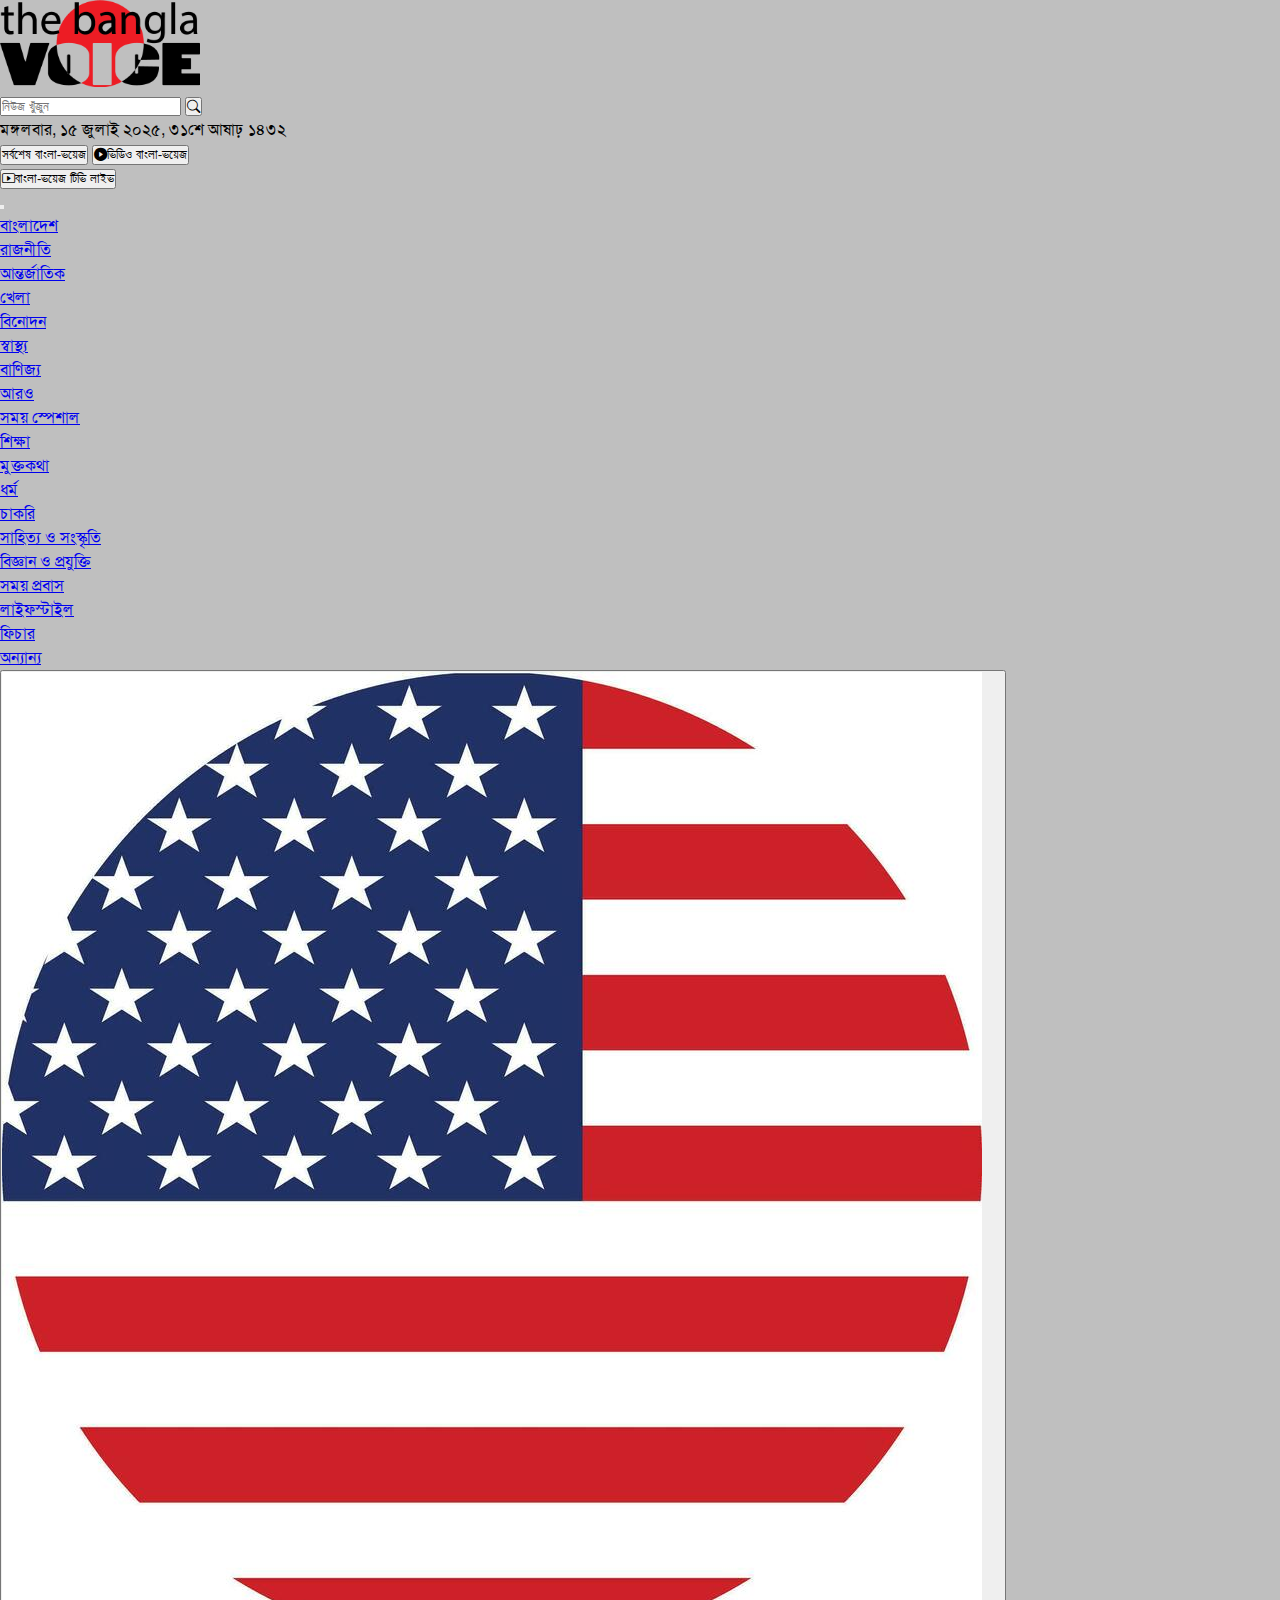
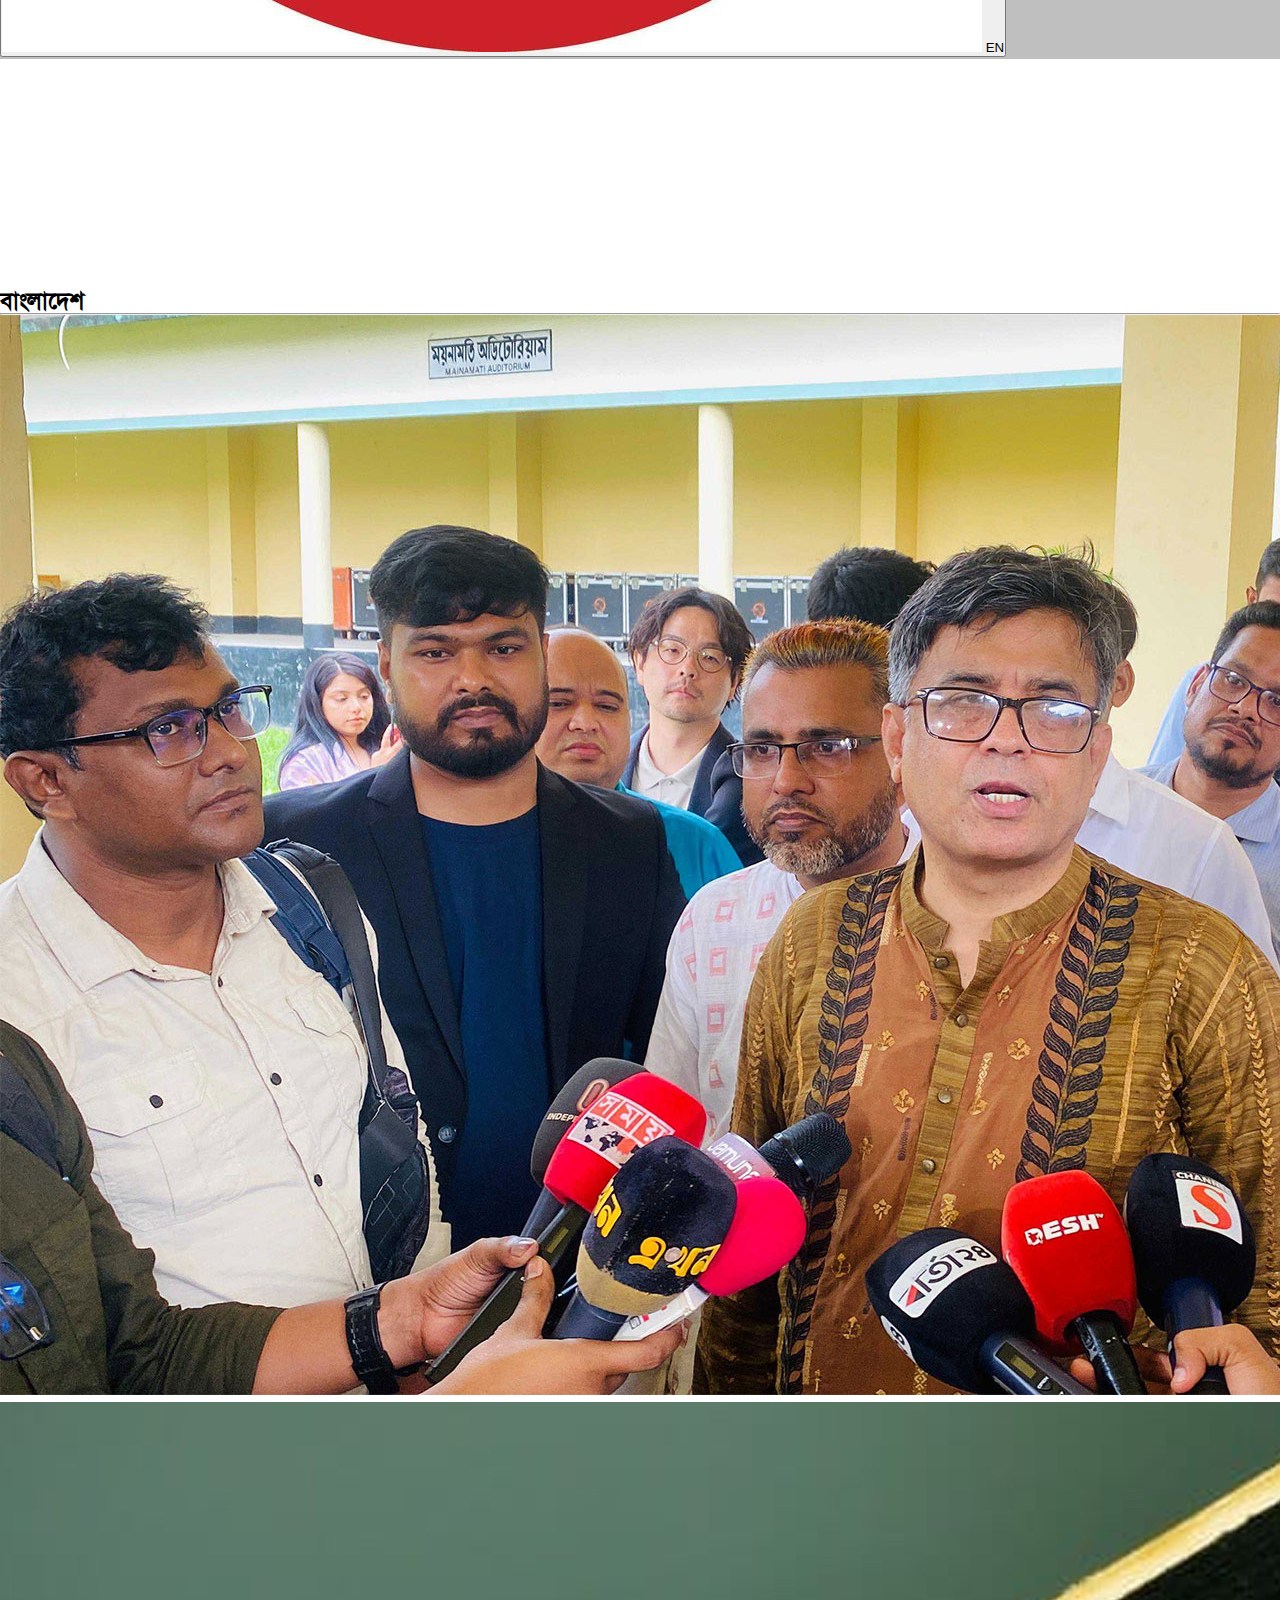
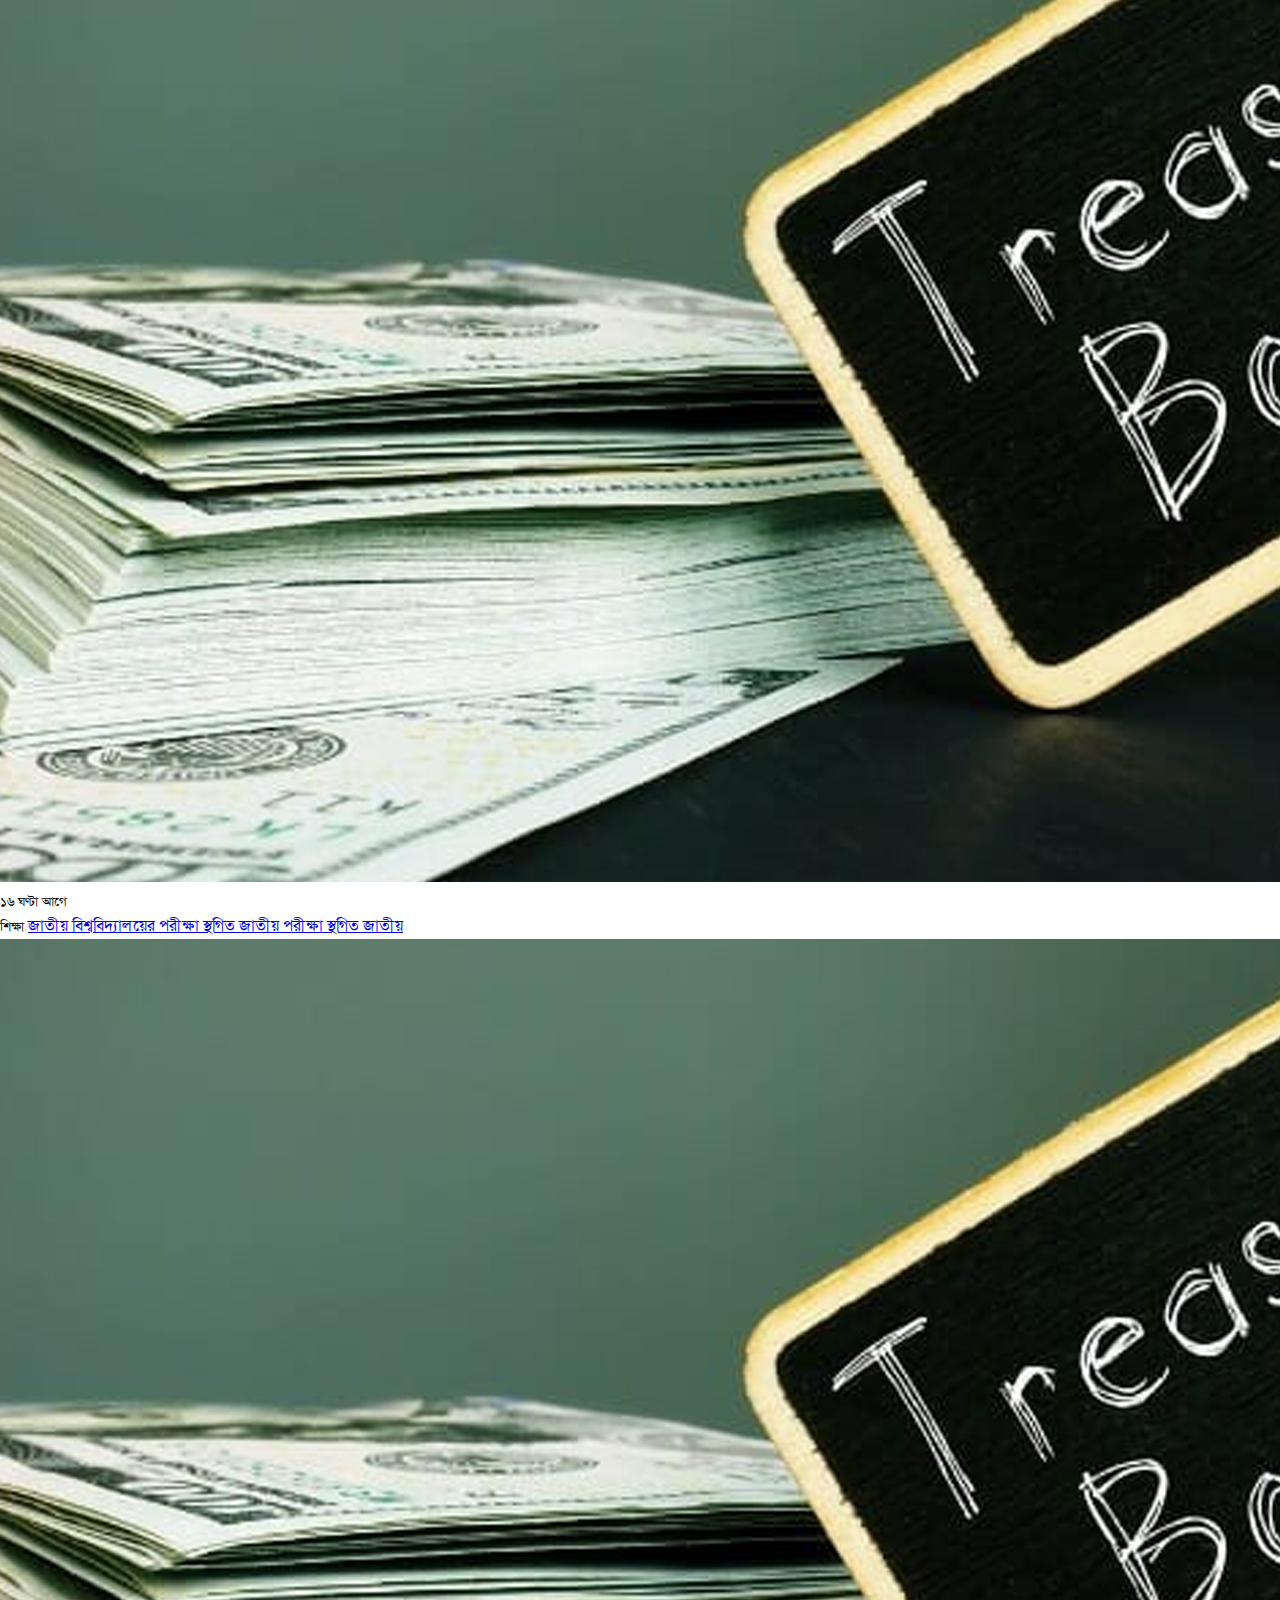
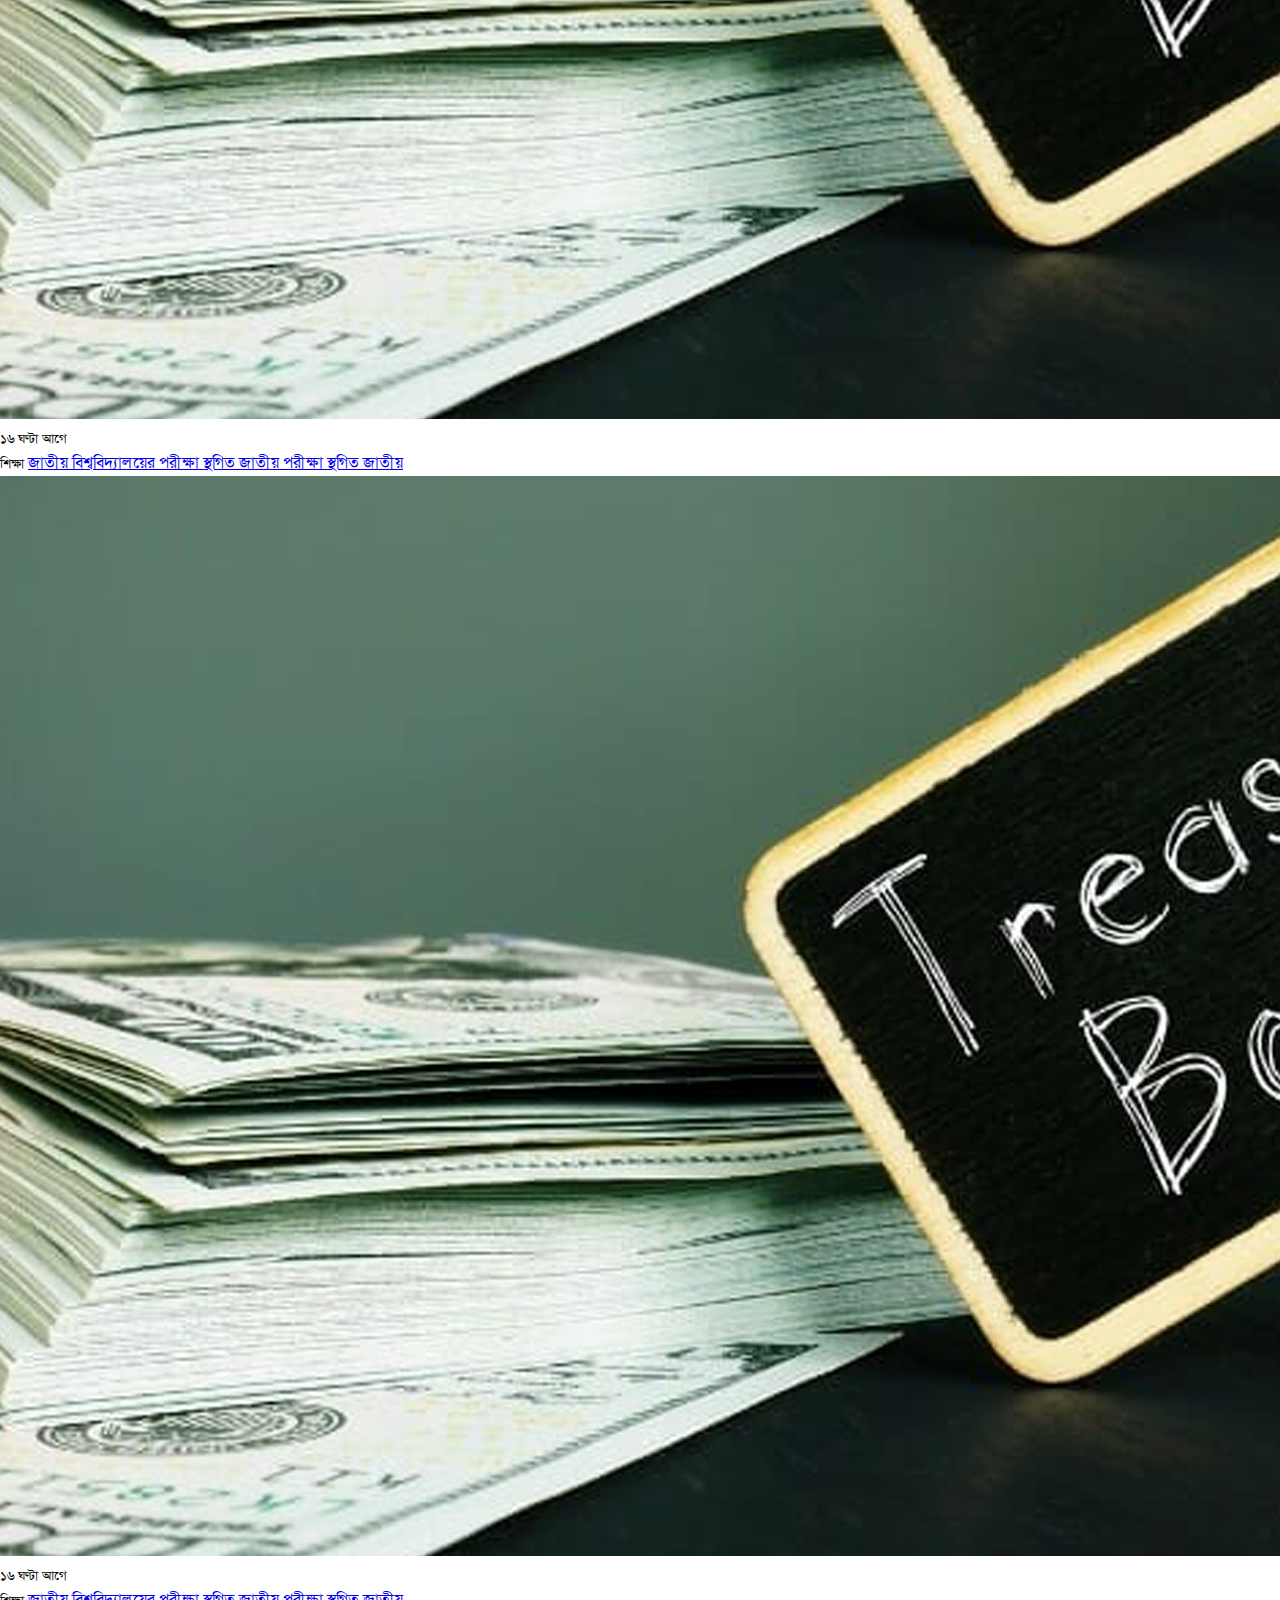
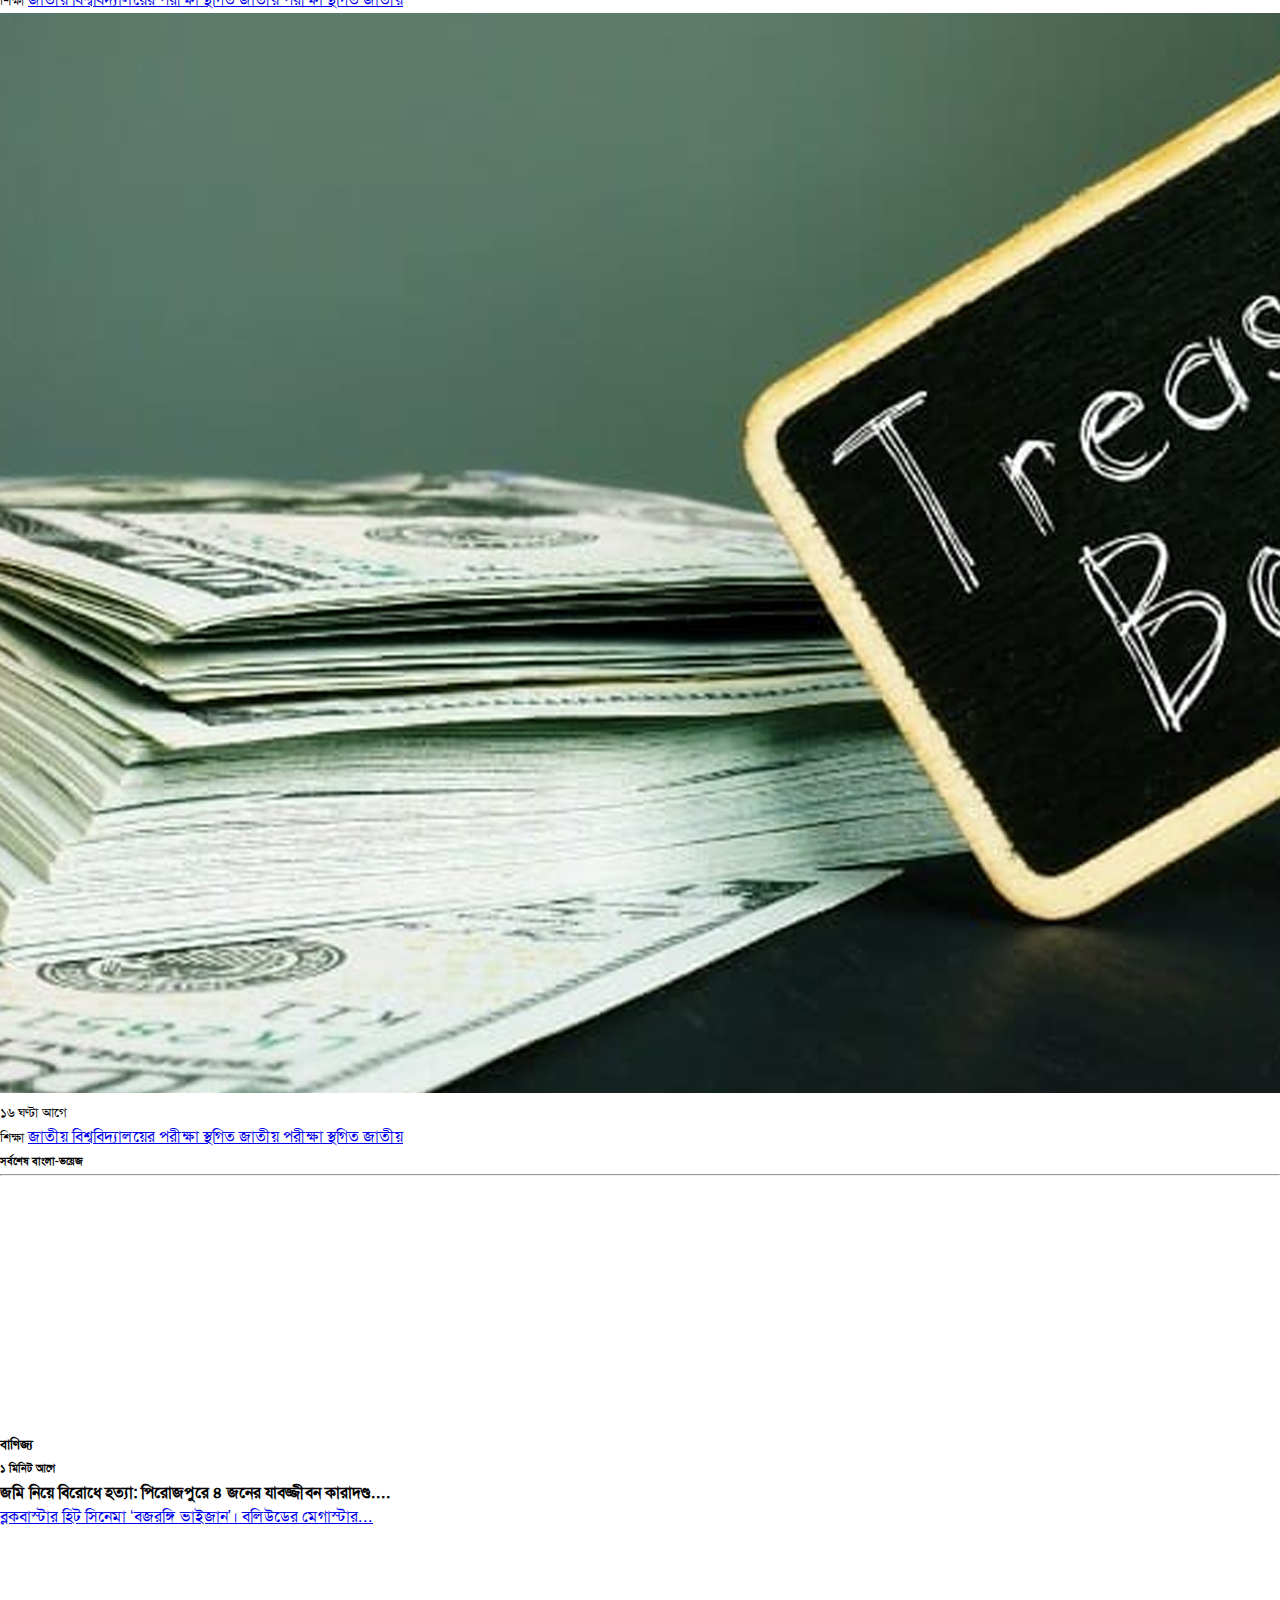
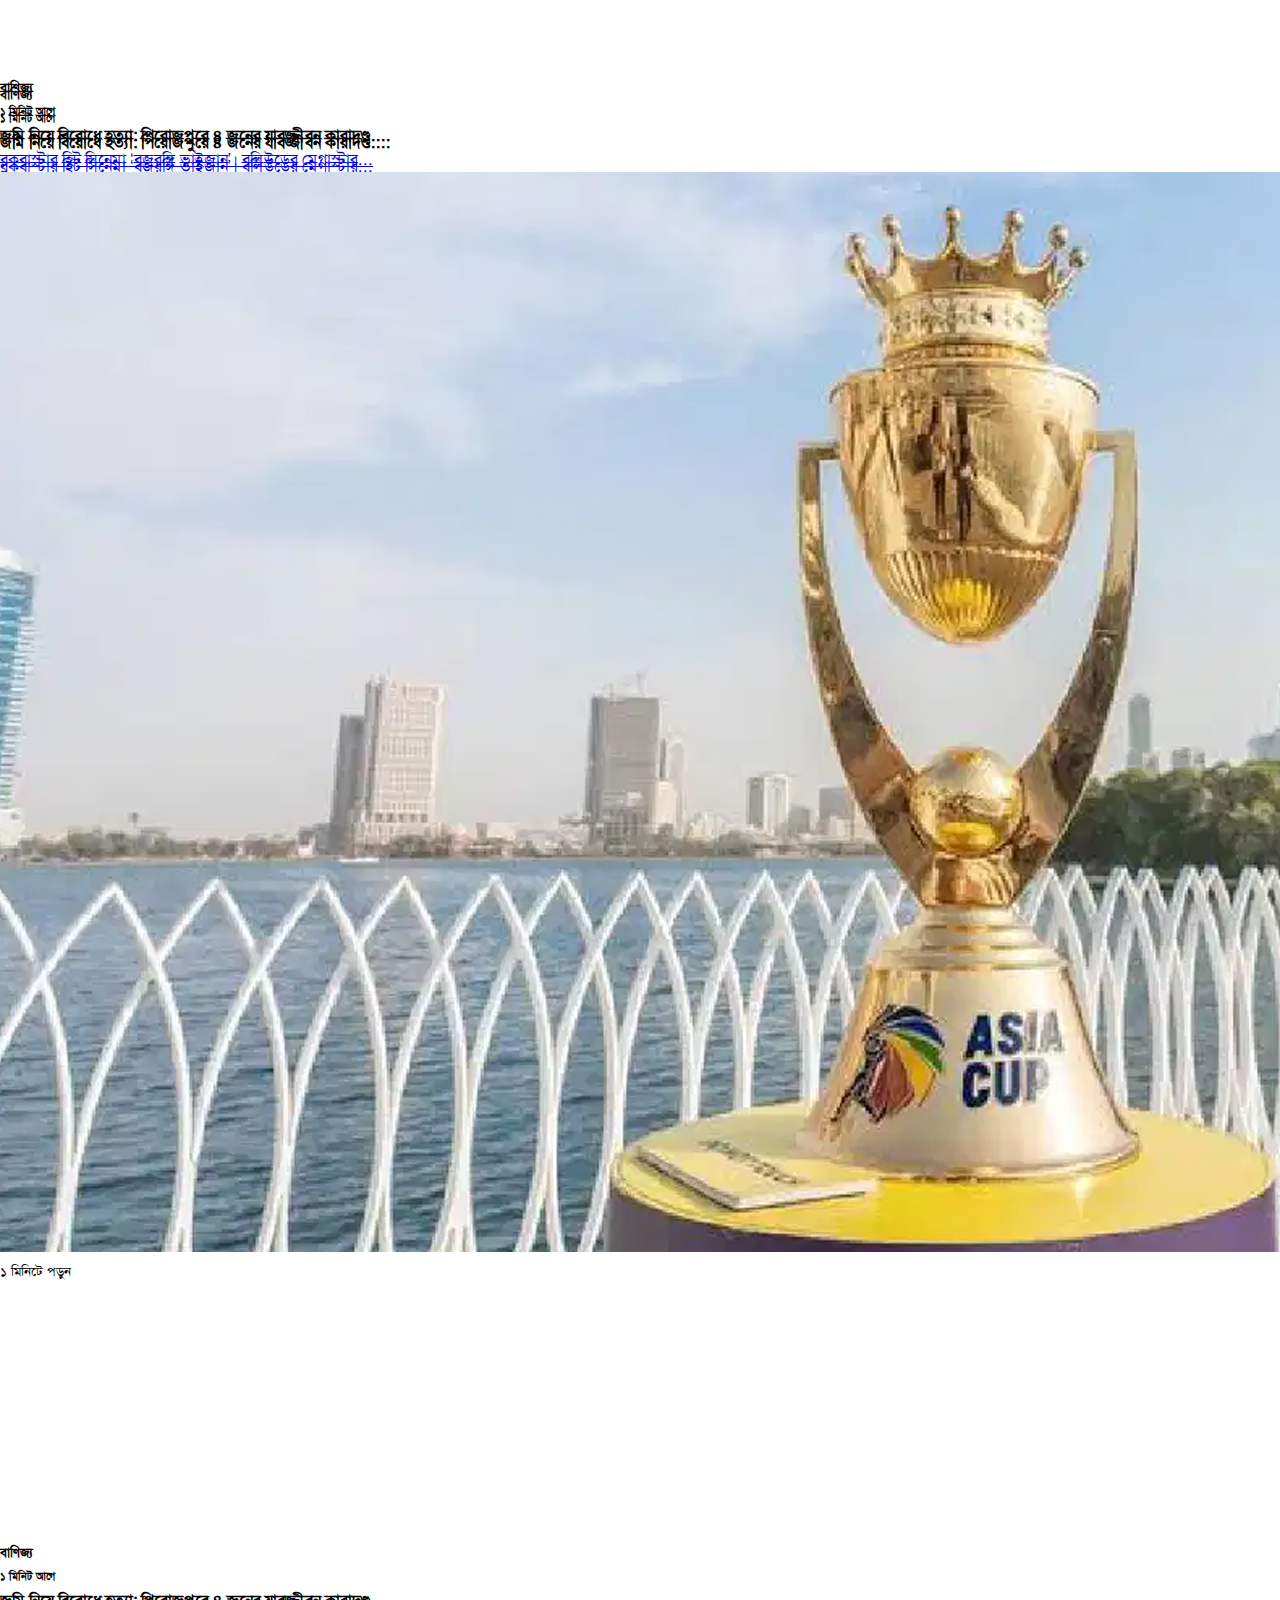
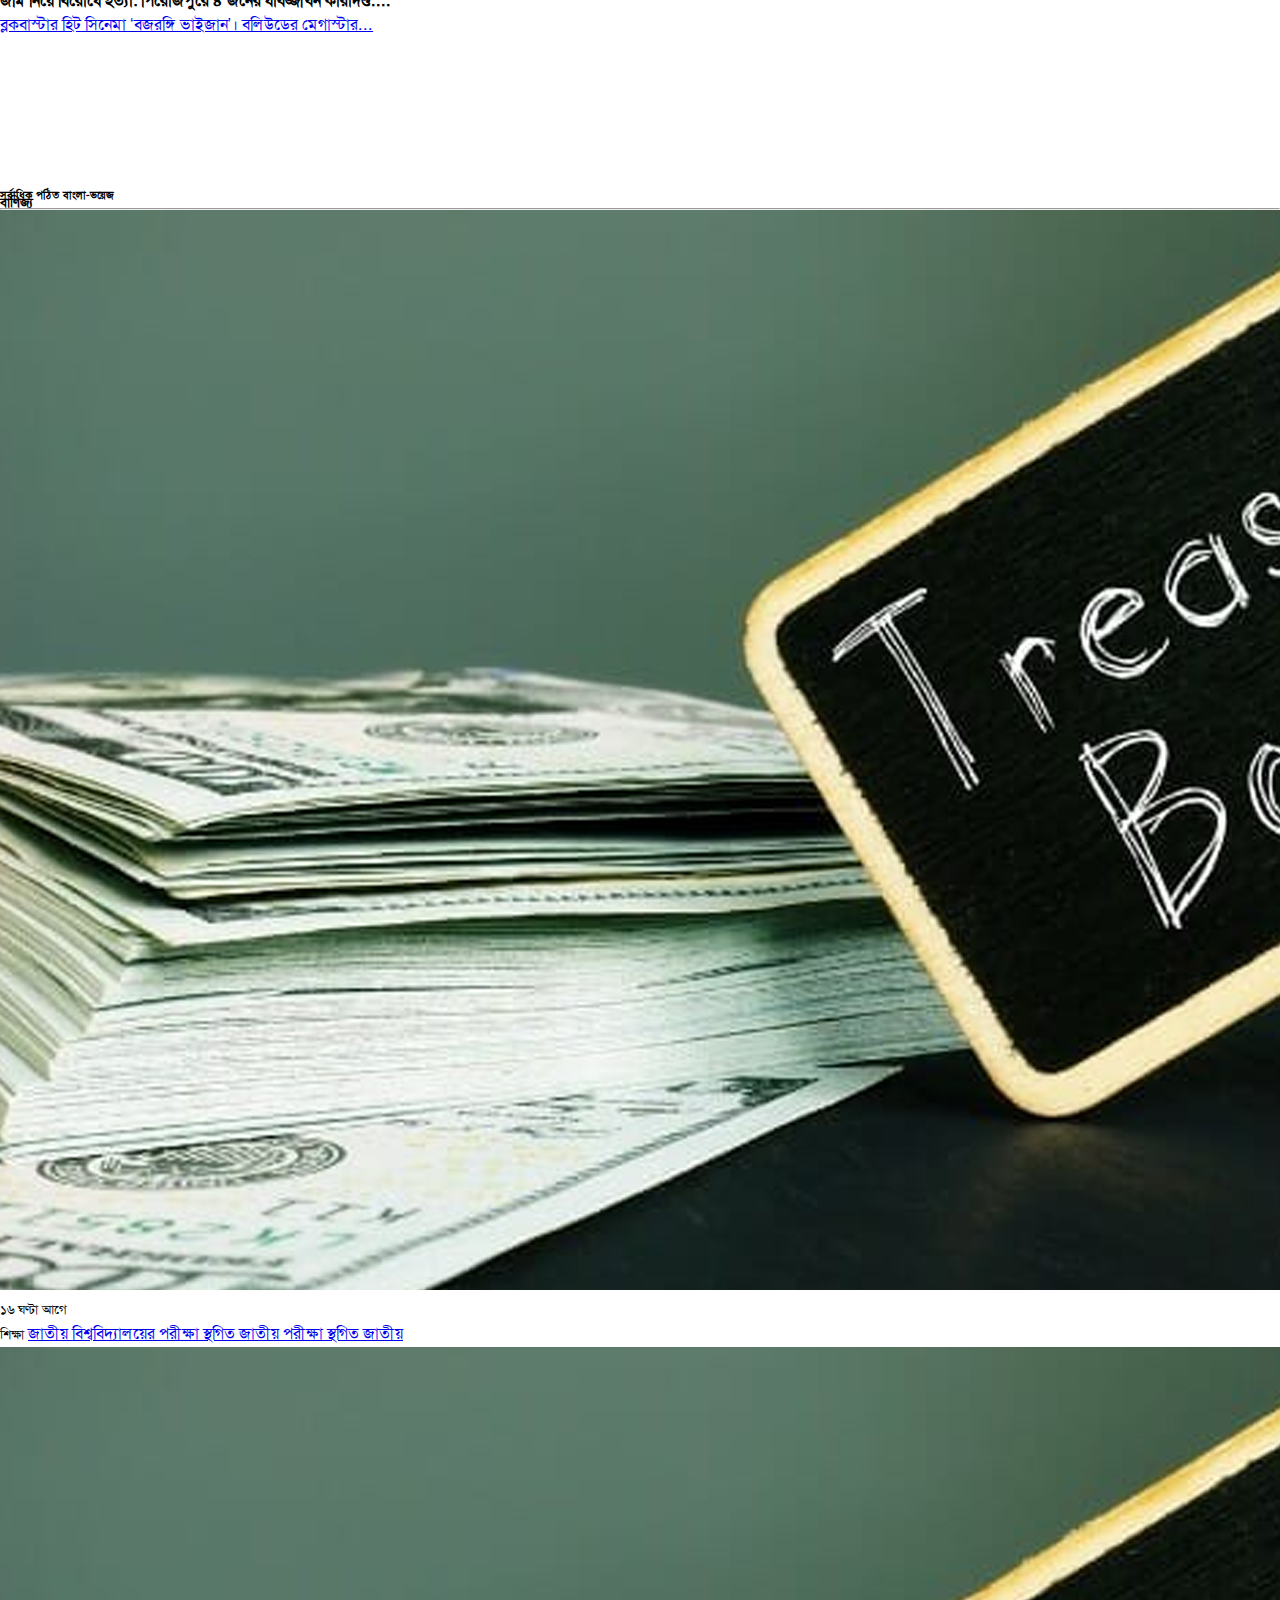
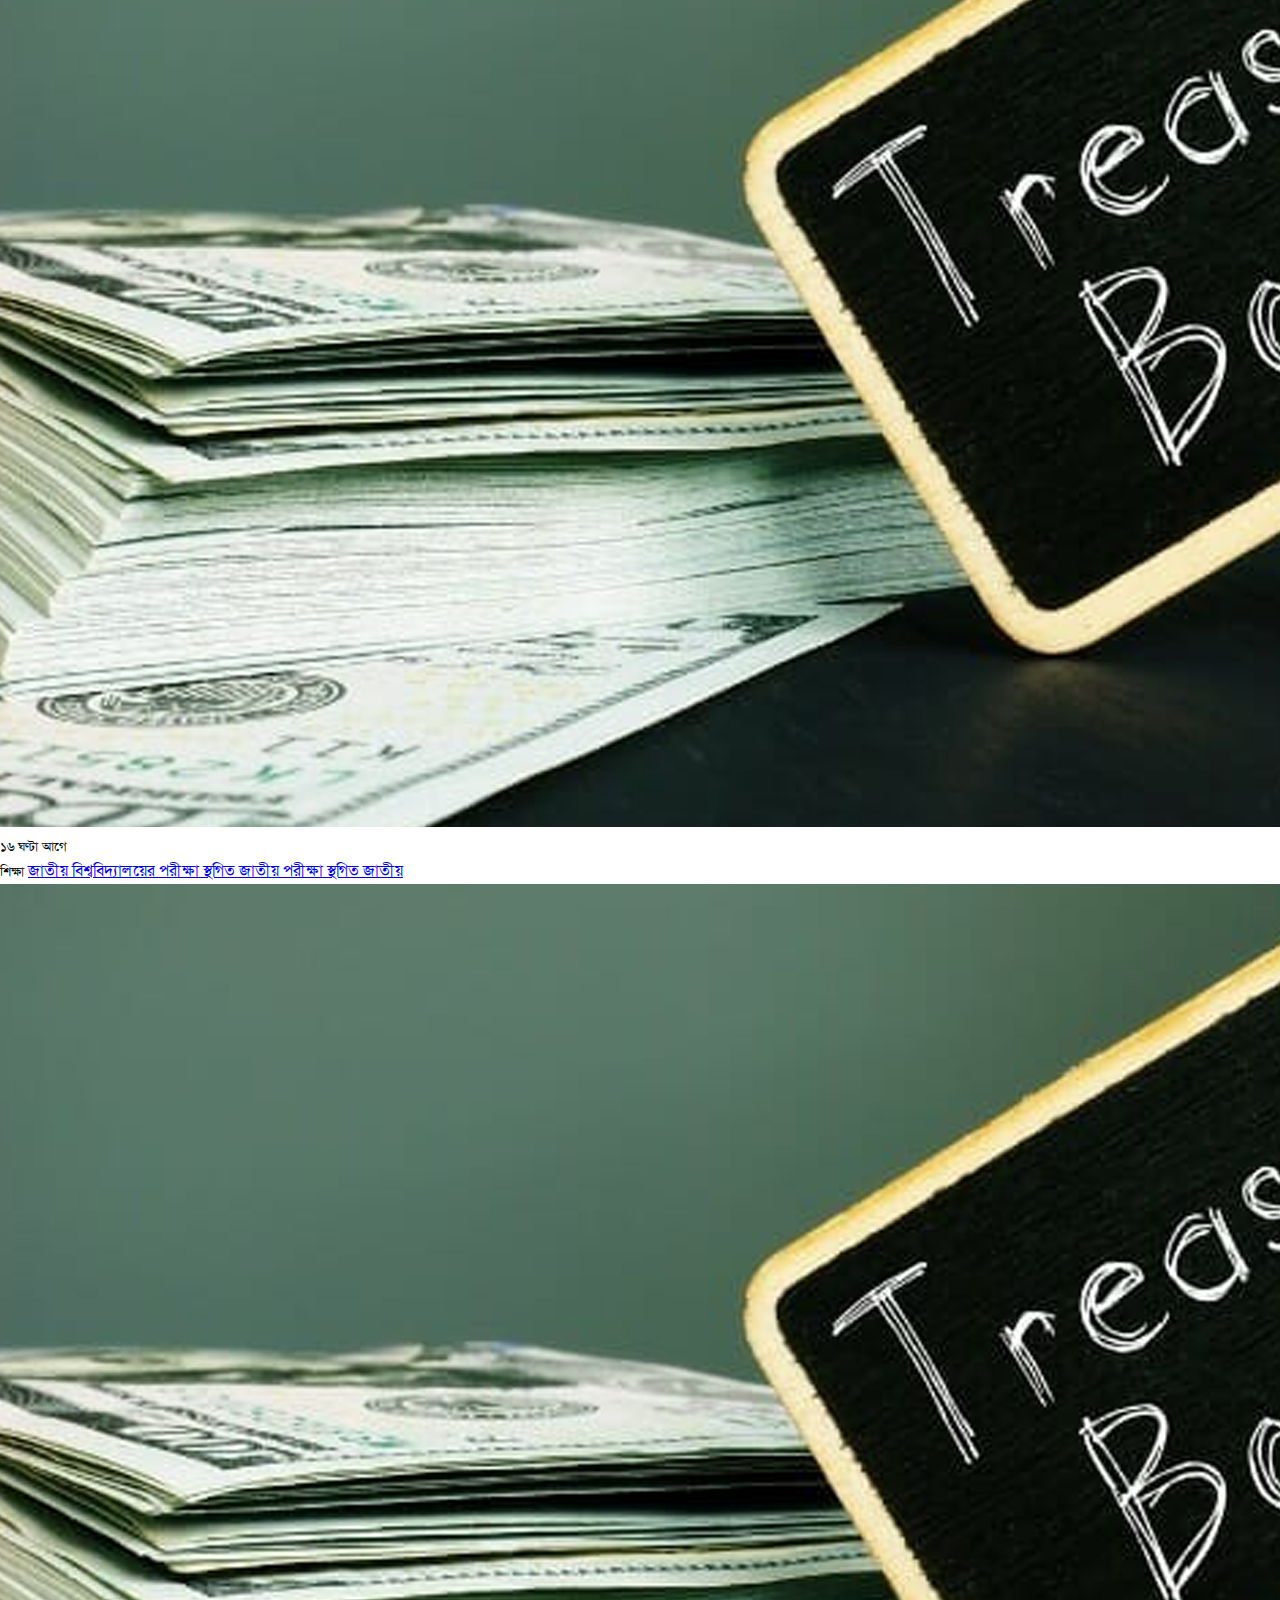
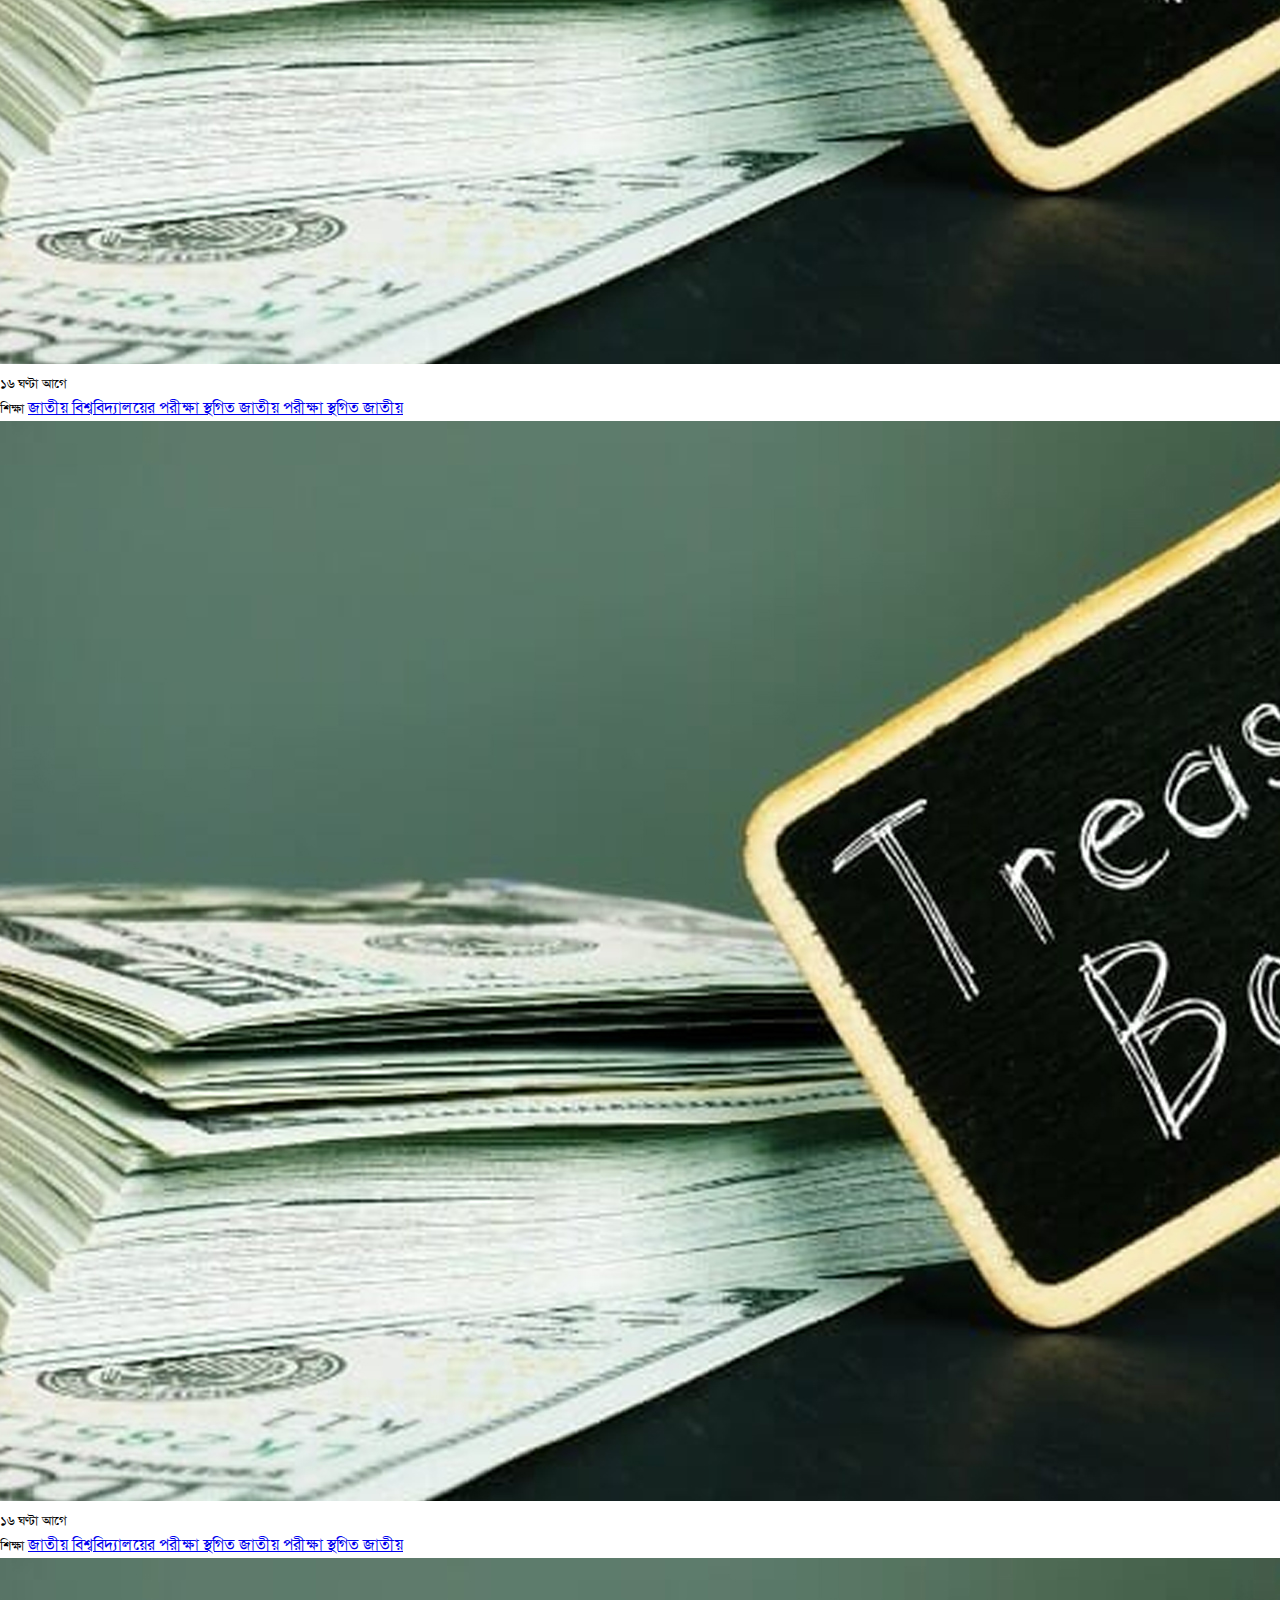
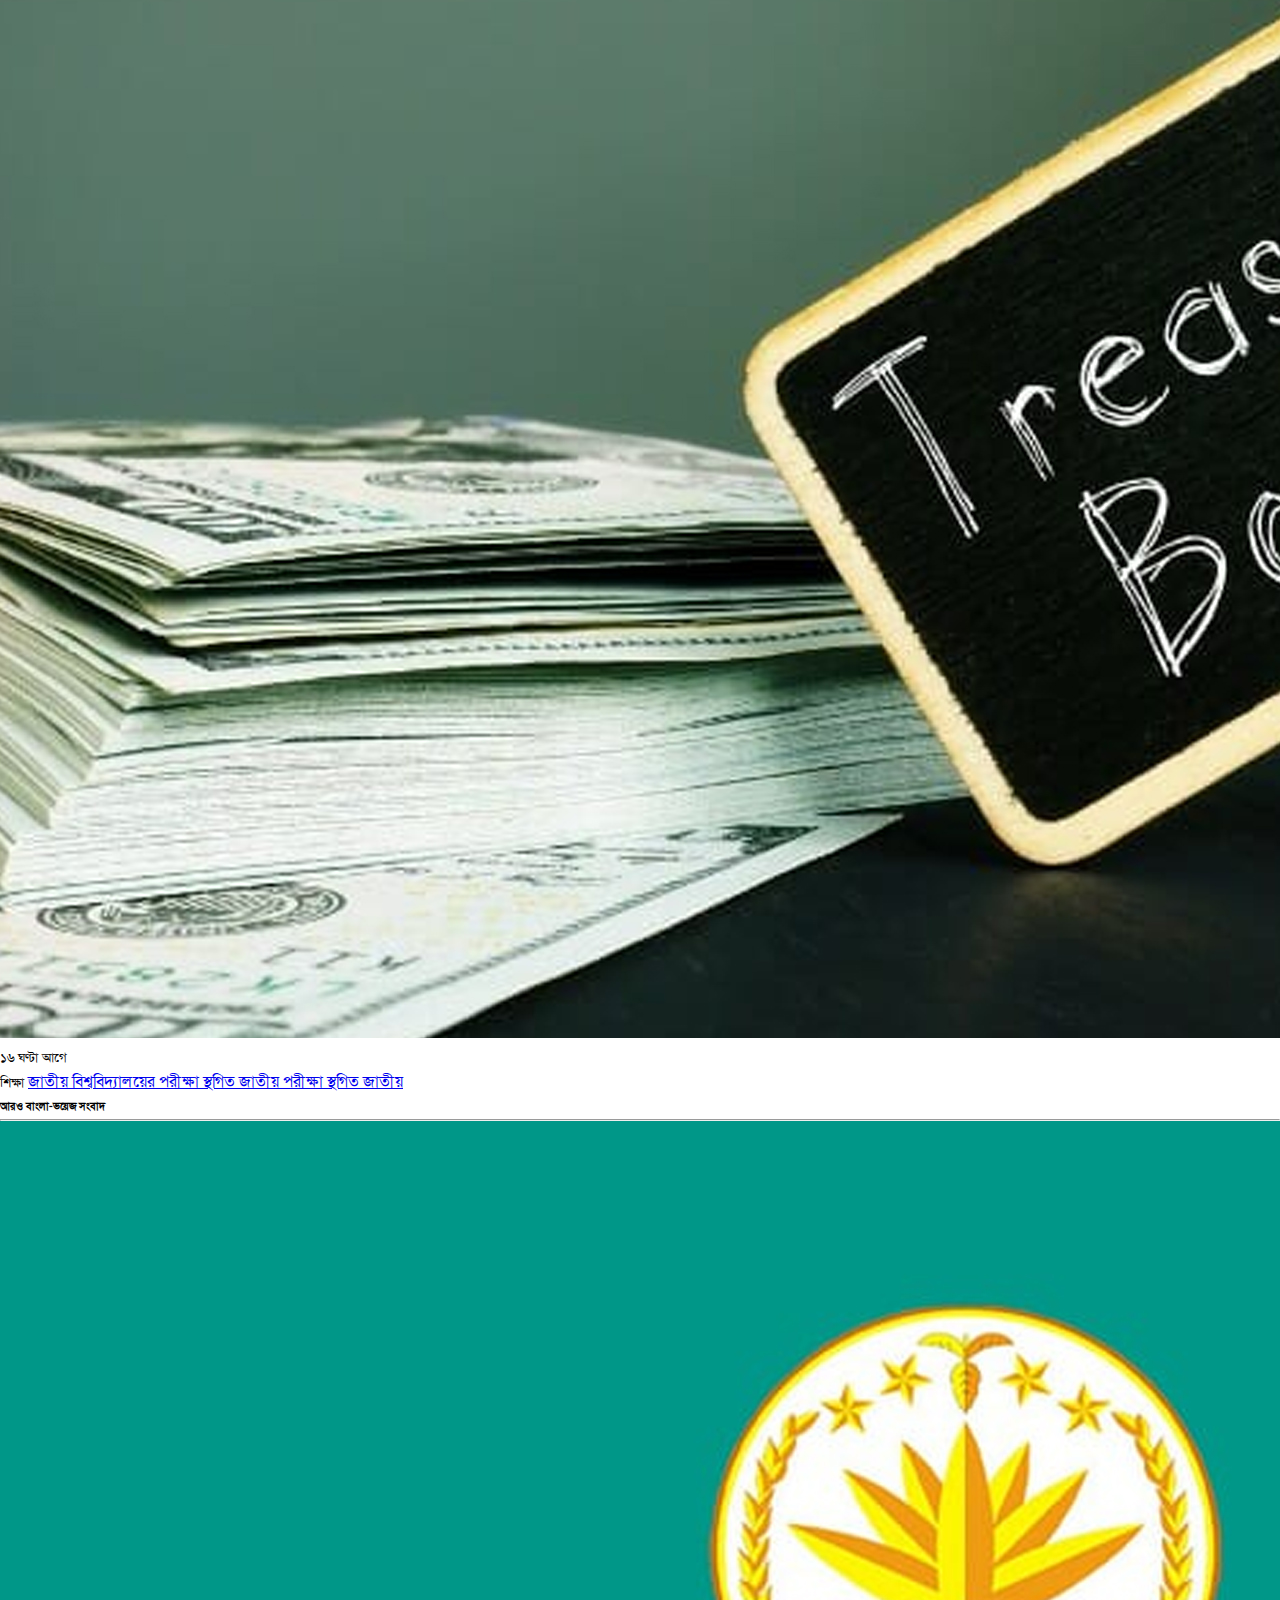
<file: category.html>
<!doctype html>
<html lang="en">

<head>
    <meta charset="utf-8">
    <meta name="viewport" content="width=device-width, initial-scale=1">
    <title>Somoy-News-TV</title>

    <!-- Bootstrap CSS Link  -->
    <link href="https://cdn.jsdelivr.net/npm/bootstrap@5.3.7/dist/css/bootstrap.min.css" rel="stylesheet"
        integrity="sha384-LN+7fdVzj6u52u30Kp6M/trliBMCMKTyK833zpbD+pXdCLuTusPj697FH4R/5mcr" crossorigin="anonymous">
    <!-- Bootstrap icons Link  -->
    <link rel="stylesheet" href="https://cdn.jsdelivr.net/npm/bootstrap-icons@1.13.1/font/bootstrap-icons.min.css">
    <!-- External CSS Link  -->
    <link rel="stylesheet" href="style.css">

</head>

<body>


    <!-- -----------Header Section Start--------- -->
    <!-- ----Top Menu Start--- -->
    <div class="position-fixed bg-transparent bg-custom-white-transparent w-100 z-index-99">

        <div class="container-fluid">
            <div class="container">
                <div class="row mb-md-3">
                    <!-- Logo-Search-button and date Part Start  -->
                    <div class="col-md-8 d-flex align-items-center">
                        <div class="main-logo me-2">
                            <a href="index.html">
                                <img src="images/main-logo.png" alt="Main-logo" height="auto" width="200">
                            </a>
                        </div>
                        <div class="news-search">
                            <form class="d-flex" role="search">
                                <input class="form-control rounded-0 border-2 border-secondary" type="search"
                                    placeholder="নিউজ খুঁজুন" aria-label="Search" />
                                <button class="btn btn-outline-dark rounded-0 bg-dark" type="submit"><i
                                        class="bi bi-search text-white"></i></button>
                            </form>
                        </div>
                    </div>
                    <div class="col-md-4 d-flex justify-content-end align-items-center text-white">
                        মঙ্গলবার, ১৫ জুলাই ২০২৫, ৩১শে আষাঢ় ১৪৩২
                    </div>
                    <!-- Logo-Search-button and date Part End  -->

                </div>
                <div class="row mb-md-3">
                    <!-- Video-button and Live-button Part Start  -->
                    <div class="col-12 d-flex justify-content-between mb-2">

                        <div class="shorboshes-and-video-button">
                            <button class="btn btn-outline-danger rounded-pill">সর্বশেষ বাংলা-ভয়েজ</button>
                            <button class="btn btn-outline-danger rounded-pill"><i
                                    class="bi bi-play-circle-fill me-2"></i>ভিডিও বাংলা-ভয়েজ</button>
                        </div>
                        <div class="live-tv-button">
                            <button class="btn btn-outline-danger rounded-pill"><i
                                    class="bi bi-play-btn me-2"></i>বাংলা-ভয়েজ টিভি
                                লাইভ</button>
                        </div>

                    </div>

                    <!-- Video-button and Live-button Part End  -->

                </div>
            </div>

        </div>

        <!-- ----Top Menu End--- -->

        <!-- -----Navbar Start---- -->
        <nav class="navbar navbar-expand-lg bg-body-dark bg-black py-0 z-3">
            <div class="container-fluid">
                <div class="container">

                    <button class="navbar-toggler" type="button" data-bs-toggle="collapse"
                        data-bs-target="#navbarNavDropdown" aria-controls="navbarNavDropdown" aria-expanded="false"
                        aria-label="Toggle navigation">
                        <span class="navbar-toggler-icon"></span>
                    </button>
                    <div class="collapse navbar-collapse" id="navbarNavDropdown">
                        <ul class="navbar-nav">
                            <li class="nav-item me-5">
                                <a class="nav-link text-white py-3" aria-current="page"
                                    href="category.html">বাংলাদেশ</a>
                            </li>
                            <li class="nav-item me-5">
                                <a class="nav-link text-white py-3" href="category.html">রাজনীতি</a>
                            </li>
                            <li class="nav-item me-5">
                                <a class="nav-link text-white py-3" href="category.html">আন্তর্জাতিক</a>
                            </li>
                            <li class="nav-item me-5">
                                <a class="nav-link text-white py-3" href="category.html">খেলা</a>
                            </li>
                            <li class="nav-item me-5">
                                <a class="nav-link text-white py-3" href="category.html">বিনোদন</a>
                            </li>
                            <li class="nav-item me-5">
                                <a class="nav-link text-white py-3" href="category.html">স্বাস্থ্য</a>
                            </li>
                            <li class="nav-item me-5">
                                <a class="nav-link text-white py-3" href="category.html">বাণিজ্য</a>
                            </li>
                            <li class="nav-item dropdown me-5">
                                <a class="nav-link dropdown-toggle text-white py-3" href="#" role="button"
                                    data-bs-toggle="dropdown" aria-expanded="false">
                                    আরও
                                </a>
                                <ul class="dropdown-menu py-0 rounded-0 shadow border-0">
                                    <li><a class="dropdown-item py-2 pe-5" href="category.html">সময় স্পেশাল</a></li>
                                    <li><a class="dropdown-item py-2 pe-5" href="category.html">শিক্ষা</a></li>
                                    <li><a class="dropdown-item py-2 pe-5" href="category.html">মুক্তকথা</a></li>
                                    <li><a class="dropdown-item py-2 pe-5" href="category.html">ধর্ম</a></li>
                                    <li><a class="dropdown-item py-2 pe-5" href="category.html">চাকরি</a></li>
                                    <li><a class="dropdown-item py-2 pe-5" href="category.html">সাহিত্য ও সংস্কৃতি</a>
                                    </li>
                                    <li><a class="dropdown-item py-2 pe-5" href="category.html">বিজ্ঞান ও প্রযুক্তি</a>
                                    </li>
                                    <li><a class="dropdown-item py-2 pe-5" href="category.html">সময় প্রবাস</a></li>
                                    <li><a class="dropdown-item py-2 pe-5" href="category.html">লাইফস্টাইল</a></li>
                                    <li><a class="dropdown-item py-2 pe-5" href="category.html">ফিচার</a></li>
                                    <li><a class="dropdown-item py-2 pe-5" href="category.html">অন্যান্য</a></li>

                                </ul>
                            </li>
                        </ul>
                        <button class="btn d-flex align-items-center">
                            <img src="images/en-flag.jpg" alt="Flag" class="rounded-circle">
                            <span class="d-flex align-items-center ms-2 text-white">EN</span>
                        </button>
                    </div>
                </div>
            </div>
        </nav>
        <!-- -----Navbar End---- -->
    </div>
    <!-- -----------Header Section End--------- -->

    <!--------- Section 1 == Bangladesh Section Start ------- -->
    <div class="container-fluid mb-md-5 mb-3 category-page-specific-padding">
        <div class="container">
            <div class="row mt-5">

                <!-- ----Bangladesh Start --- -->
                <div class="col-12">
                    <h2>বাংলাদেশ</h2>
                    <div>
                        <hr class="hr-rule-color">
                    </div>
                </div>


                <div class="col-md-8">
                    <img src="images/bang-1.jpg" alt="photo" class="img-fluid">
                </div>


                <div class="col-md-4 mt-md-0 mt-5">

                    <!-- per item start -->
                    <div class="row gx-2 border shadow px-0 position-relative mb-4">
                        <div class="col-4 position-relative px-0 mt-0">
                            <img src="images/Untitled-4.jpg" alt="photo" class="img-fluid">
                            <div
                                class="position-absolute top-0 start-0 bg-dark px-2 py-1 text-white bg-opacity-25 w-100">
                                <small>১৬ ঘণ্টা আগে</small>
                            </div>

                        </div>
                        <div class="col-8 p-2">
                            <small class="text-danger">শিক্ষা</small>
                            <a href="#" class="stretched-link text-decoration-none text-dark d-block">
                                <span>জাতীয় বিশ্ববিদ্যালয়ের পরীক্ষা স্থগিত জাতীয় পরীক্ষা স্থগিত জাতীয়</span>
                            </a>
                        </div>
                    </div>
                    <!-- per item end -->

                    <!-- per item start -->
                    <div class="row gx-2 border shadow px-0 position-relative mb-4">
                        <div class="col-4 position-relative px-0 mt-0">
                            <img src="images/Untitled-4.jpg" alt="photo" class="img-fluid">
                            <div
                                class="position-absolute top-0 start-0 bg-dark px-2 py-1 text-white bg-opacity-25 w-100">
                                <small>১৬ ঘণ্টা আগে</small>
                            </div>

                        </div>
                        <div class="col-8 p-2">
                            <small class="text-danger">শিক্ষা</small>
                            <a href="#" class="stretched-link text-decoration-none text-dark d-block">
                                <span>জাতীয় বিশ্ববিদ্যালয়ের পরীক্ষা স্থগিত জাতীয় পরীক্ষা স্থগিত জাতীয়</span>
                            </a>
                        </div>
                    </div>
                    <!-- per item end -->

                    <!-- per item start -->
                    <div class="row gx-2 border shadow px-0 position-relative mb-4">
                        <div class="col-4 position-relative px-0 mt-0">
                            <img src="images/Untitled-4.jpg" alt="photo" class="img-fluid">
                            <div
                                class="position-absolute top-0 start-0 bg-dark px-2 py-1 text-white bg-opacity-25 w-100">
                                <small>১৬ ঘণ্টা আগে</small>
                            </div>

                        </div>
                        <div class="col-8 p-2">
                            <small class="text-danger">শিক্ষা</small>
                            <a href="#" class="stretched-link text-decoration-none text-dark d-block">
                                <span>জাতীয় বিশ্ববিদ্যালয়ের পরীক্ষা স্থগিত জাতীয় পরীক্ষা স্থগিত জাতীয়</span>
                            </a>
                        </div>
                    </div>
                    <!-- per item end -->

                    <!-- per item start -->
                    <div class="row gx-2 border shadow px-0 position-relative mb-4">
                        <div class="col-4 position-relative px-0 mt-0">
                            <img src="images/Untitled-4.jpg" alt="photo" class="img-fluid">
                            <div
                                class="position-absolute top-0 start-0 bg-dark px-2 py-1 text-white bg-opacity-25 w-100">
                                <small>১৬ ঘণ্টা আগে</small>
                            </div>

                        </div>
                        <div class="col-8 p-2">
                            <small class="text-danger">শিক্ষা</small>
                            <a href="#" class="stretched-link text-decoration-none text-dark d-block">
                                <span>জাতীয় বিশ্ববিদ্যালয়ের পরীক্ষা স্থগিত জাতীয় পরীক্ষা স্থগিত জাতীয়</span>
                            </a>
                        </div>
                    </div>
                    <!-- per item end -->




                </div>
                <!-- ---Sorbadik-potitho End---  -->
            </div>
        </div>
    </div>
    <!--------- Section 1 == Bangladesh Section End ------- -->


    <!--------- Section 2 == Sorboshes-Bangla-Voice and Sorbadik-potitho Section Start ------- -->
    <div class="container-fluidm mb-md-5 mb-3">
        <div class="container">
            <div class="row mt-5">

                <!-- ----Sorboshes-Bangla-Voice Start --- -->
                <div class="col-md-8">
                    <h6>সর্বশেষ বাংলা-ভয়েজ</h6>
                    <div>
                        <hr class="hr-rule-color">
                    </div>
                    <div class="row">

                        <!-- ---------First Coulmn Start ---------- -->
                        <div class="col-md-4">
                            <div class="row">
                                <!-- item-one start -->
                                <div class="col-12 mb-3">
                                    <div class="card overflow-hidden rounded-0 shadow hover-card position-relative mb-2"
                                        style="height: 250px;">
                                        <img src="images/photo-1.jpg" alt="hover image"
                                            class="hover-image position-absolute" />
                                        <div class="card-body">
                                            <h5 class="card-title text-danger mb-3">বাণিজ্য</h5>
                                            <h6 class="card-subtitle mb-2 text-body-secondary mb-3">১ মিনিট আগে</h6>
                                            <p class="card-text fs-5">
                                                <b>জমি নিয়ে বিরোধে হত্যা: পিরোজপুরে ৪ জনের যাবজ্জীবন
                                                    কারাদণ্ড....</b>
                                            </p>
                                            <a href="single.html" class="stretched-link text-decoration-none text-dark">
                                                <span>ব্লকবাস্টার হিট সিনেমা ‘বজরঙ্গি ভাইজান’। বলিউডের
                                                    মেগাস্টার...</span>
                                            </a>
                                        </div>
                                    </div>
                                </div>
                                <!-- item-one end -->
                                <!-- item-two start -->
                                <div class="col-12 mb-3">
                                    <div class="card overflow-hidden rounded-0 shadow hover-card position-relative mb-2"
                                        style="height: 250px;">
                                        <img src="images/photo-1.jpg" alt="hover image"
                                            class="hover-image position-absolute" />
                                        <div class="card-body">
                                            <h5 class="card-title text-danger mb-3">বাণিজ্য</h5>
                                            <h6 class="card-subtitle mb-2 text-body-secondary mb-3">১ মিনিট আগে</h6>
                                            <p class="card-text fs-5">
                                                <b>জমি নিয়ে বিরোধে হত্যা: পিরোজপুরে ৪ জনের যাবজ্জীবন
                                                    কারাদণ্ড....</b>
                                            </p>
                                            <a href="single.html" class="stretched-link text-decoration-none text-dark">
                                                <span>ব্লকবাস্টার হিট সিনেমা ‘বজরঙ্গি ভাইজান’। বলিউডের
                                                    মেগাস্টার...</span>
                                            </a>
                                        </div>
                                    </div>
                                </div>
                                <!-- item-two end -->

                            </div>

                        </div>
                        <!-- ---------First Coulmn End ---------- -->

                        <!-- ---------Second Coulmn Start ---------- -->
                        <div class="col-md-4">
                            <div class="row">
                                <!-- item-one start -->
                                <div class="col-12 mb-3">
                                    <div class="card overflow-hidden rounded-0 shadow mb-2">
                                        <div class="card-body">
                                            <h5 class="card-title text-danger mb-3">বাণিজ্য</h5>
                                            <h6 class="card-subtitle mb-2 text-body-secondary mb-3">১ মিনিট আগে</h6>
                                            <p class="card-text fs-5">
                                                <b>জমি নিয়ে বিরোধে হত্যা: পিরোজপুরে ৪ জনের যাবজ্জীবন
                                                    কারাদণ্ড....</b>
                                            </p>
                                            <a href="#" class="stretched-link text-decoration-none text-dark">
                                                <span>ব্লকবাস্টার হিট সিনেমা ‘বজরঙ্গি ভাইজান’। বলিউডের
                                                    মেগাস্টার...</span>
                                            </a>
                                        </div>
                                        <div class="position-relative">
                                            <img src="images/photo-1.jpg" class="card-img-bottom rounded-0 img-fluid"
                                                alt="News photo">
                                            <div
                                                class="position-absolute top-0 start-0 bg-dark p-3 text-white bg-opacity-25 w-100">
                                                <small>১ মিনিটে পড়ুন</small>
                                            </div>
                                        </div>

                                    </div>
                                </div>
                                <!-- item-one end -->

                            </div>

                        </div>
                        <!-- ---------Second Coulmn End ---------- -->


                        <!-- ---------Third Coulmn Start ---------- -->
                        <div class="col-md-4">
                            <div class="row">
                                <!-- item-one start -->
                                <div class="col-12 mb-3">
                                    <div class="card overflow-hidden rounded-0 shadow hover-card position-relative mb-2"
                                        style="height: 250px;">
                                        <img src="images/photo-1.jpg" alt="hover image"
                                            class="hover-image position-absolute" />
                                        <div class="card-body">
                                            <h5 class="card-title text-danger mb-3">বাণিজ্য</h5>
                                            <h6 class="card-subtitle mb-2 text-body-secondary mb-3">১ মিনিট আগে</h6>
                                            <p class="card-text fs-5">
                                                <b>জমি নিয়ে বিরোধে হত্যা: পিরোজপুরে ৪ জনের যাবজ্জীবন
                                                    কারাদণ্ড....</b>
                                            </p>
                                            <a href="#" class="stretched-link text-decoration-none text-dark">
                                                <span>ব্লকবাস্টার হিট সিনেমা ‘বজরঙ্গি ভাইজান’। বলিউডের
                                                    মেগাস্টার...</span>
                                            </a>
                                        </div>
                                    </div>
                                </div>
                                <!-- item-one end -->
                                <!-- item-two start -->
                                <div class="col-12 mb-3">
                                    <div class="card overflow-hidden rounded-0 shadow hover-card position-relative mb-2"
                                        style="height: 250px;">
                                        <img src="images/photo-1.jpg" alt="hover image"
                                            class="hover-image position-absolute" />
                                        <div class="card-body">
                                            <h5 class="card-title text-danger mb-3">বাণিজ্য</h5>
                                            <h6 class="card-subtitle mb-2 text-body-secondary mb-3">১ মিনিট আগে</h6>
                                            <p class="card-text fs-5">
                                                <b>জমি নিয়ে বিরোধে হত্যা: পিরোজপুরে ৪ জনের যাবজ্জীবন
                                                    কারাদণ্ড....</b>
                                            </p>
                                            <a href="#" class="stretched-link text-decoration-none text-dark">
                                                <span>ব্লকবাস্টার হিট সিনেমা ‘বজরঙ্গি ভাইজান’। বলিউডের
                                                    মেগাস্টার...</span>
                                            </a>
                                        </div>
                                    </div>
                                </div>
                                <!-- item-two end -->

                            </div>

                        </div>
                        <!-- ---------Third Coulmn End ---------- -->


                    </div>
                </div>
                <!-- ----Sorboshes-Bangla-Voice End --- -->

                <!-- ---Sorbadik-potitho Start---  -->
                <div class="col-md-4 mt-md-0 mt-5">
                    <h6>সর্বাধিক পঠিত বাংলা-ভয়েজ</h6>
                    <div>
                        <hr class="hr-rule-color">
                    </div>

                    <!-- per item start -->
                    <div class="row gx-2 border shadow px-0 position-relative mb-4">
                        <div class="col-4 position-relative px-0 mt-0">
                            <img src="images/Untitled-4.jpg" alt="photo" class="img-fluid">
                            <div
                                class="position-absolute top-0 start-0 bg-dark px-2 py-1 text-white bg-opacity-25 w-100">
                                <small>১৬ ঘণ্টা আগে</small>
                            </div>

                        </div>
                        <div class="col-8 p-2">
                            <small class="text-danger">শিক্ষা</small>
                            <a href="#" class="stretched-link text-decoration-none text-dark d-block">
                                <span>জাতীয় বিশ্ববিদ্যালয়ের পরীক্ষা স্থগিত জাতীয় পরীক্ষা স্থগিত জাতীয়</span>
                            </a>
                        </div>
                    </div>
                    <!-- per item end -->

                    <!-- per item start -->
                    <div class="row gx-2 border shadow px-0 position-relative mb-4">
                        <div class="col-4 position-relative px-0 mt-0">
                            <img src="images/Untitled-4.jpg" alt="photo" class="img-fluid">
                            <div
                                class="position-absolute top-0 start-0 bg-dark px-2 py-1 text-white bg-opacity-25 w-100">
                                <small>১৬ ঘণ্টা আগে</small>
                            </div>

                        </div>
                        <div class="col-8 p-2">
                            <small class="text-danger">শিক্ষা</small>
                            <a href="#" class="stretched-link text-decoration-none text-dark d-block">
                                <span>জাতীয় বিশ্ববিদ্যালয়ের পরীক্ষা স্থগিত জাতীয় পরীক্ষা স্থগিত জাতীয়</span>
                            </a>
                        </div>
                    </div>
                    <!-- per item end -->

                    <!-- per item start -->
                    <div class="row gx-2 border shadow px-0 position-relative mb-4">
                        <div class="col-4 position-relative px-0 mt-0">
                            <img src="images/Untitled-4.jpg" alt="photo" class="img-fluid">
                            <div
                                class="position-absolute top-0 start-0 bg-dark px-2 py-1 text-white bg-opacity-25 w-100">
                                <small>১৬ ঘণ্টা আগে</small>
                            </div>

                        </div>
                        <div class="col-8 p-2">
                            <small class="text-danger">শিক্ষা</small>
                            <a href="#" class="stretched-link text-decoration-none text-dark d-block">
                                <span>জাতীয় বিশ্ববিদ্যালয়ের পরীক্ষা স্থগিত জাতীয় পরীক্ষা স্থগিত জাতীয়</span>
                            </a>
                        </div>
                    </div>
                    <!-- per item end -->

                    <!-- per item start -->
                    <div class="row gx-2 border shadow px-0 position-relative mb-4">
                        <div class="col-4 position-relative px-0 mt-0">
                            <img src="images/Untitled-4.jpg" alt="photo" class="img-fluid">
                            <div
                                class="position-absolute top-0 start-0 bg-dark px-2 py-1 text-white bg-opacity-25 w-100">
                                <small>১৬ ঘণ্টা আগে</small>
                            </div>

                        </div>
                        <div class="col-8 p-2">
                            <small class="text-danger">শিক্ষা</small>
                            <a href="#" class="stretched-link text-decoration-none text-dark d-block">
                                <span>জাতীয় বিশ্ববিদ্যালয়ের পরীক্ষা স্থগিত জাতীয় পরীক্ষা স্থগিত জাতীয়</span>
                            </a>
                        </div>
                    </div>
                    <!-- per item end -->

                    <!-- per item start -->
                    <div class="row gx-2 border shadow px-0 position-relative mb-4">
                        <div class="col-4 position-relative px-0 mt-0">
                            <img src="images/Untitled-4.jpg" alt="photo" class="img-fluid">
                            <div
                                class="position-absolute top-0 start-0 bg-dark px-2 py-1 text-white bg-opacity-25 w-100">
                                <small>১৬ ঘণ্টা আগে</small>
                            </div>

                        </div>
                        <div class="col-8 p-2">
                            <small class="text-danger">শিক্ষা</small>
                            <a href="#" class="stretched-link text-decoration-none text-dark d-block">
                                <span>জাতীয় বিশ্ববিদ্যালয়ের পরীক্ষা স্থগিত জাতীয় পরীক্ষা স্থগিত জাতীয়</span>
                            </a>
                        </div>
                    </div>
                    <!-- per item end -->


                </div>
                <!-- ---Sorbadik-potitho End---  -->
            </div>
        </div>
    </div>
    <!--------- Section 2 == Sorboshes-Bangla-Voice and Sorbadik-potitho Section End ------- -->


    <!--------- Section 3 == Aro Bangla-Voice News Section Start ------- -->
    <div class="container-fluid mb-md-5 mb-3">
        <div class="container">
            <div class="row mt-5">
                <div class="col-12">
                    <h6>আরও বাংলা-ভয়েজ সংবাদ</h6>
                    <div>
                        <hr class="hr-rule-color">
                    </div>
                </div>
            </div>

            <!-- per item start  -->
            <div class="row mb-3">
                <div class="col-4">

                    <div class="overflow-hidden position-relative">
                        <a href="#"><img src="images/bank.jpg" alt="Photo" class="img-fluid"></a>
                        <div class="for-gradient-color position-absolute top-0 start-0 px-2 py-1 text-white w-100">
                            <small><a href="#" class="stretched-link text-decoration-none text-white">২ মিনিটে
                                    পড়ুন</a></small>
                        </div>
                    </div>
                </div>
                <div class="col-8">
                    <div class="d-flex justify-content-between mb-3">
                        <h6><a href="category.html" class="text-decoration-none text-danger">বাংলাদেশ</a></h6>
                        <h6 class="text-secondary">১ ঘণ্টা আগে</h6>
                    </div>
                    <div>
                        <h2 class="mb-md-3 mb-1"><a href="#" class="text-decoration-none text-dark">নতুন কোনো গডফাদারের
                                আবির্ভাব হতে দেব না: নাহিদ</a></h2>
                        <p><a href="#" class="text-decoration-none text-dark">বাংলাদেশে নতুন কোনো গডফাদারের আবির্ভাব হতে
                                দিবেন না বলে হুঁশিয়ারি দিয়েছেন জাতীয় নাগরিক
                                পার্টির (এনসিপি) আহ্বায়ক নাহিদ ইসলাম।</a></p>
                    </div>
                </div>
            </div>
            <!-- per item end  -->

            <!-- per item start  -->
            <div class="row mb-3">
                <div class="col-4">

                    <div class="overflow-hidden position-relative">
                        <a href="#"><img src="images/bank.jpg" alt="Photo" class="img-fluid"></a>
                        <div class="for-gradient-color position-absolute top-0 start-0 px-2 py-1 text-white w-100">
                            <small><a href="#" class="stretched-link text-decoration-none text-white">২ মিনিটে
                                    পড়ুন</a></small>
                        </div>
                    </div>
                </div>
                <div class="col-8">
                    <div class="d-flex justify-content-between mb-3">
                        <h6><a href="category.html" class="text-decoration-none text-danger">বাংলাদেশ</a></h6>
                        <h6 class="text-secondary">১ ঘণ্টা আগে</h6>
                    </div>
                    <div>
                        <h2 class="mb-md-3 mb-1"><a href="#" class="text-decoration-none text-dark">নতুন কোনো গডফাদারের
                                আবির্ভাব হতে দেব না: নাহিদ</a></h2>
                        <p><a href="#" class="text-decoration-none text-dark">বাংলাদেশে নতুন কোনো গডফাদারের আবির্ভাব হতে
                                দিবেন না বলে হুঁশিয়ারি দিয়েছেন জাতীয় নাগরিক
                                পার্টির (এনসিপি) আহ্বায়ক নাহিদ ইসলাম।</a></p>
                    </div>
                </div>
            </div>
            <!-- per item end  -->

            <!-- per item start  -->
            <div class="row mb-3">
                <div class="col-4">

                    <div class="overflow-hidden position-relative">
                        <a href="#"><img src="images/bank.jpg" alt="Photo" class="img-fluid"></a>
                        <div class="for-gradient-color position-absolute top-0 start-0 px-2 py-1 text-white w-100">
                            <small><a href="#" class="stretched-link text-decoration-none text-white">২ মিনিটে
                                    পড়ুন</a></small>
                        </div>
                    </div>
                </div>
                <div class="col-8">
                    <div class="d-flex justify-content-between mb-3">
                        <h6><a href="category.html" class="text-decoration-none text-danger">বাংলাদেশ</a></h6>
                        <h6 class="text-secondary">১ ঘণ্টা আগে</h6>
                    </div>
                    <div>
                        <h2 class="mb-md-3 mb-1"><a href="#" class="text-decoration-none text-dark">নতুন কোনো গডফাদারের
                                আবির্ভাব হতে দেব না: নাহিদ</a></h2>
                        <p><a href="#" class="text-decoration-none text-dark">বাংলাদেশে নতুন কোনো গডফাদারের আবির্ভাব হতে
                                দিবেন না বলে হুঁশিয়ারি দিয়েছেন জাতীয় নাগরিক
                                পার্টির (এনসিপি) আহ্বায়ক নাহিদ ইসলাম।</a></p>
                    </div>
                </div>
            </div>
            <!-- per item end  -->

            <!-- per item start  -->
            <div class="row mb-3">
                <div class="col-4">

                    <div class="overflow-hidden position-relative">
                        <a href="#"><img src="images/bank.jpg" alt="Photo" class="img-fluid"></a>
                        <div class="for-gradient-color position-absolute top-0 start-0 px-2 py-1 text-white w-100">
                            <small><a href="#" class="stretched-link text-decoration-none text-white">২ মিনিটে
                                    পড়ুন</a></small>
                        </div>
                    </div>
                </div>
                <div class="col-8">
                    <div class="d-flex justify-content-between mb-3">
                        <h6><a href="category.html" class="text-decoration-none text-danger">বাংলাদেশ</a></h6>
                        <h6 class="text-secondary">১ ঘণ্টা আগে</h6>
                    </div>
                    <div>
                        <h2 class="mb-md-3 mb-1"><a href="#" class="text-decoration-none text-dark">নতুন কোনো গডফাদারের
                                আবির্ভাব হতে দেব না: নাহিদ</a></h2>
                        <p><a href="#" class="text-decoration-none text-dark">বাংলাদেশে নতুন কোনো গডফাদারের আবির্ভাব হতে
                                দিবেন না বলে হুঁশিয়ারি দিয়েছেন জাতীয় নাগরিক
                                পার্টির (এনসিপি) আহ্বায়ক নাহিদ ইসলাম।</a></p>
                    </div>
                </div>
            </div>
            <!-- per item end  -->
            <div class="d-flex justify-content-center mt-5">
                <button class="btn btn-outline-danger rounded-pill bg-danger"><a href="#"
                        class="text-decoration-none text-white"> আরও নিউজ <i
                            class="bi bi-caret-down-fill"></i></a></button>
            </div>
        </div>
    </div>

    <!--------- Section 3 == Aro Bangla-Voice News Section End ------- -->

    <!-- -----------Footer Section Start--------- -->

    <div class="container-fluid">
        <div class="container">
            <!-- Footer First Menubar Start  -->
            <div class="row">
                <div class="col-12">
                    <hr>
                </div>
                <div class="col-12">
                    <ul class="bottom-first-menubar ps-0 d-flex flex-wrap justify-content-center">
                        <li class="me-4 py-3"><a href="category.html"
                                class="text-decoration-none text-dark px-3 py-2 rounded-1">বাংলাদেশ</a></li>
                        <li class="me-4 py-3"><a href="category.html"
                                class="text-decoration-none text-dark px-3 py-2 rounded-1">রাজনীতি</a></li>
                        <li class="me-4 py-3"><a href="category.html"
                                class="text-decoration-none text-dark px-3 py-2 rounded-1">আন্তর্জাতিক</a></li>
                        <li class="me-4 py-3"><a href="category.html"
                                class="text-decoration-none text-dark px-3 py-2 rounded-1">খেলা</a></li>
                        <li class="me-4 py-3"><a href="category.html"
                                class="text-decoration-none text-dark px-3 py-2 rounded-1">বিনোদন</a></li>
                        <li class="me-4 py-3"><a href="category.html"
                                class="text-decoration-none text-dark px-3 py-2 rounded-1">স্বাস্থ্য</a></li>
                        <li class="me-4 py-3"><a href="category.html"
                                class="text-decoration-none text-dark px-3 py-2 rounded-1">বাণিজ্য</a></li>
                        <li class="me-4 py-3"><a href="category.html"
                                class="text-decoration-none text-dark px-3 py-2 rounded-1">সময়
                                স্পেশাল</a></li>
                        <li class="me-4 py-3"><a href="category.html"
                                class="text-decoration-none text-dark px-3 py-2 rounded-1">শিক্ষা</a></li>
                        <li class="me-4 py-3"><a href="category.html"
                                class="text-decoration-none text-dark px-3 py-2 rounded-1">মুক্তকথা</a></li>
                        <li class="me-4 py-3"><a href="category.html"
                                class="text-decoration-none text-dark px-3 py-2 rounded-1">ধর্ম</a></li>
                        <li class="me-4 py-3"><a href="category.html"
                                class="text-decoration-none text-dark px-3 py-2 rounded-1">চাকরি</a></li>
                        <li class="me-4 py-3"><a href="category.html"
                                class="text-decoration-none text-dark px-3 py-2 rounded-1">সাহিত্য ও সংস্কৃতি</a></li>
                        <li class="me-4 py-3"><a href="category.html"
                                class="text-decoration-none text-dark px-3 py-2 rounded-1">বিজ্ঞান ও প্রযুক্তি</a></li>
                        <li class="me-4 py-3"><a href="category.html"
                                class="text-decoration-none text-dark px-3 py-2 rounded-1">বাংলা-ভয়েজ প্রবাস</a></li>
                        <li class="me-4 py-3"><a href="category.html"
                                class="text-decoration-none text-dark px-3 py-2 rounded-1">লাইফস্টাইল</a></li>
                        <li class="me-4 py-3"><a href="category.html"
                                class="text-decoration-none text-dark px-3 py-2 rounded-1">ফিচার</a></li>
                        <li class="me-4 py-3"><a href="category.html"
                                class="text-decoration-none text-dark px-3 py-2 rounded-1">অন্যান্য</a></li>
                    </ul>
                </div>
            </div>
            <!-- Footer First Menubar End -->

            <!-- Footer-logo Start  -->
            <div class="row">
                <div class="col-12">
                    <hr>
                </div>
                <div class="col-md-6 col-12">
                    <div class="mb-3">
                        <img src="images/main-logo.png" alt="logo" height="auto" width="150">
                    </div>
                    <div>
                        <h5 class="mb-3">দ্যা বাংলা-ভয়েজ</h5>
                        <p>রাজনীতি, বাণিজ্য, খেলাধুলা, জাতীয়-আন্তর্জাতিক ব্রেকিং নিউজ, বিশ্লেষণমূলক সংবাদসহ যাবতীয় খবর
                            পেতে চোখ রাখুন সময় নিউজে।</p>
                    </div>

                </div>
            </div>
            <!-- Footer-logo End  -->
            <!-- Social Links Start  -->
            <div class="row">
                <div class="col-12">
                    <hr>
                </div>

                <div class="col-md-8">
                    <h5 class="mb-3">দ্যা বাংলা-ভয়েজ মোবাইল অ্যাপ ডাউনলোড করুন</h5>
                    <div>
                        <a href="#"><img src="images/googleplayStore.png" alt="Google-play-store-logo"></a>
                        <a href="#"><img src="images/appleStore.png" alt="Apple-store-logo"></a>
                    </div>

                </div>
                <div class="col-md-3 mt-md-0 mt-3">
                    <h5 class="mb-3">ফলো সামাজিক বাংলা-ভয়েজ</h5>
                    <div>
                        <ul class="social-icon-hover list-unstyled d-flex justify-content-between">
                            <li><a href="#"><i class="bi bi-facebook"></i></a></li>
                            <li><a href="#"><i class="bi bi-youtube"></i></a></li>
                            <li><a href="#"><i class="bi bi-twitter-x"></i></a></li>
                            <li><a href="#"><i class="bi bi-instagram"></i></a></li>
                            <li><a href="#"><i class="bi bi-linkedin"></i></a></li>
                            <li><a href="#"><i class="bi bi-pinterest"></i></a></li>
                            <li><a href="#"><i class="bi bi-rss-fill"></i></a></li>
                        </ul>
                    </div>

                </div>

            </div>
            <!-- Social Links End  -->

            <!-- Footer Last Part Start  -->
            <div class="row">
                <div class="col-12">
                    <hr>
                </div>
                <div class="col-md-7">
                    <ul class="footer-last-menubar ps-0 d-flex mb-0">
                        <li class="me-4 py-3"><a href="#"
                                class="text-decoration-none text-dark px-3 py-2 rounded-1">আমাদের সম্পর্কে</a></li>
                        <li class="me-4 py-3"><a href="#"
                                class="text-decoration-none text-dark px-3 py-2 rounded-1">গোপনীয়তা নীতি</a></li>
                        <li class="me-4 py-3"><a href="#"
                                class="text-decoration-none text-dark px-3 py-2 rounded-1">যোগাযোগ</a></li>
                </div>
                <div class="col-md-5 d-flex align-items-center ">
                    <div class="me-2">
                        <span class="text-center">© ২০২৫ দ্যা বাংলা-ভয়েজ | সমস্ত অধিকার সংরক্ষিত</span>
                    </div>
                    <div>
                        <a href="#"><img src="images/dmca_copyright_protected.png" alt="copy-right-log"></a>
                    </div>

                </div>
            </div>
            <!-- Footer Last Part End -->
        </div>
    </div>

    <!-- -----------Footer Section End--------- -->


    <!-- Bootstrap-bundle-min-js Link  -->
    <script src="https://cdn.jsdelivr.net/npm/bootstrap@5.3.7/dist/js/bootstrap.bundle.min.js"
        integrity="sha384-ndDqU0Gzau9qJ1lfW4pNLlhNTkCfHzAVBReH9diLvGRem5+R9g2FzA8ZGN954O5Q"
        crossorigin="anonymous"></script>
</body>

</html>
</file>
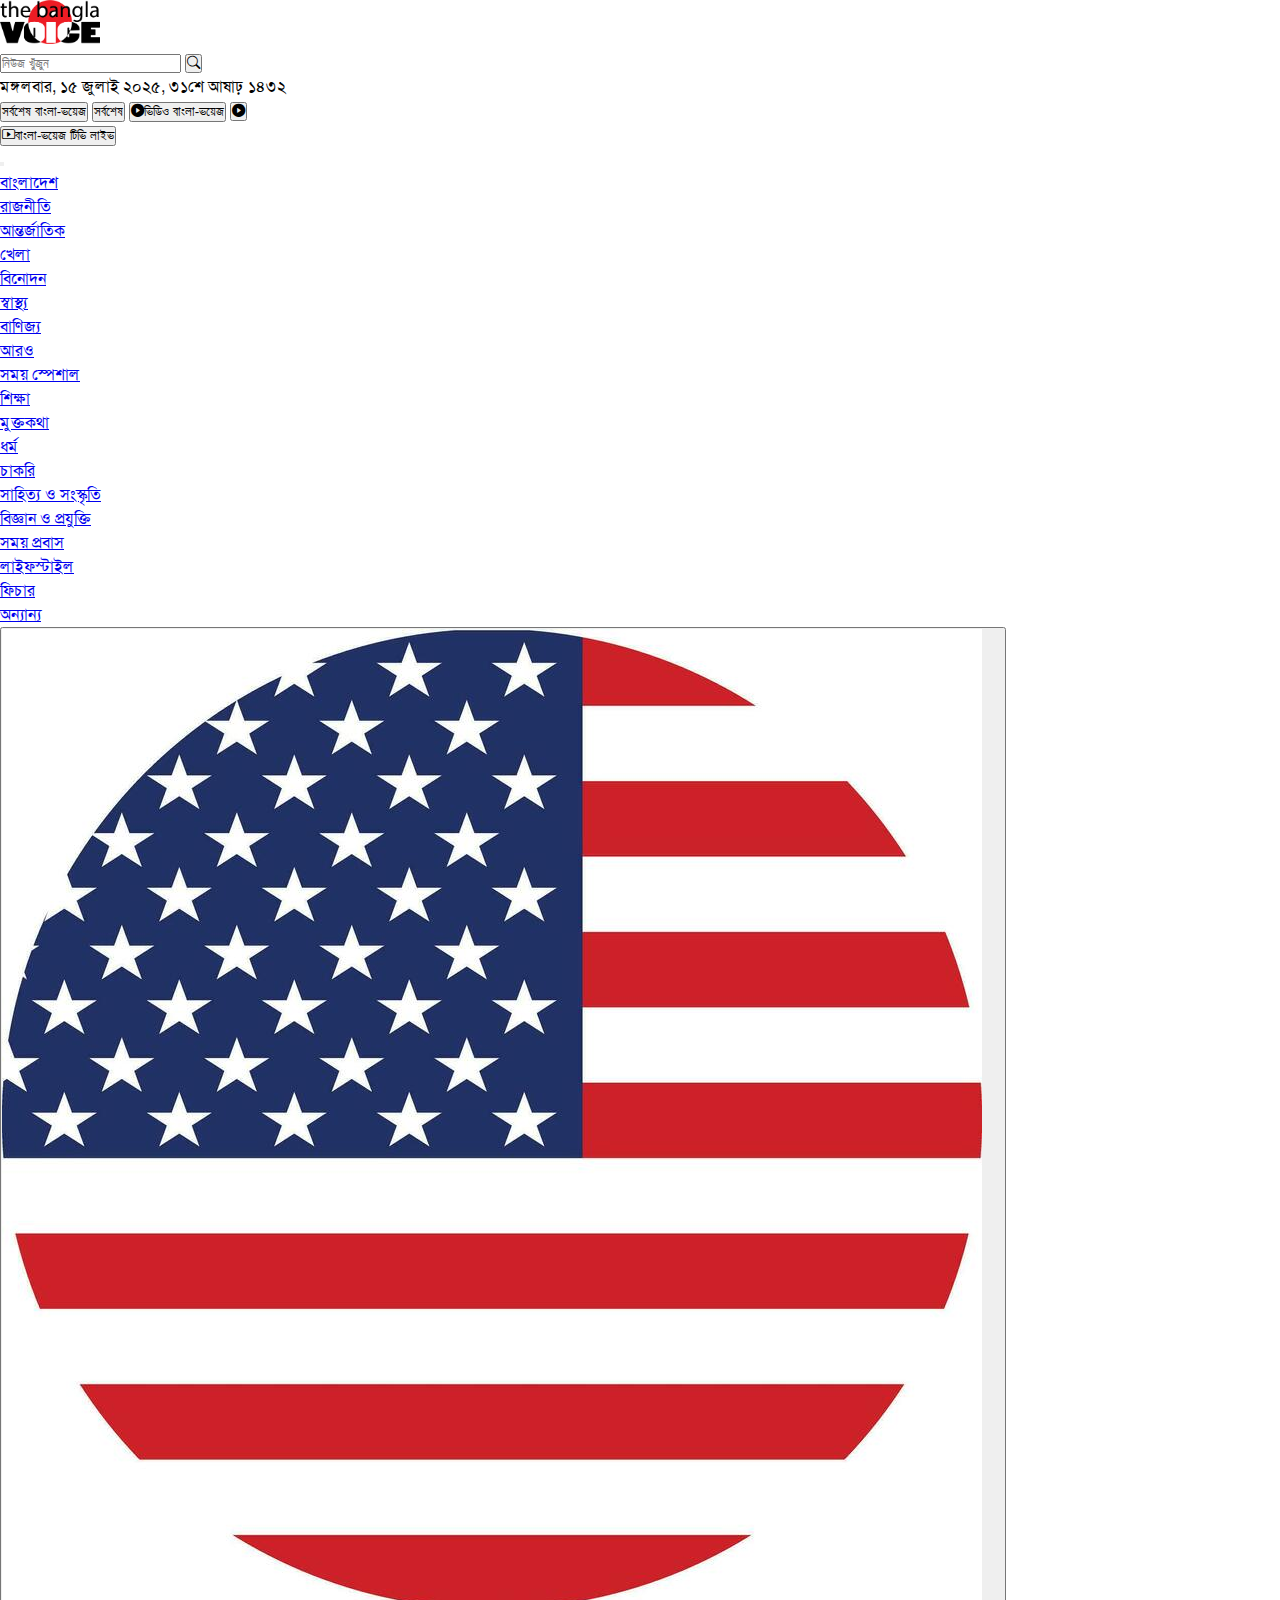
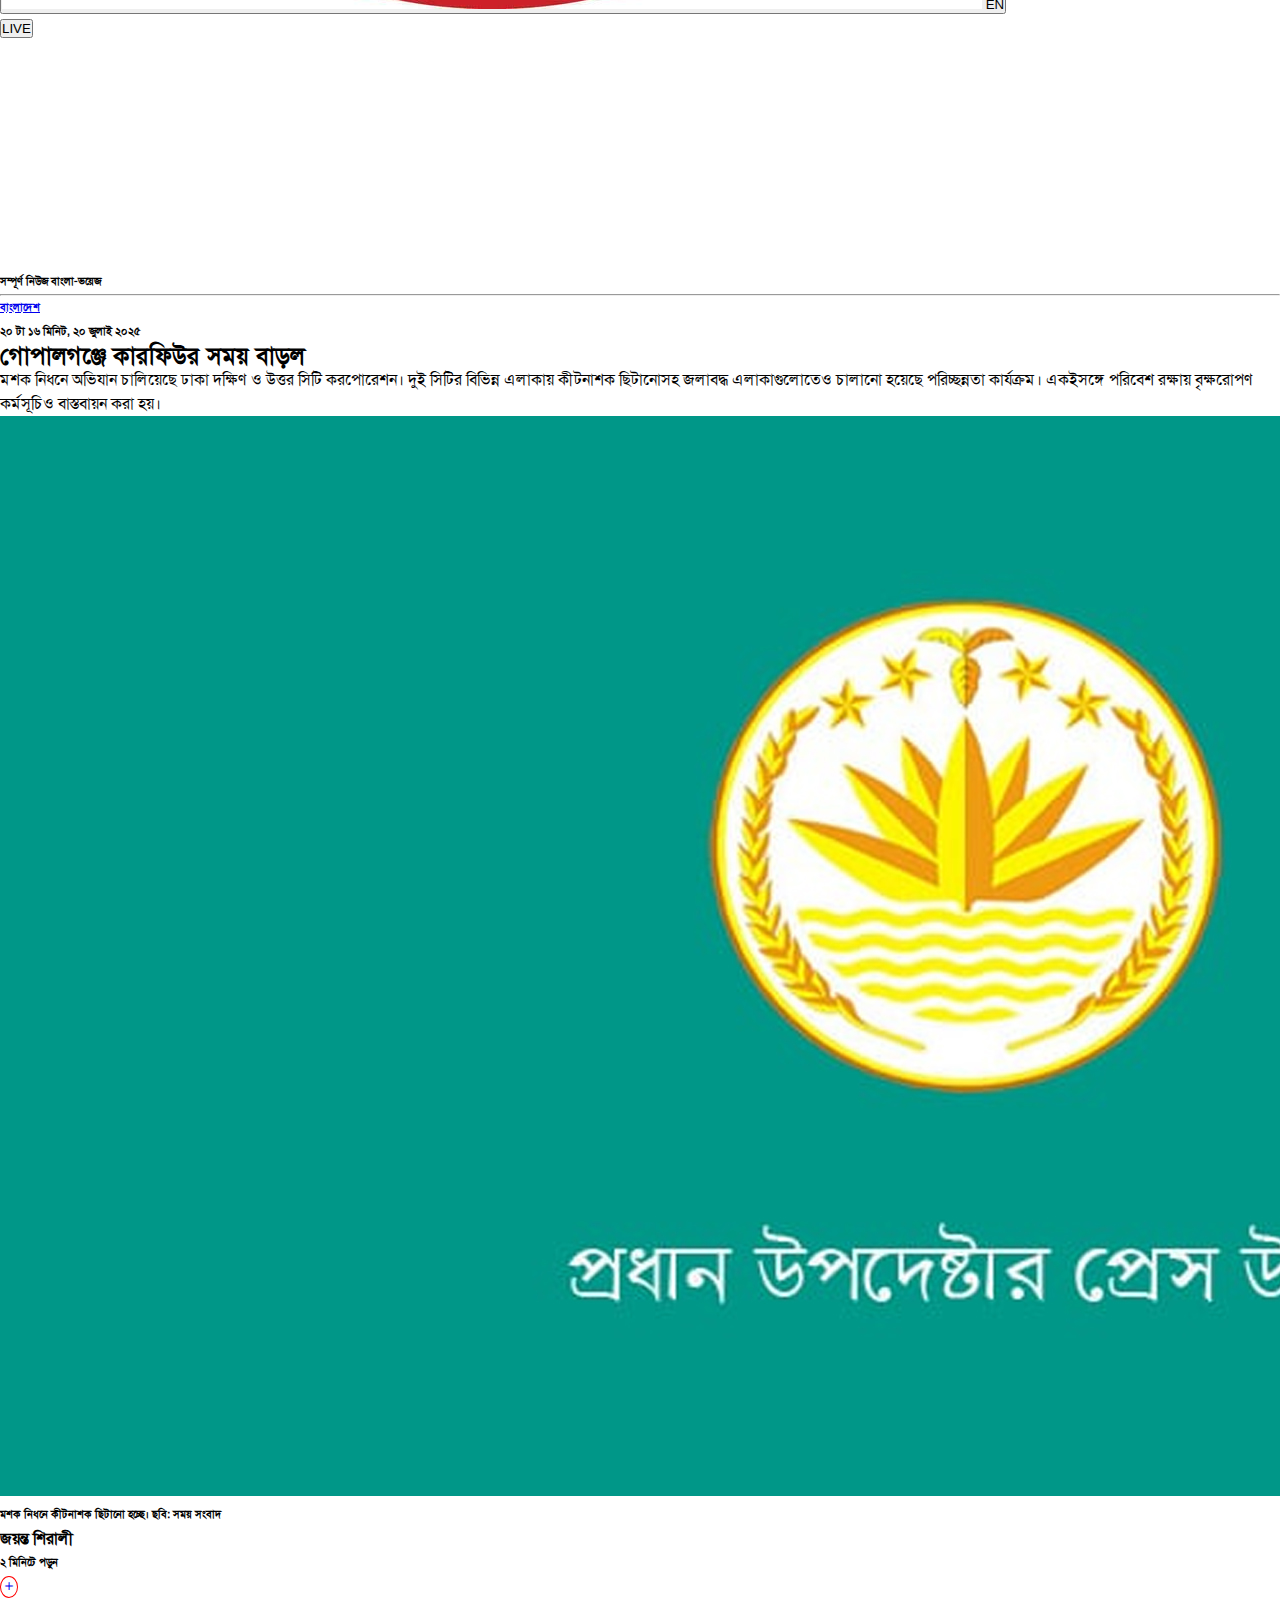
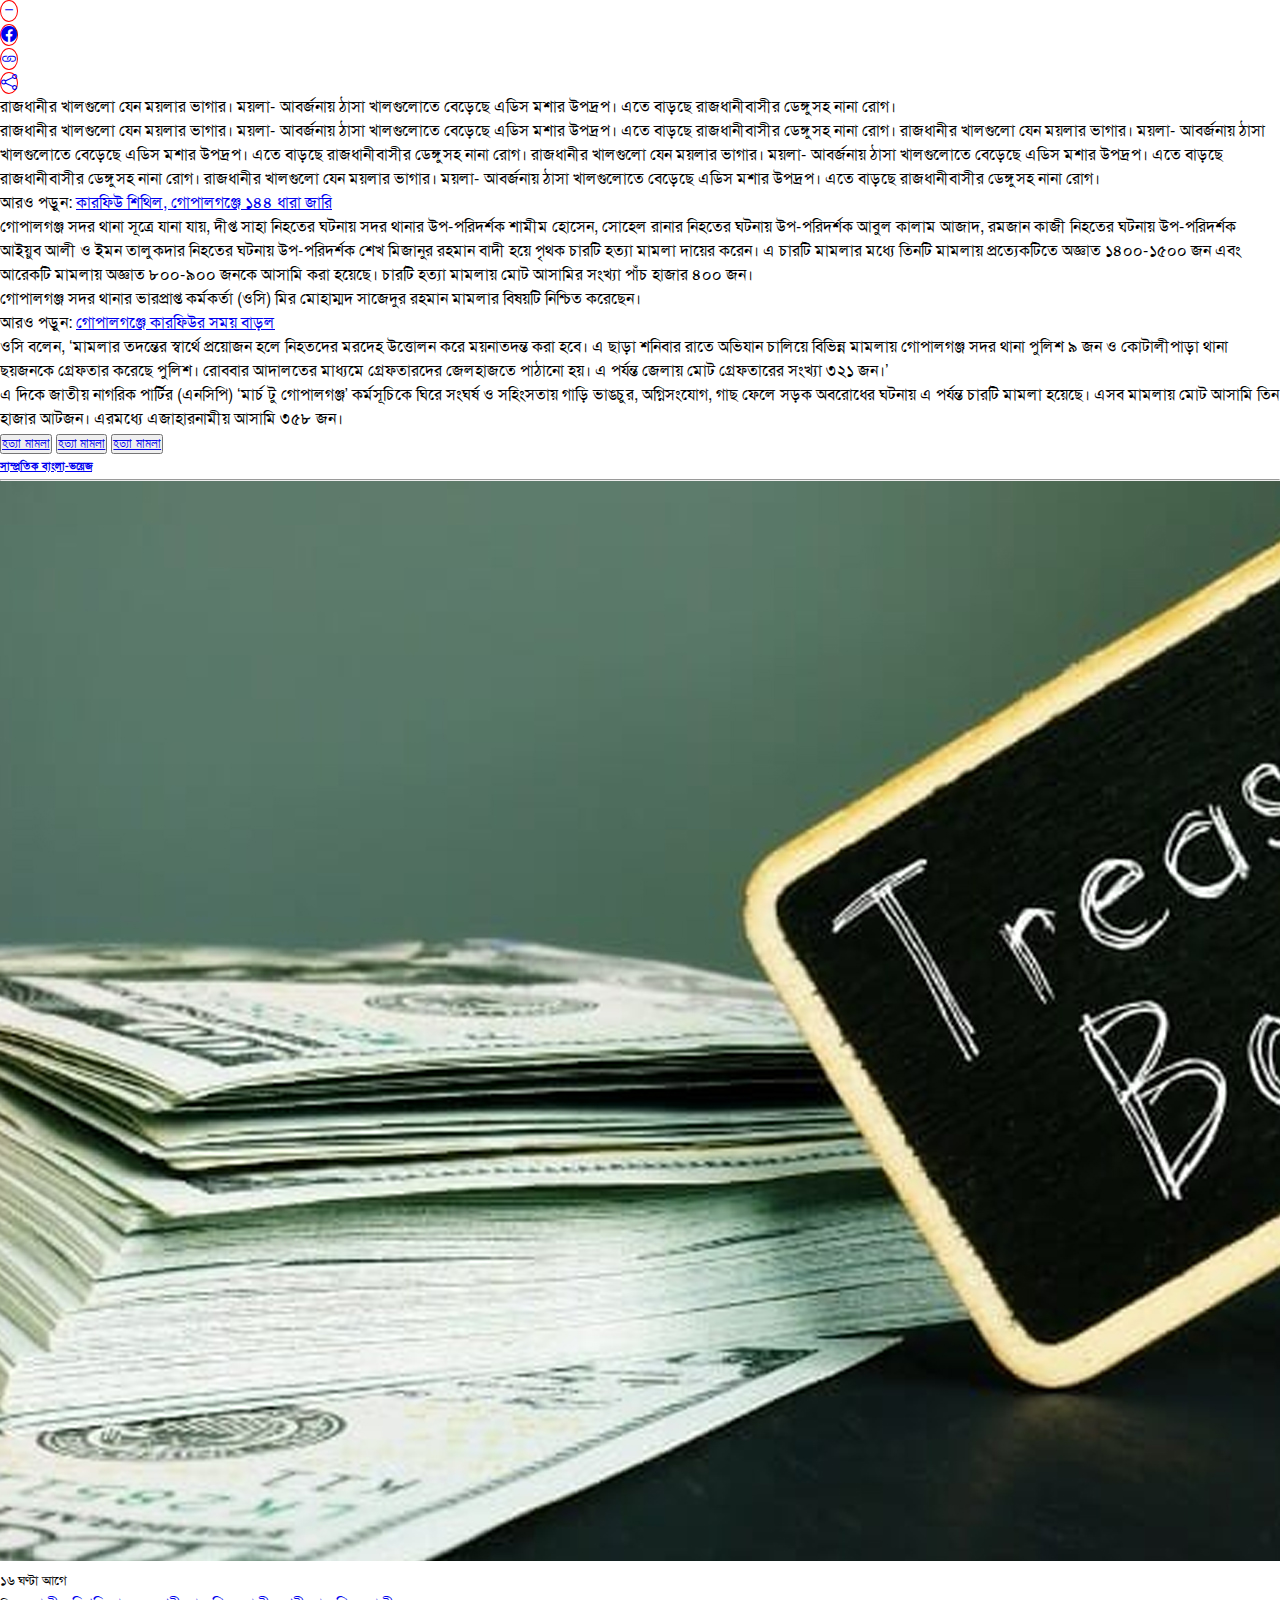
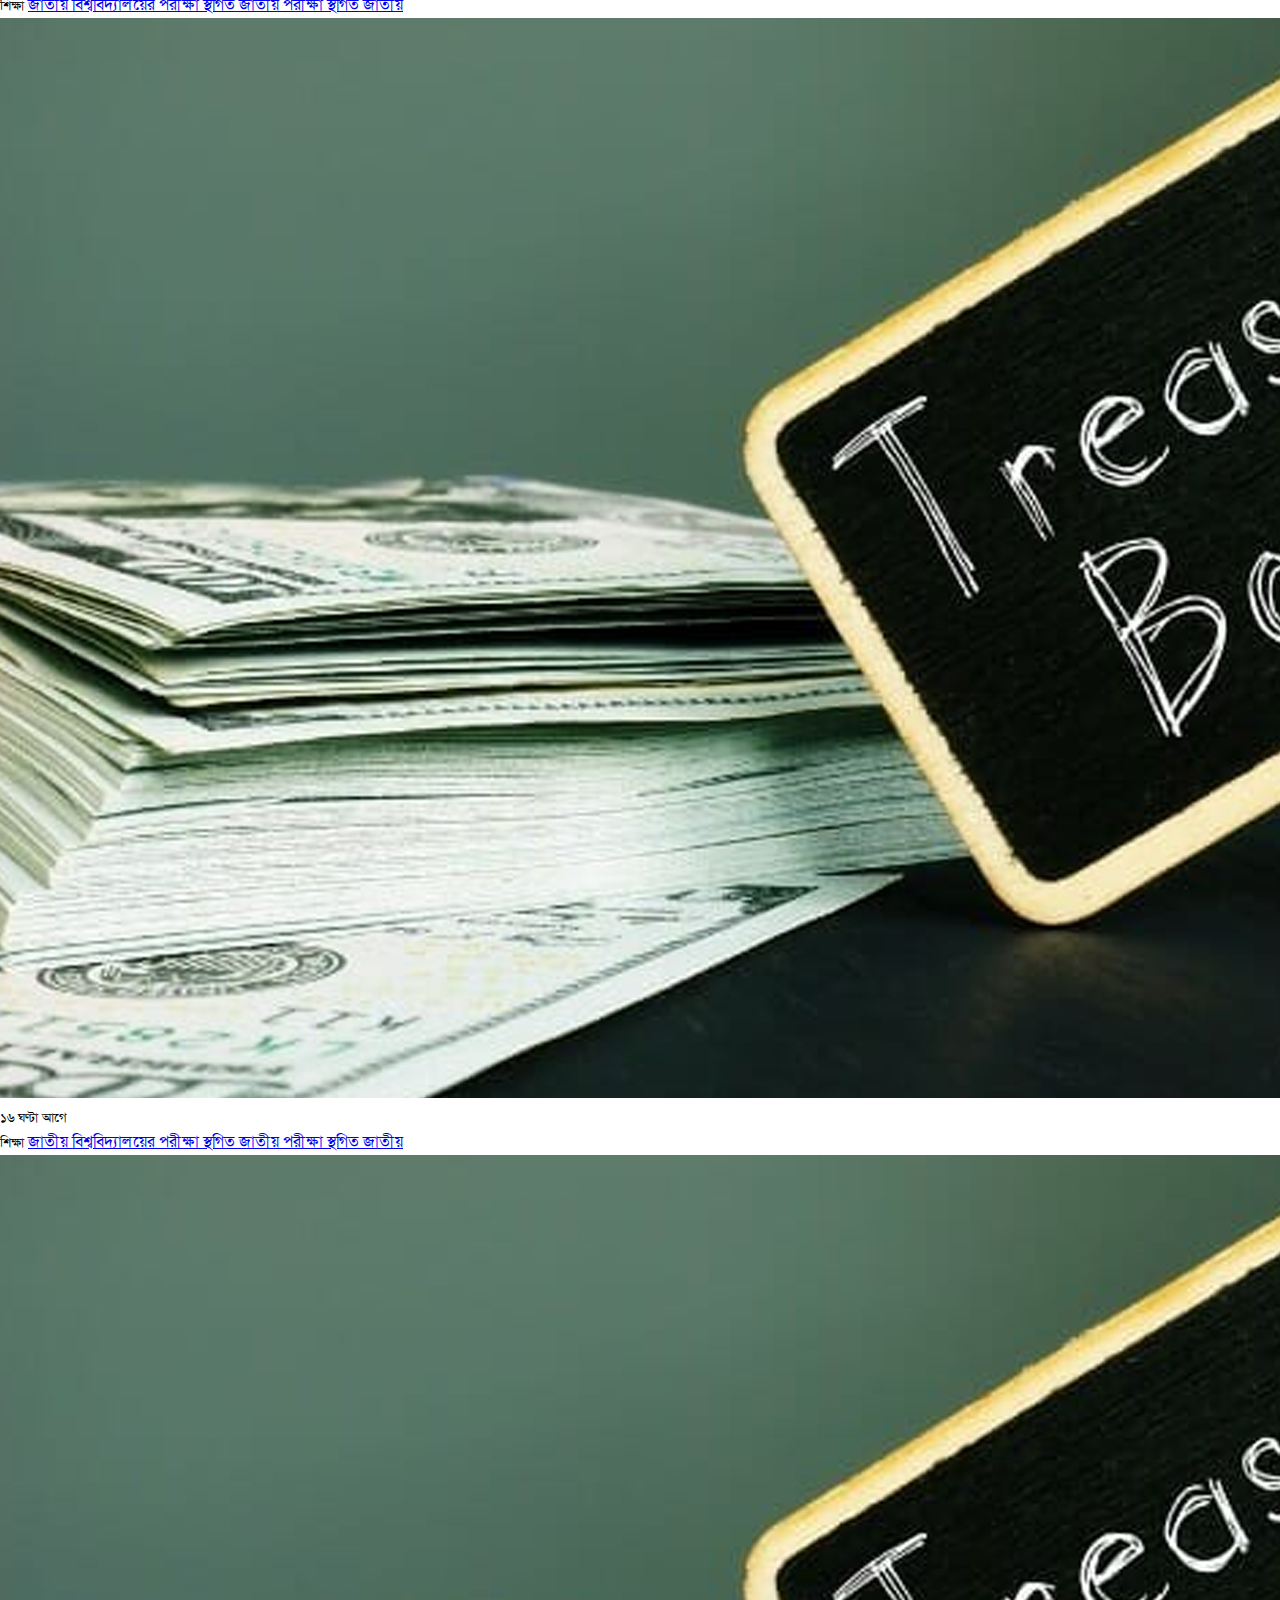
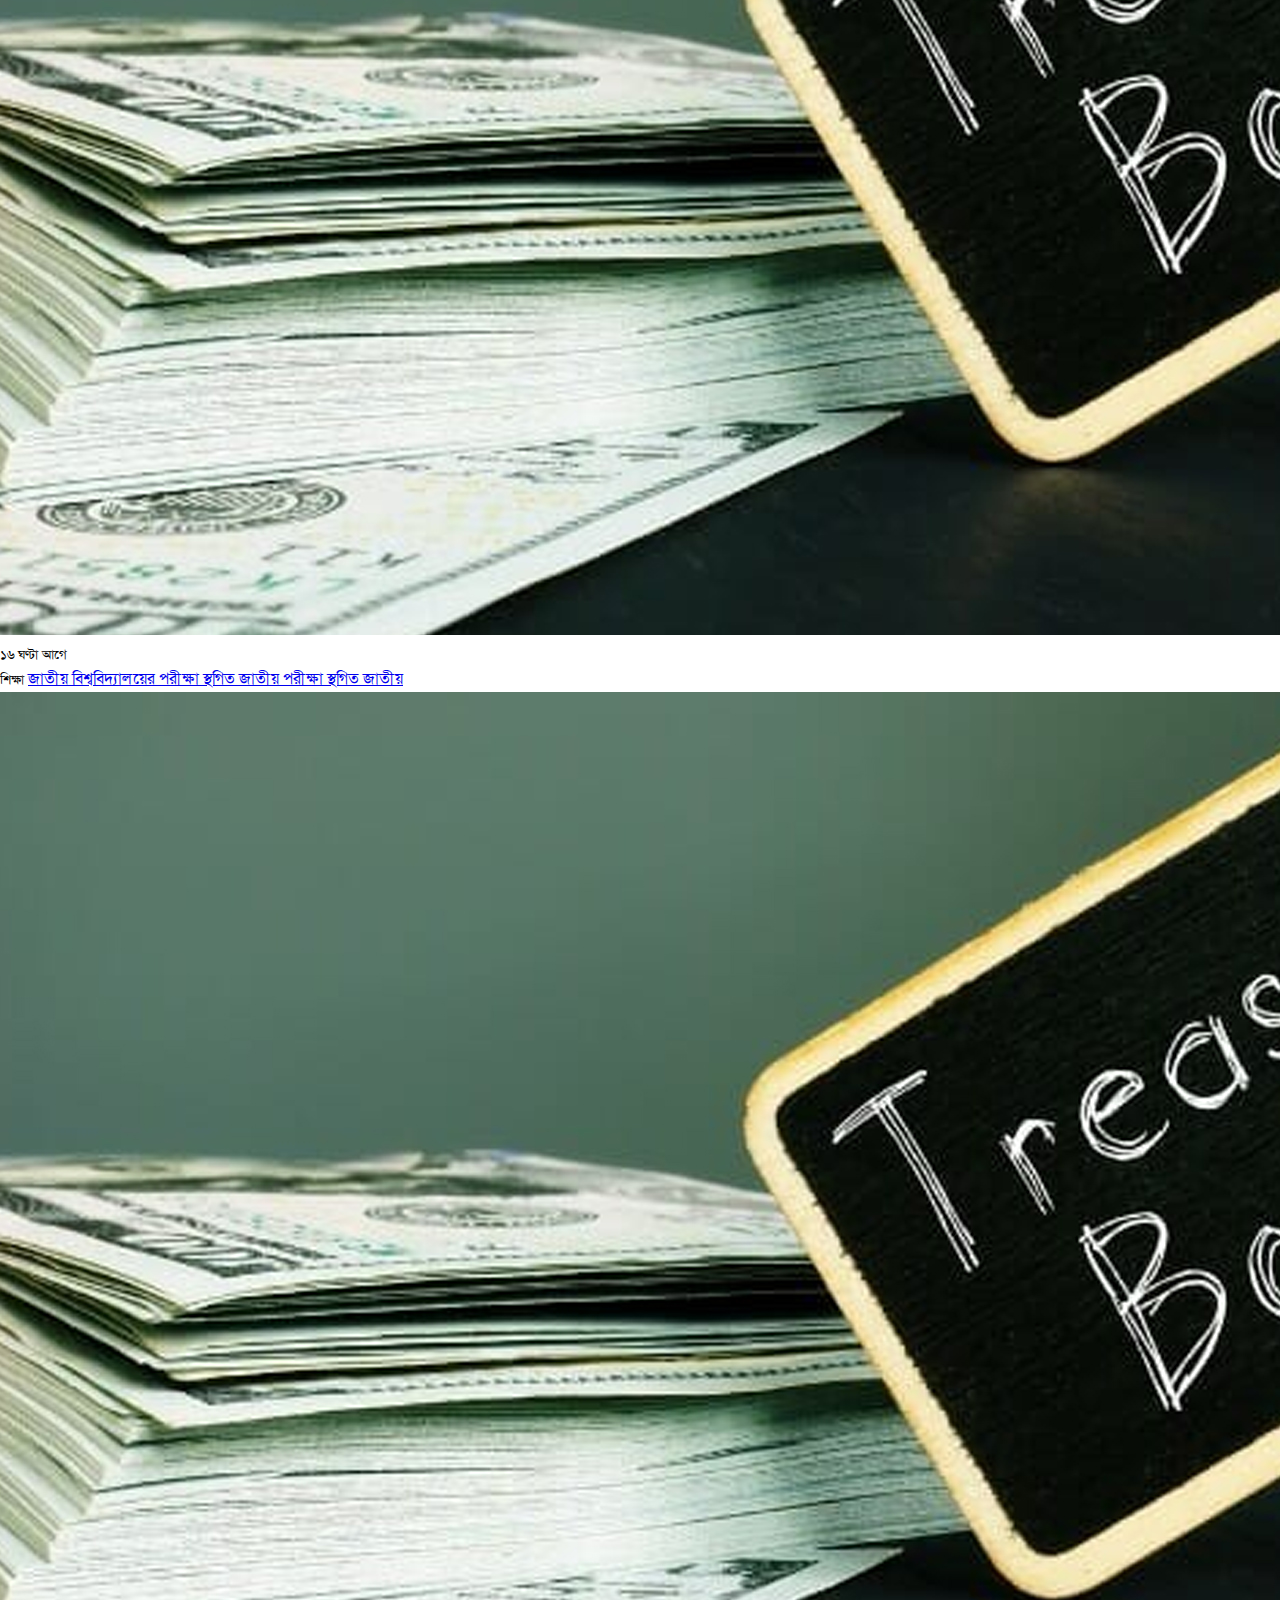
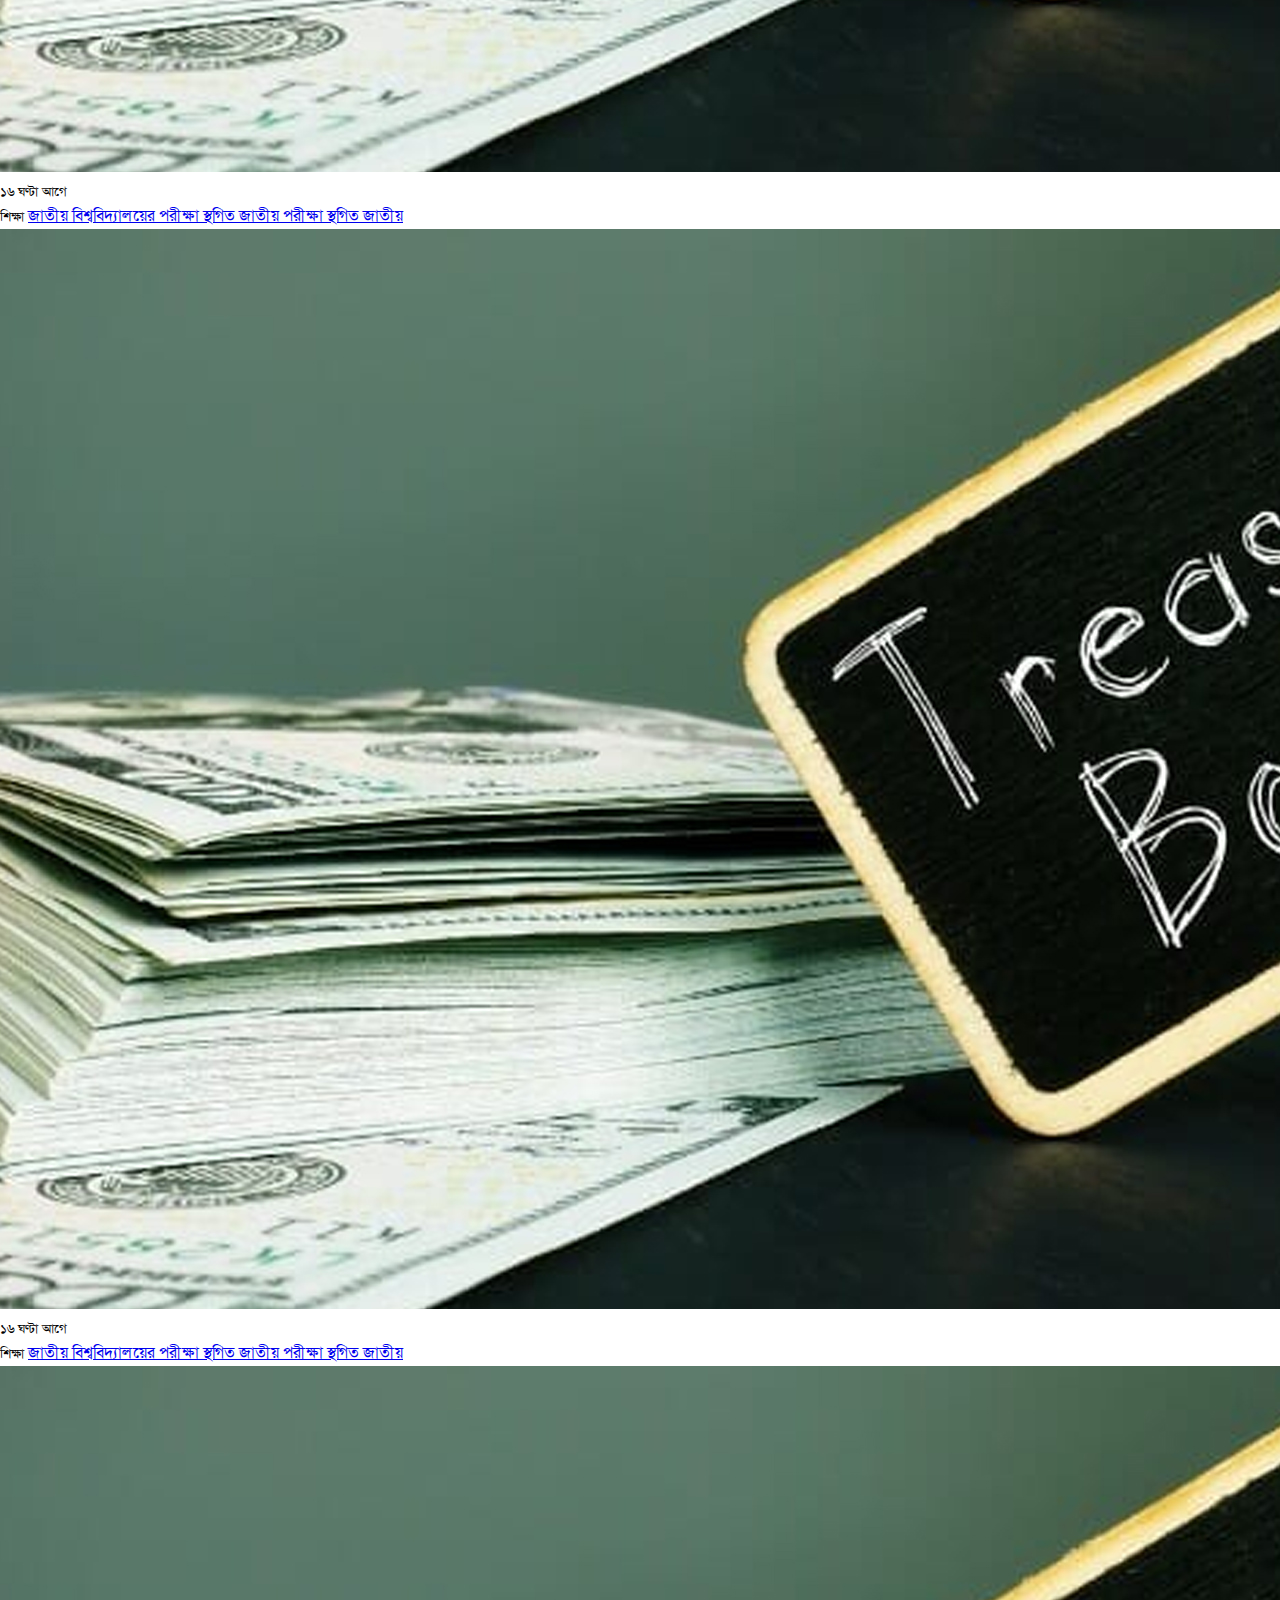
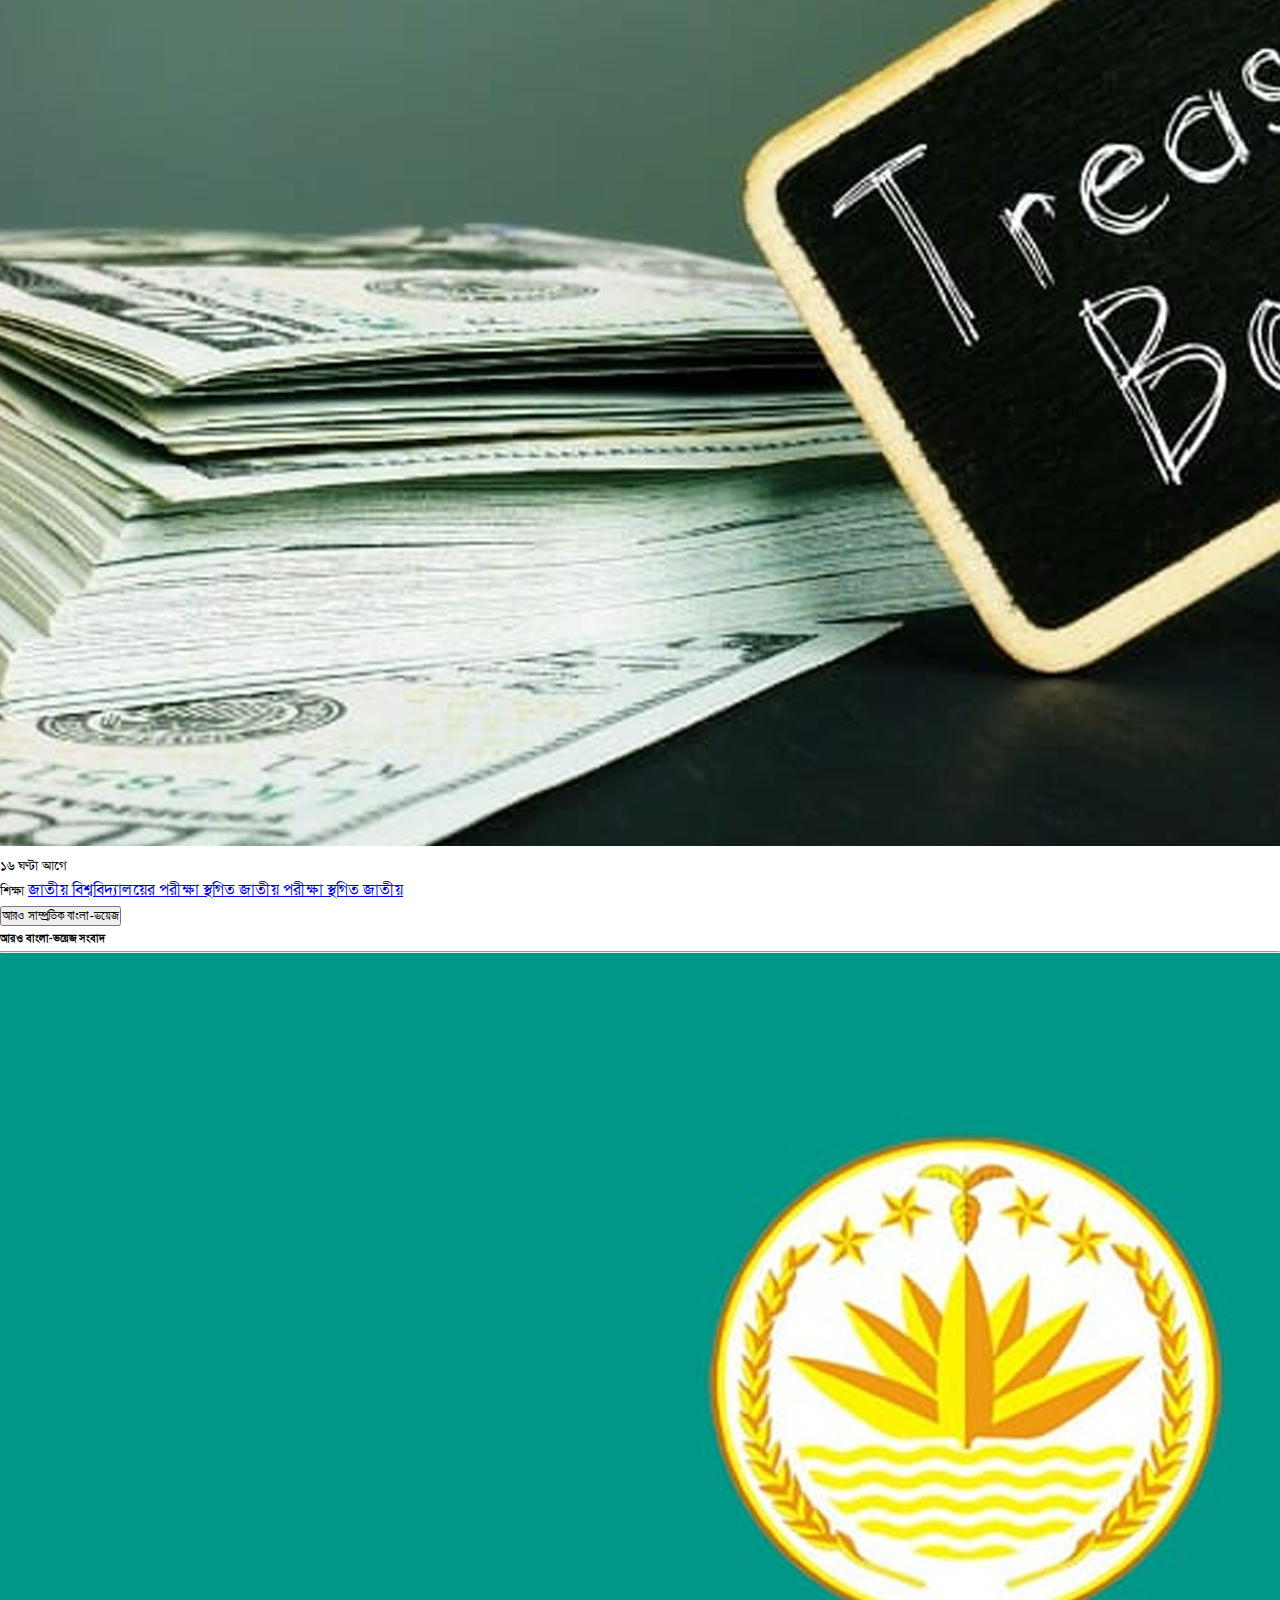
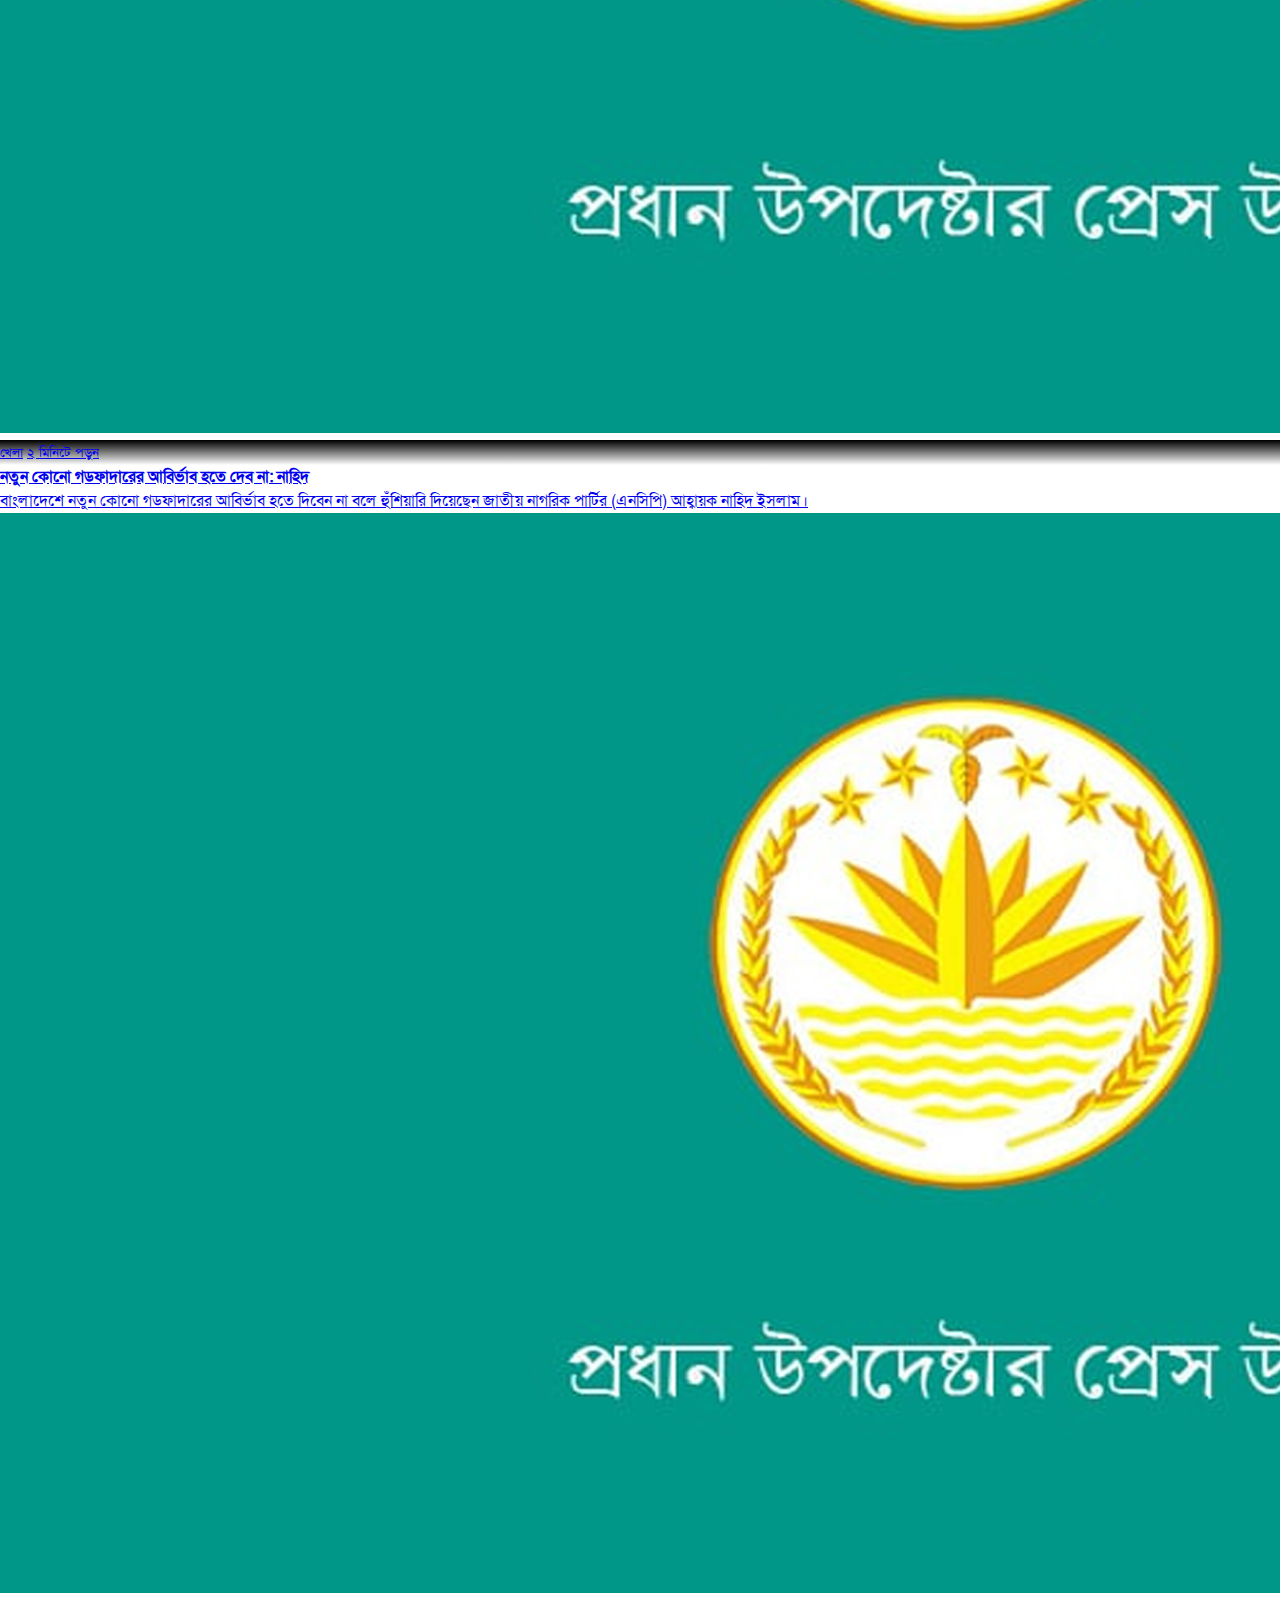
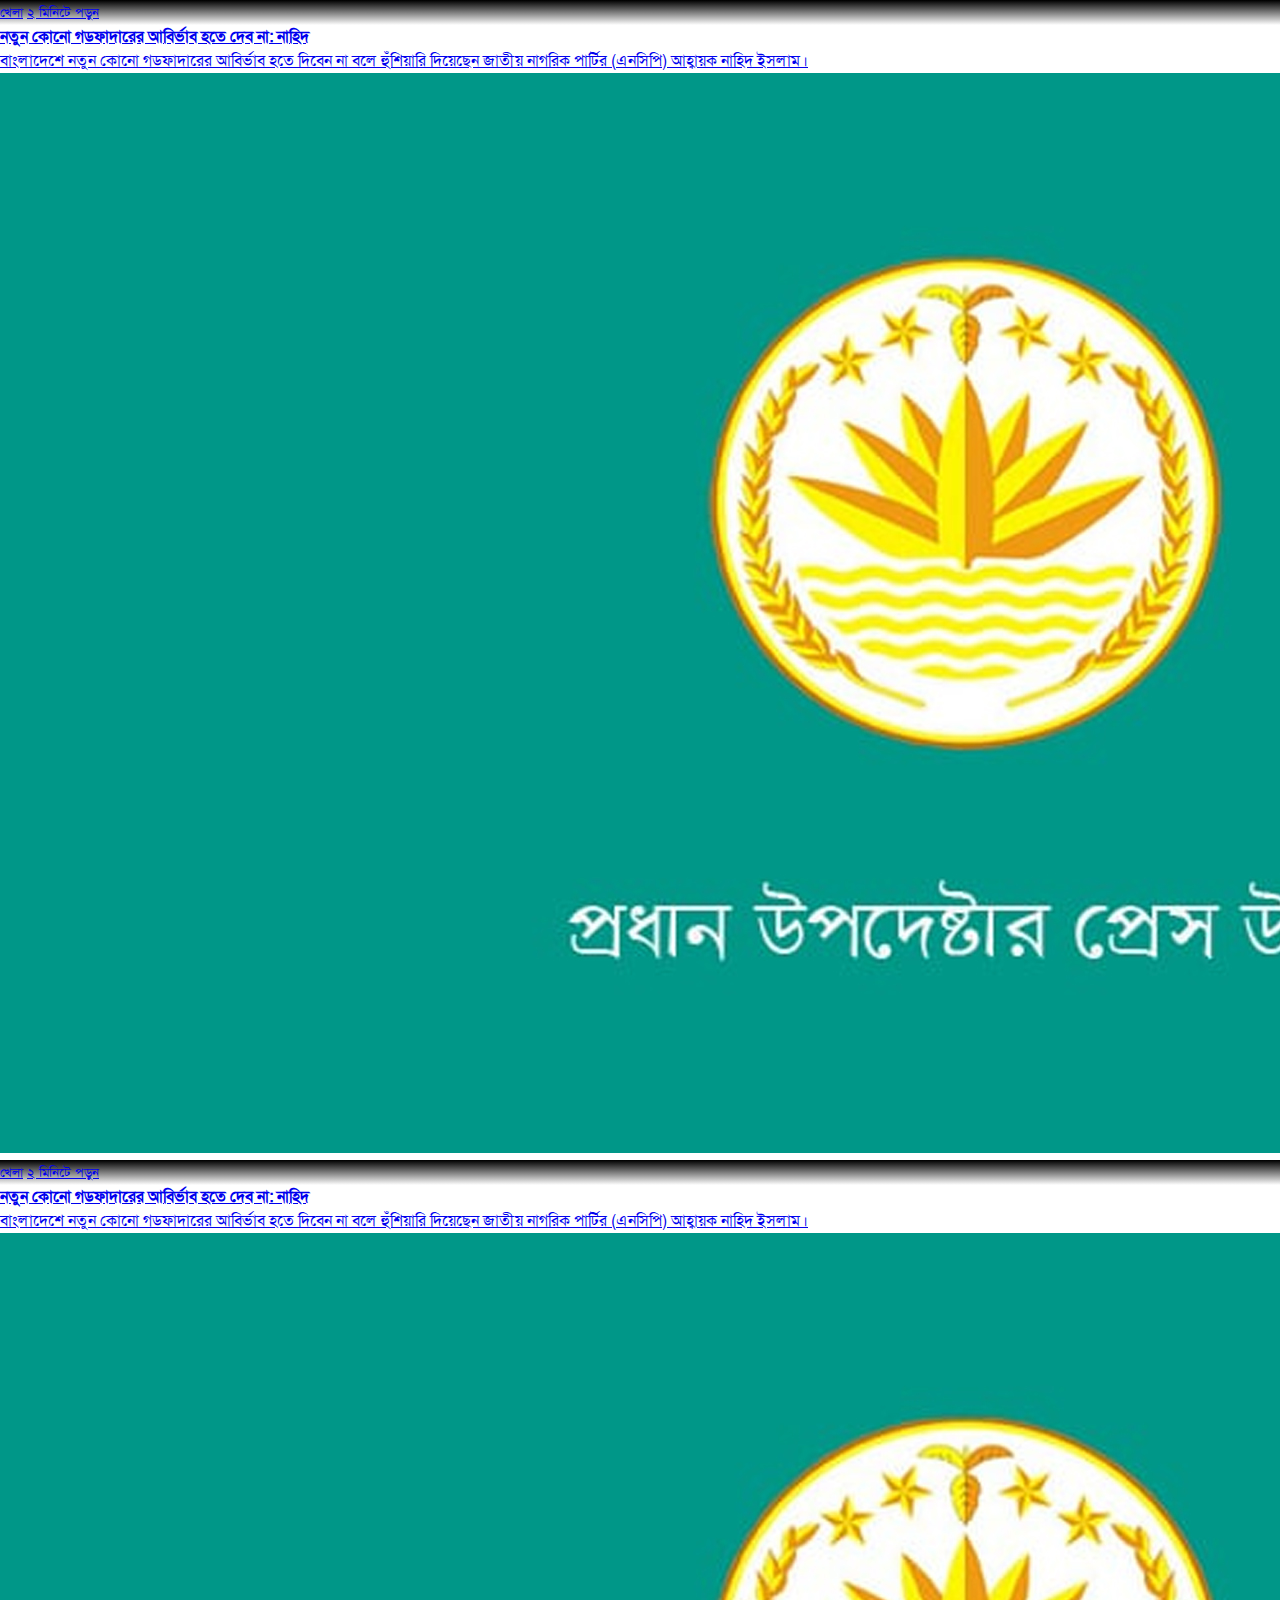
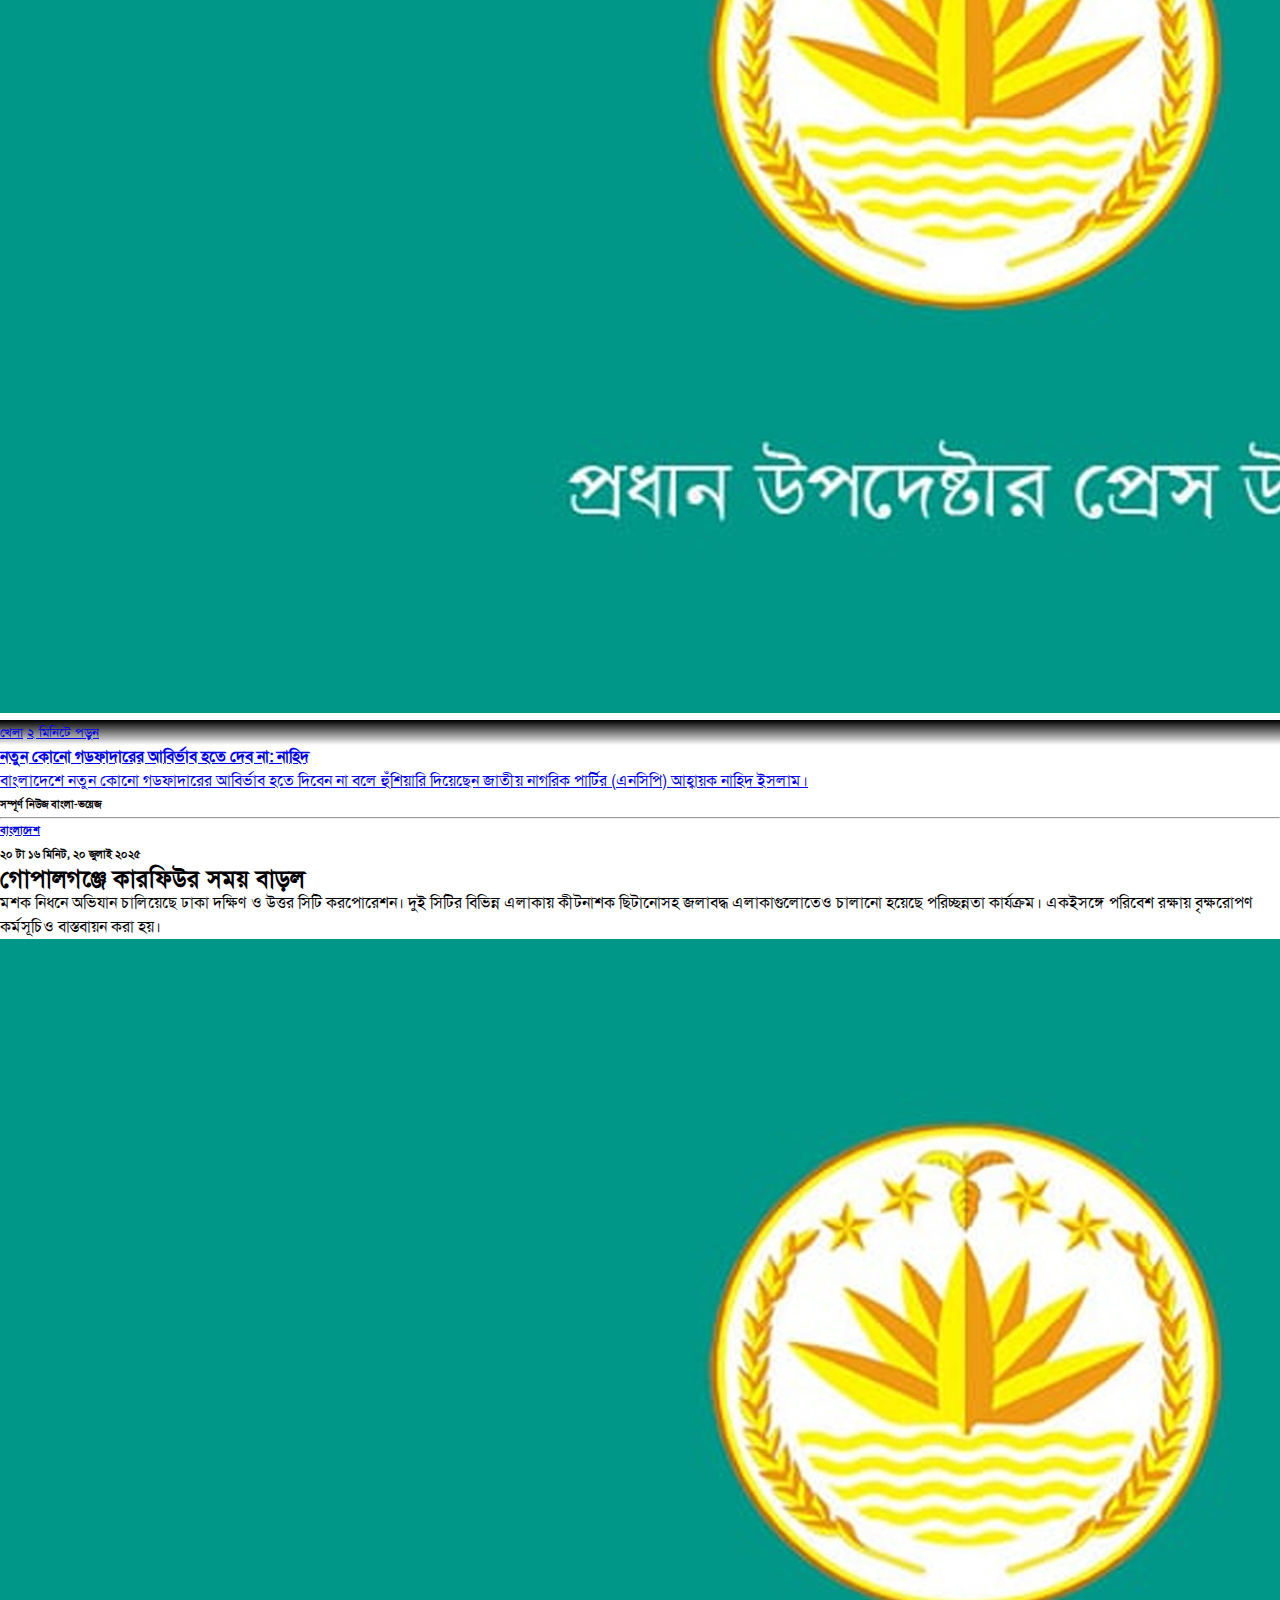
<file: single.html>
<!doctype html>
<html lang="en">

<head>
    <meta charset="utf-8">
    <meta name="viewport" content="width=device-width, initial-scale=1">
    <title>Somoy-News-TV</title>

    <!-- Bootstrap CSS Link  -->
    <link href="https://cdn.jsdelivr.net/npm/bootstrap@5.3.7/dist/css/bootstrap.min.css" rel="stylesheet"
        integrity="sha384-LN+7fdVzj6u52u30Kp6M/trliBMCMKTyK833zpbD+pXdCLuTusPj697FH4R/5mcr" crossorigin="anonymous">
    <!-- Bootstrap icons Link  -->
    <link rel="stylesheet" href="https://cdn.jsdelivr.net/npm/bootstrap-icons@1.13.1/font/bootstrap-icons.min.css">
    <!-- Link Swiper's CSS -->
    <link rel="stylesheet" href="https://cdn.jsdelivr.net/npm/swiper@11/swiper-bundle.min.css" />
    <!-- External CSS Link  -->
    <link rel="stylesheet" href="style.css">

</head>

<body>


      <!-- -----------Header Section Start--------- -->
    <!-- ----Top Menu Start--- -->


    <div class="container-fluid pt-3">
        <div class="container">
            <div class="row mb-md-3">
                <!-- Logo-Search-button and date Part Start  -->
                <div class="col-md-8 ">
                    <div
                        class="row d-flex align-items-center justify-content-md-start justify-content-between pb-md-0 pb-2">
                        <div class="col-2 main-logo">
                            <a href="index.html">
                                <img src="images/main-logo.png" alt="Main-logo" height="auto" width="100">
                            </a>
                        </div>
                        <div class=" col-8 news-search">
                            <form class="d-flex" role="search">
                                <input class="form-control rounded-0 border-2 border-secondary" type="search"
                                    placeholder="নিউজ খুঁজুন" aria-label="Search" />
                                <button class="btn btn-outline-dark rounded-0 bg-dark" type="submit"><i
                                        class="bi bi-search text-white"></i></button>
                            </form>
                        </div>
                    </div>
                </div>
                <div
                    class="col-md-4 d-flex justify-content-md-end align-items-center text-secondary justify-content-center">
                    মঙ্গলবার, ১৫ জুলাই ২০২৫, ৩১শে আষাঢ় ১৪৩২
                </div>
                <!-- Logo-Search-button and date Part End  -->

            </div>
            <div class="row mb-md-1">
                <!-- Video-button and Live-button Part Start  -->
                <div class="col-12 d-flex justify-content-between mb-2 mt-md-0 mt-3">

                    <div class="shorboshes-and-video-button d-flex justify-content-between">
                        <button class="btn btn-outline-danger rounded-pill d-md-block d-none">সর্বশেষ
                            বাংলা-ভয়েজ</button>
                        <!-- for mobile version -->
                        <button class="btn btn-outline-danger rounded-pill d-md-none d-block me-3">সর্বশেষ</button>

                        <button class="btn btn-outline-danger rounded-pill d-md-block d-none"><i
                                class="bi bi-play-circle-fill me-2"></i>ভিডিও বাংলা-ভয়েজ</button>
                        <!-- for mobile version -->
                        <button class="btn btn-outline-danger rounded-circle d-md-none d-block"><i
                                class="bi bi-play-circle-fill"></i></button>
                    </div>
                    <div class="live-tv-button d-md-block d-none">
                        <button class="btn btn-outline-danger rounded-pill"><i
                                class="bi bi-play-btn me-2"></i>বাংলা-ভয়েজ টিভি
                            লাইভ</button>
                    </div>


                </div>

                <!-- Video-button and Live-button Part End  -->

            </div>
        </div>

    </div>

    <!-- ----Top Menu End--- -->

    <!-- -----Navbar Start---- -->
    <nav class="navbar navbar-expand-lg bg-body-dark bg-black py-0 sticky-top">
        <div class="container-fluid">
            <div class="container d-flex justify-content-between">

                <button class="navbar-toggler" type="button" data-bs-toggle="collapse"
                    data-bs-target="#navbarNavDropdown" aria-controls="navbarNavDropdown" aria-expanded="false"
                    aria-label="Toggle navigation">
                    <span class="navbar-toggler-icon"></span>
                </button>
                <div class="collapse navbar-collapse" id="navbarNavDropdown">
                    <ul class="navbar-nav">
                        <li class="nav-item me-5">
                            <a class="nav-link text-white py-3" aria-current="page" href="category.html">বাংলাদেশ</a>
                        </li>
                        <li class="nav-item me-5">
                            <a class="nav-link text-white py-3" href="category.html">রাজনীতি</a>
                        </li>
                        <li class="nav-item me-5">
                            <a class="nav-link text-white py-3" href="category.html">আন্তর্জাতিক</a>
                        </li>
                        <li class="nav-item me-5">
                            <a class="nav-link text-white py-3" href="category.html">খেলা</a>
                        </li>
                        <li class="nav-item me-5">
                            <a class="nav-link text-white py-3" href="category.html">বিনোদন</a>
                        </li>
                        <li class="nav-item me-5">
                            <a class="nav-link text-white py-3" href="category.html">স্বাস্থ্য</a>
                        </li>
                        <li class="nav-item me-5">
                            <a class="nav-link text-white py-3" href="category.html">বাণিজ্য</a>
                        </li>
                        <li class="nav-item dropdown me-5">
                            <a class="nav-link dropdown-toggle text-white py-3" href="#" role="button"
                                data-bs-toggle="dropdown" aria-expanded="false">
                                আরও
                            </a>
                            <ul class="dropdown-menu py-0 rounded-0 shadow border-0">
                                <li><a class="dropdown-item py-2 pe-5" href="category.html">সময় স্পেশাল</a></li>
                                <li><a class="dropdown-item py-2 pe-5" href="category.html">শিক্ষা</a></li>
                                <li><a class="dropdown-item py-2 pe-5" href="category.html">মুক্তকথা</a></li>
                                <li><a class="dropdown-item py-2 pe-5" href="category.html">ধর্ম</a></li>
                                <li><a class="dropdown-item py-2 pe-5" href="category.html">চাকরি</a></li>
                                <li><a class="dropdown-item py-2 pe-5" href="category.html">সাহিত্য ও সংস্কৃতি</a>
                                </li>
                                <li><a class="dropdown-item py-2 pe-5" href="category.html">বিজ্ঞান ও প্রযুক্তি</a>
                                </li>
                                <li><a class="dropdown-item py-2 pe-5" href="category.html">সময় প্রবাস</a></li>
                                <li><a class="dropdown-item py-2 pe-5" href="category.html">লাইফস্টাইল</a></li>
                                <li><a class="dropdown-item py-2 pe-5" href="category.html">ফিচার</a></li>
                                <li><a class="dropdown-item py-2 pe-5" href="category.html">অন্যান্য</a></li>

                            </ul>
                        </li>
                    </ul>

                </div>
                <div class="d-flex">
                    <button class="btn d-flex align-items-center">
                        <img src="images/en-flag.jpg" alt="Flag" class="rounded-circle">
                        <span class="d-flex align-items-center ms-2 text-white">EN</span>
                    </button>

                    <!-- for mobile version -->
                    <div class="live-tv-button d-md-none d-block">
                        <button
                            class="btn btn-outline-danger rounded-pill d-flex justify-content-center align-items-center btn-danger text-white">LIVE</button>
                    </div>
                </div>
            </div>
        </div>
    </nav>
    <!-- -----Navbar End---- -->

    <!-- -----------Header Section End--------- -->


    <!-- ------- Section-1 Start ----- -->

    <div class="container-fluid ">
        <div class="container">
            <div class="row category-page-specific-padding">
                <div class="col-md-8">
                    <h6>সম্পূর্ণ নিউজ বাংলা-ভয়েজ</h6>
                    <div>
                        <hr class="hr-rule-color">
                    </div>

                    <div class="d-flex justify-content-between mb-3">
                        <h6><a href="category.html" class="text-decoration-none text-danger">বাংলাদেশ</a></h6>
                        <h6 class="text-secondary">২০ টা ১৬ মিনিট, ২০ জুলাই ২০২৫</h6>
                    </div>
                    <h2>গোপালগঞ্জে কারফিউর সময় বাড়ল</h2>
                    <p>মশক নিধনে অভিযান চালিয়েছে ঢাকা দক্ষিণ ও উত্তর সিটি করপোরেশন। দুই সিটির বিভিন্ন এলাকায় কীটনাশক
                        ছিটানোসহ জলাবদ্ধ এলাকাগুলোতেও চালানো হয়েছে পরিচ্ছন্নতা কার্যক্রম। একইসঙ্গে পরিবেশ রক্ষায়
                        বৃক্ষরোপণ কর্মসূচিও বাস্তবায়ন করা হয়।</p>

                    <img src="images/bank.jpg" alt="photo" class="img-fluid mb-2">

                    <h6 class="text-secondary mb-4">মশক নিধনে কীটনাশক ছিটানো হচ্ছে। ছবি: সময় সংবাদ</h6>

                    <div class="row mb-5">
                        <div class="col-md-6 border-start border-danger border-3">
                            <h4>জয়ন্ত শিরালী</h4>
                            <h6 class="text-danger">২ মিনিটে পড়ুন</h6>
                        </div>
                        <div class="col-md-6 d-flex align-items-center justify-content-end">
                            <ul class="social-icon-link-hover list-unstyled d-flex">
                                <li><a href="#" class="d-flex align-items-center justify-content-center me-2"><i class="bi bi-plus"></i></a></li>
                                <li><a href="#" class="d-flex align-items-center justify-content-center me-2"><i class="bi bi-dash"></i></a></li>
                                <li><a href="#" class="d-flex align-items-center justify-content-center me-2"><i class="bi bi-facebook text-danger"></i></a></li>
                                <li><a href="#" class="d-flex align-items-center justify-content-center me-2"><i class="bi bi-link text-danger"></i></a></li>
                                <li><a href="#" class="d-flex align-items-center justify-content-center me-2"><i class="bi bi-share text-danger "></i></a></li>
                            </ul>
                        </div>

                    </div>


                    <p>রাজধানীর খালগুলো যেন ময়লার ভাগার। ময়লা- আবর্জনায় ঠাসা খালগুলোতে বেড়েছে এডিস মশার উপদ্রপ। এতে
                        বাড়ছে রাজধানীবাসীর ডেঙ্গুসহ নানা রোগ।</p>

                    <p>রাজধানীর খালগুলো যেন ময়লার ভাগার। ময়লা- আবর্জনায় ঠাসা খালগুলোতে বেড়েছে এডিস মশার উপদ্রপ। এতে
                        বাড়ছে রাজধানীবাসীর ডেঙ্গুসহ নানা রোগ। রাজধানীর খালগুলো যেন ময়লার ভাগার। ময়লা- আবর্জনায় ঠাসা
                        খালগুলোতে বেড়েছে এডিস মশার উপদ্রপ। এতে বাড়ছে রাজধানীবাসীর ডেঙ্গুসহ নানা রোগ। রাজধানীর খালগুলো
                        যেন ময়লার ভাগার। ময়লা- আবর্জনায় ঠাসা খালগুলোতে বেড়েছে এডিস মশার উপদ্রপ। এতে বাড়ছে রাজধানীবাসীর
                        ডেঙ্গুসহ নানা রোগ। রাজধানীর খালগুলো যেন ময়লার ভাগার। ময়লা- আবর্জনায় ঠাসা খালগুলোতে বেড়েছে এডিস
                        মশার উপদ্রপ। এতে বাড়ছে রাজধানীবাসীর ডেঙ্গুসহ নানা রোগ।</p>

                    <p>আরও পড়ুন: <a href="#" class="text-decoration-none text-danger">কারফিউ শিথিল, গোপালগঞ্জে ১৪৪ ধারা
                            জারি</a></p>

                    <p>গোপালগঞ্জ সদর থানা সূত্রে যানা যায়, দীপ্ত সাহা নিহতের ঘটনায় সদর থানার উপ-পরিদর্শক শামীম হোসেন,
                        সোহেল রানার নিহতের ঘটনায় উপ-পরিদর্শক আবুল কালাম আজাদ, রমজান কাজী নিহতের ঘটনায় উপ-পরিদর্শক আইয়ুব
                        আলী ও ইমন তালুকদার নিহতের ঘটনায় উপ-পরিদর্শক শেখ মিজানুর রহমান বাদী হয়ে পৃথক চারটি হত্যা মামলা
                        দায়ের করেন। এ চারটি মামলার মধ্যে তিনটি মামলায় প্রত্যেকটিতে অজ্ঞাত ১৪০০-১৫০০ জন এবং আরেকটি মামলায়
                        অজ্ঞাত ৮০০-৯০০ জনকে আসামি করা হয়েছে। চারটি হত্যা মামলায় মোট আসামির সংখ্যা পাঁচ হাজার ৪০০ জন।</p>

                    <p>গোপালগঞ্জ সদর থানার ভারপ্রাপ্ত কর্মকর্তা (ওসি) মির মোহাম্মদ সাজেদুর রহমান মামলার বিষয়টি নিশ্চিত
                        করেছেন।</p>

                    <p>আরও পড়ুন: <a href="#" class="text-decoration-none text-danger">গোপালগঞ্জে কারফিউর সময় বাড়ল</a>
                    </p>

                    <p>ওসি বলেন, ‘মামলার তদন্তের স্বার্থে প্রয়োজন হলে নিহতদের মরদেহ উত্তোলন করে ময়নাতদন্ত করা হবে।
                        এ ছাড়া শনিবার রাতে অভিযান চালিয়ে বিভিন্ন মামলায় গোপালগঞ্জ সদর থানা পুলিশ ৯ জন ও কোটালীপাড়া থানা
                        ছয়জনকে গ্রেফতার করেছে পুলিশ। রোববার আদালতের মাধ্যমে গ্রেফতারদের জেলহাজতে পাঠানো হয়। এ পর্যন্ত
                        জেলায় মোট গ্রেফতারের সংখ্যা ৩২১ জন।’</p>

                    <p>এ দিকে জাতীয় নাগরিক পার্টির (এনসিপি) ‘মার্চ টু গোপালগঞ্জ’ কর্মসূচিকে ঘিরে সংঘর্ষ ও সহিংসতায় গাড়ি
                        ভাঙচুর, অগ্নিসংযোগ, গাছ ফেলে সড়ক অবরোধের ঘটনায় এ পর্যন্ত চারটি মামলা হয়েছে। এসব মামলায় মোট আসামি
                        তিন হাজার আটজন। এরমধ্যে এজাহারনামীয় আসামি ৩৫৮ জন।</p>

                    <div class="row my-5">
                        <div class="col-12 d-flex">
                            <button class="btn btn-danger rounded-pill me-3"><a href="#"
                                    class="text-decoration-none text-white">হত্যা মামলা</a></button>

                            <button class="btn btn-danger rounded-pill me-3"><a href="#"
                                    class="text-decoration-none text-white">হত্যা মামলা</a></button>

                            <button class="btn btn-danger rounded-pill"><a href="#"
                                    class="text-decoration-none text-white">হত্যা মামলা</a></button>
                        </div>
                    </div>

                </div>
                <!-- ---Sorbadik-potitho Start---  -->
                <div class="col-md-4 mt-md-0 mt-5">
                    <h6><a href="#" class="text-decoration-none text-dark">সাম্প্রতিক বাংলা-ভয়েজ</a></h6>
                    <div>
                        <hr class="hr-rule-color">
                    </div>

                    <!-- per item start -->
                    <div class="row gx-2 border shadow px-0 position-relative mb-4">
                        <div class="col-4 position-relative px-0 mt-0">
                            <img src="images/Untitled-4.jpg" alt="photo" class="img-fluid">
                            <div
                                class="position-absolute top-0 start-0 bg-dark px-2 py-1 text-white bg-opacity-25 w-100">
                                <small>১৬ ঘণ্টা আগে</small>
                            </div>

                        </div>
                        <div class="col-8 p-2">
                            <small class="text-danger">শিক্ষা</small>
                            <a href="#" class="stretched-link text-decoration-none text-dark d-block">
                                <span>জাতীয় বিশ্ববিদ্যালয়ের পরীক্ষা স্থগিত জাতীয় পরীক্ষা স্থগিত জাতীয়</span>
                            </a>
                        </div>
                    </div>
                    <!-- per item end -->

                    <!-- per item start -->
                    <div class="row gx-2 border shadow px-0 position-relative mb-4">
                        <div class="col-4 position-relative px-0 mt-0">
                            <img src="images/Untitled-4.jpg" alt="photo" class="img-fluid">
                            <div
                                class="position-absolute top-0 start-0 bg-dark px-2 py-1 text-white bg-opacity-25 w-100">
                                <small>১৬ ঘণ্টা আগে</small>
                            </div>

                        </div>
                        <div class="col-8 p-2">
                            <small class="text-danger">শিক্ষা</small>
                            <a href="#" class="stretched-link text-decoration-none text-dark d-block">
                                <span>জাতীয় বিশ্ববিদ্যালয়ের পরীক্ষা স্থগিত জাতীয় পরীক্ষা স্থগিত জাতীয়</span>
                            </a>
                        </div>
                    </div>
                    <!-- per item end -->

                    <!-- per item start -->
                    <div class="row gx-2 border shadow px-0 position-relative mb-4">
                        <div class="col-4 position-relative px-0 mt-0">
                            <img src="images/Untitled-4.jpg" alt="photo" class="img-fluid">
                            <div
                                class="position-absolute top-0 start-0 bg-dark px-2 py-1 text-white bg-opacity-25 w-100">
                                <small>১৬ ঘণ্টা আগে</small>
                            </div>

                        </div>
                        <div class="col-8 p-2">
                            <small class="text-danger">শিক্ষা</small>
                            <a href="#" class="stretched-link text-decoration-none text-dark d-block">
                                <span>জাতীয় বিশ্ববিদ্যালয়ের পরীক্ষা স্থগিত জাতীয় পরীক্ষা স্থগিত জাতীয়</span>
                            </a>
                        </div>
                    </div>
                    <!-- per item end -->

                    <!-- per item start -->
                    <div class="row gx-2 border shadow px-0 position-relative mb-4">
                        <div class="col-4 position-relative px-0 mt-0">
                            <img src="images/Untitled-4.jpg" alt="photo" class="img-fluid">
                            <div
                                class="position-absolute top-0 start-0 bg-dark px-2 py-1 text-white bg-opacity-25 w-100">
                                <small>১৬ ঘণ্টা আগে</small>
                            </div>

                        </div>
                        <div class="col-8 p-2">
                            <small class="text-danger">শিক্ষা</small>
                            <a href="#" class="stretched-link text-decoration-none text-dark d-block">
                                <span>জাতীয় বিশ্ববিদ্যালয়ের পরীক্ষা স্থগিত জাতীয় পরীক্ষা স্থগিত জাতীয়</span>
                            </a>
                        </div>
                    </div>
                    <!-- per item end -->

                    <!-- per item start -->
                    <div class="row gx-2 border shadow px-0 position-relative mb-4">
                        <div class="col-4 position-relative px-0 mt-0">
                            <img src="images/Untitled-4.jpg" alt="photo" class="img-fluid">
                            <div
                                class="position-absolute top-0 start-0 bg-dark px-2 py-1 text-white bg-opacity-25 w-100">
                                <small>১৬ ঘণ্টা আগে</small>
                            </div>

                        </div>
                        <div class="col-8 p-2">
                            <small class="text-danger">শিক্ষা</small>
                            <a href="#" class="stretched-link text-decoration-none text-dark d-block">
                                <span>জাতীয় বিশ্ববিদ্যালয়ের পরীক্ষা স্থগিত জাতীয় পরীক্ষা স্থগিত জাতীয়</span>
                            </a>
                        </div>
                    </div>
                    <!-- per item end -->

                    <!-- per item start -->
                    <div class="row gx-2 border shadow px-0 position-relative mb-4">
                        <div class="col-4 position-relative px-0 mt-0">
                            <img src="images/Untitled-4.jpg" alt="photo" class="img-fluid">
                            <div
                                class="position-absolute top-0 start-0 bg-dark px-2 py-1 text-white bg-opacity-25 w-100">
                                <small>১৬ ঘণ্টা আগে</small>
                            </div>

                        </div>
                        <div class="col-8 p-2">
                            <small class="text-danger">শিক্ষা</small>
                            <a href="#" class="stretched-link text-decoration-none text-dark d-block">
                                <span>জাতীয় বিশ্ববিদ্যালয়ের পরীক্ষা স্থগিত জাতীয় পরীক্ষা স্থগিত জাতীয়</span>
                            </a>
                        </div>
                    </div>
                    <!-- per item end -->


                    <a href="#"><button type="button" class="btn btn-outline-danger rounded-0 w-100"> আরও
                            সাম্প্রতিক বাংলা-ভয়েজ</button></a>


                </div>
                <!-- ---Sorbadik-potitho End---  -->
            </div>
        </div>
    </div>

    <!-- ------- Section-1 End ----- -->


    <!-- Section===2 Start  -->
    <div class="container-fluid mb-md-5 mb-3">
        <div class="container">
            <div class="row mt-5">
                <div class="col-12">
                    <h6>আরও বাংলা-ভয়েজ সংবাদ</h6>
                    <div>
                        <hr class="hr-rule-color">
                    </div>
                </div>
            </div>

            <div class="row mb-3">
                
            
                <!-- per item start  -->
                <div class="col-md-3">

                    <div class="border-bottom border-dark shadow position-relative">

                        <div class="overflow-hidden position-relative mb-4">
                            <a href="#"><img src="images/bank.jpg" alt="Photo" class="img-fluid"></a>
                            <div class="for-gradient-color position-absolute top-0 start-0 px-2 py-1 text-white w-100">
                                <small><a href="#" class=" text-decoration-none text-danger d-block">খেলা</a></small>
                                <small><a href="#" class=" text-decoration-none text-white">২ মিনিটে
                                        পড়ুন</a></small>
                            </div>
                        </div>


                        <h4 class="mb-md-3 mb-1 px-3"><a href="#" class="text-decoration-none text-dark">নতুন কোনো
                                গডফাদারের
                                আবির্ভাব হতে দেব না: নাহিদ</a></h4>
                        <p class="px-3"><a href="#" class="text-decoration-none text-dark stretched-link">বাংলাদেশে নতুন
                                কোনো গডফাদারের আবির্ভাব হতে
                                দিবেন না বলে হুঁশিয়ারি দিয়েছেন জাতীয় নাগরিক
                                পার্টির (এনসিপি) আহ্বায়ক নাহিদ ইসলাম।</a></p>
                    </div>

                </div>
                <!-- per item end  -->

                <!-- per item start  -->
                <div class="col-md-3">

                    <div class="border-bottom border-dark shadow position-relative">

                        <div class="overflow-hidden position-relative mb-4">
                            <a href="#"><img src="images/bank.jpg" alt="Photo" class="img-fluid"></a>
                            <div class="for-gradient-color position-absolute top-0 start-0 px-2 py-1 text-white w-100">
                                <small><a href="#" class=" text-decoration-none text-danger d-block">খেলা</a></small>
                                <small><a href="#" class=" text-decoration-none text-white">২ মিনিটে
                                        পড়ুন</a></small>
                            </div>
                        </div>


                        <h4 class="mb-md-3 mb-1 px-3"><a href="#" class="text-decoration-none text-dark">নতুন কোনো
                                গডফাদারের
                                আবির্ভাব হতে দেব না: নাহিদ</a></h4>
                        <p class="px-3"><a href="#" class="text-decoration-none text-dark stretched-link">বাংলাদেশে নতুন
                                কোনো গডফাদারের আবির্ভাব হতে
                                দিবেন না বলে হুঁশিয়ারি দিয়েছেন জাতীয় নাগরিক
                                পার্টির (এনসিপি) আহ্বায়ক নাহিদ ইসলাম।</a></p>
                    </div>

                </div>
                <!-- per item end  -->

                <!-- per item start  -->
                <div class="col-md-3">

                    <div class="border-bottom border-dark shadow position-relative">

                        <div class="overflow-hidden position-relative mb-4">
                            <a href="#"><img src="images/bank.jpg" alt="Photo" class="img-fluid"></a>
                            <div class="for-gradient-color position-absolute top-0 start-0 px-2 py-1 text-white w-100">
                                <small><a href="#" class=" text-decoration-none text-danger d-block">খেলা</a></small>
                                <small><a href="#" class=" text-decoration-none text-white">২ মিনিটে
                                        পড়ুন</a></small>
                            </div>
                        </div>


                        <h4 class="mb-md-3 mb-1 px-3"><a href="#" class="text-decoration-none text-dark">নতুন কোনো
                                গডফাদারের
                                আবির্ভাব হতে দেব না: নাহিদ</a></h4>
                        <p class="px-3"><a href="#" class="text-decoration-none text-dark stretched-link">বাংলাদেশে নতুন
                                কোনো গডফাদারের আবির্ভাব হতে
                                দিবেন না বলে হুঁশিয়ারি দিয়েছেন জাতীয় নাগরিক
                                পার্টির (এনসিপি) আহ্বায়ক নাহিদ ইসলাম।</a></p>
                    </div>

                </div>
                <!-- per item end  -->

                <!-- per item start  -->
                <div class="col-md-3">

                    <div class="border-bottom border-dark shadow position-relative">

                        <div class="overflow-hidden position-relative mb-4">
                            <a href="#"><img src="images/bank.jpg" alt="Photo" class="img-fluid"></a>
                            <div class="for-gradient-color position-absolute top-0 start-0 px-2 py-1 text-white w-100">
                                <small><a href="#" class=" text-decoration-none text-danger d-block">খেলা</a></small>
                                <small><a href="#" class=" text-decoration-none text-white">২ মিনিটে
                                        পড়ুন</a></small>
                            </div>
                        </div>


                        <h4 class="mb-md-3 mb-1 px-3"><a href="#" class="text-decoration-none text-dark">নতুন কোনো
                                গডফাদারের
                                আবির্ভাব হতে দেব না: নাহিদ</a></h4>
                        <p class="px-3"><a href="#" class="text-decoration-none text-dark stretched-link">বাংলাদেশে নতুন
                                কোনো গডফাদারের আবির্ভাব হতে
                                দিবেন না বলে হুঁশিয়ারি দিয়েছেন জাতীয় নাগরিক
                                পার্টির (এনসিপি) আহ্বায়ক নাহিদ ইসলাম।</a></p>
                    </div>

                </div>
                <!-- per item end  -->
            </div>


        </div>
    </div>

    <!-- Section===2 End -->

    <div class="container-fluid bg-secondary-subtle py-2"></div>


    <!-- ------- Section-3 Start ----- -->

    <div class="container-fluid mt-5">
        <div class="container">
            <div class="row ">
                <div class="col-md-8">
                    <h6>সম্পূর্ণ নিউজ বাংলা-ভয়েজ</h6>
                    <div>
                        <hr class="hr-rule-color">
                    </div>

                    <div class="d-flex justify-content-between mb-3">
                        <h6><a href="category.html" class="text-decoration-none text-danger">বাংলাদেশ</a></h6>
                        <h6 class="text-secondary">২০ টা ১৬ মিনিট, ২০ জুলাই ২০২৫</h6>
                    </div>
                    <h2>গোপালগঞ্জে কারফিউর সময় বাড়ল</h2>
                    <p>মশক নিধনে অভিযান চালিয়েছে ঢাকা দক্ষিণ ও উত্তর সিটি করপোরেশন। দুই সিটির বিভিন্ন এলাকায় কীটনাশক
                        ছিটানোসহ জলাবদ্ধ এলাকাগুলোতেও চালানো হয়েছে পরিচ্ছন্নতা কার্যক্রম। একইসঙ্গে পরিবেশ রক্ষায়
                        বৃক্ষরোপণ কর্মসূচিও বাস্তবায়ন করা হয়।</p>

                    <img src="images/bank.jpg" alt="photo" class="img-fluid mb-2">

                    <h6 class="text-secondary mb-4">মশক নিধনে কীটনাশক ছিটানো হচ্ছে। ছবি: সময় সংবাদ</h6>

                    <div class="row mb-5">
                        <div class="col-md-6 border-start border-danger border-3">
                            <h4>জয়ন্ত শিরালী</h4>
                            <h6 class="text-danger">২ মিনিটে পড়ুন</h6>
                        </div>
                        <div class="col-md-6 d-flex align-items-center justify-content-end">
                            <ul class="social-icon-link-hover list-unstyled d-flex">
                                <li><a href="#" class="d-flex align-items-center justify-content-center me-2"><i class="bi bi-plus"></i></a></li>
                                <li><a href="#" class="d-flex align-items-center justify-content-center me-2"><i class="bi bi-dash"></i></a></li>
                                <li><a href="#" class="d-flex align-items-center justify-content-center me-2"><i class="bi bi-facebook text-danger"></i></a></li>
                                <li><a href="#" class="d-flex align-items-center justify-content-center me-2"><i class="bi bi-link text-danger"></i></a></li>
                                <li><a href="#" class="d-flex align-items-center justify-content-center me-2"><i class="bi bi-share text-danger "></i></a></li>
                            </ul>
                        </div>

                    </div>


                    <p>রাজধানীর খালগুলো যেন ময়লার ভাগার। ময়লা- আবর্জনায় ঠাসা খালগুলোতে বেড়েছে এডিস মশার উপদ্রপ। এতে
                        বাড়ছে রাজধানীবাসীর ডেঙ্গুসহ নানা রোগ।</p>

                    <p>রাজধানীর খালগুলো যেন ময়লার ভাগার। ময়লা- আবর্জনায় ঠাসা খালগুলোতে বেড়েছে এডিস মশার উপদ্রপ। এতে
                        বাড়ছে রাজধানীবাসীর ডেঙ্গুসহ নানা রোগ। রাজধানীর খালগুলো যেন ময়লার ভাগার। ময়লা- আবর্জনায় ঠাসা
                        খালগুলোতে বেড়েছে এডিস মশার উপদ্রপ। এতে বাড়ছে রাজধানীবাসীর ডেঙ্গুসহ নানা রোগ। রাজধানীর খালগুলো
                        যেন ময়লার ভাগার। ময়লা- আবর্জনায় ঠাসা খালগুলোতে বেড়েছে এডিস মশার উপদ্রপ। এতে বাড়ছে রাজধানীবাসীর
                        ডেঙ্গুসহ নানা রোগ। রাজধানীর খালগুলো যেন ময়লার ভাগার। ময়লা- আবর্জনায় ঠাসা খালগুলোতে বেড়েছে এডিস
                        মশার উপদ্রপ। এতে বাড়ছে রাজধানীবাসীর ডেঙ্গুসহ নানা রোগ।</p>

                    <p>আরও পড়ুন: <a href="#" class="text-decoration-none text-danger">কারফিউ শিথিল, গোপালগঞ্জে ১৪৪ ধারা
                            জারি</a></p>

                    <p>গোপালগঞ্জ সদর থানা সূত্রে যানা যায়, দীপ্ত সাহা নিহতের ঘটনায় সদর থানার উপ-পরিদর্শক শামীম হোসেন,
                        সোহেল রানার নিহতের ঘটনায় উপ-পরিদর্শক আবুল কালাম আজাদ, রমজান কাজী নিহতের ঘটনায় উপ-পরিদর্শক আইয়ুব
                        আলী ও ইমন তালুকদার নিহতের ঘটনায় উপ-পরিদর্শক শেখ মিজানুর রহমান বাদী হয়ে পৃথক চারটি হত্যা মামলা
                        দায়ের করেন। এ চারটি মামলার মধ্যে তিনটি মামলায় প্রত্যেকটিতে অজ্ঞাত ১৪০০-১৫০০ জন এবং আরেকটি মামলায়
                        অজ্ঞাত ৮০০-৯০০ জনকে আসামি করা হয়েছে। চারটি হত্যা মামলায় মোট আসামির সংখ্যা পাঁচ হাজার ৪০০ জন।</p>

                    <p>গোপালগঞ্জ সদর থানার ভারপ্রাপ্ত কর্মকর্তা (ওসি) মির মোহাম্মদ সাজেদুর রহমান মামলার বিষয়টি নিশ্চিত
                        করেছেন।</p>

                    <p>আরও পড়ুন: <a href="#" class="text-decoration-none text-danger">গোপালগঞ্জে কারফিউর সময় বাড়ল</a>
                    </p>

                    <p>ওসি বলেন, ‘মামলার তদন্তের স্বার্থে প্রয়োজন হলে নিহতদের মরদেহ উত্তোলন করে ময়নাতদন্ত করা হবে।
                        এ ছাড়া শনিবার রাতে অভিযান চালিয়ে বিভিন্ন মামলায় গোপালগঞ্জ সদর থানা পুলিশ ৯ জন ও কোটালীপাড়া থানা
                        ছয়জনকে গ্রেফতার করেছে পুলিশ। রোববার আদালতের মাধ্যমে গ্রেফতারদের জেলহাজতে পাঠানো হয়। এ পর্যন্ত
                        জেলায় মোট গ্রেফতারের সংখ্যা ৩২১ জন।’</p>

                    <p>এ দিকে জাতীয় নাগরিক পার্টির (এনসিপি) ‘মার্চ টু গোপালগঞ্জ’ কর্মসূচিকে ঘিরে সংঘর্ষ ও সহিংসতায় গাড়ি
                        ভাঙচুর, অগ্নিসংযোগ, গাছ ফেলে সড়ক অবরোধের ঘটনায় এ পর্যন্ত চারটি মামলা হয়েছে। এসব মামলায় মোট আসামি
                        তিন হাজার আটজন। এরমধ্যে এজাহারনামীয় আসামি ৩৫৮ জন।</p>

                    <div class="row my-5">
                        <div class="col-12 d-flex">
                            <button class="btn btn-danger rounded-pill me-3"><a href="#"
                                    class="text-decoration-none text-white">হত্যা মামলা</a></button>

                            <button class="btn btn-danger rounded-pill me-3"><a href="#"
                                    class="text-decoration-none text-white">হত্যা মামলা</a></button>

                            <button class="btn btn-danger rounded-pill"><a href="#"
                                    class="text-decoration-none text-white">হত্যা মামলা</a></button>
                        </div>
                    </div>

                </div>
                <!-- ---Sorbadik-potitho Start---  -->
                <div class="col-md-4 mt-md-0 mt-5">
                    <h6><a href="#" class="text-decoration-none text-dark">সাম্প্রতিক বাংলা-ভয়েজ</a></h6>
                    <div>
                        <hr class="hr-rule-color">
                    </div>

                    <!-- per item start -->
                    <div class="row gx-2 border shadow px-0 position-relative mb-4">
                        <div class="col-4 position-relative px-0 mt-0">
                            <img src="images/Untitled-4.jpg" alt="photo" class="img-fluid">
                            <div
                                class="position-absolute top-0 start-0 bg-dark px-2 py-1 text-white bg-opacity-25 w-100">
                                <small>১৬ ঘণ্টা আগে</small>
                            </div>

                        </div>
                        <div class="col-8 p-2">
                            <small class="text-danger">শিক্ষা</small>
                            <a href="#" class="stretched-link text-decoration-none text-dark d-block">
                                <span>জাতীয় বিশ্ববিদ্যালয়ের পরীক্ষা স্থগিত জাতীয় পরীক্ষা স্থগিত জাতীয়</span>
                            </a>
                        </div>
                    </div>
                    <!-- per item end -->

                    <!-- per item start -->
                    <div class="row gx-2 border shadow px-0 position-relative mb-4">
                        <div class="col-4 position-relative px-0 mt-0">
                            <img src="images/Untitled-4.jpg" alt="photo" class="img-fluid">
                            <div
                                class="position-absolute top-0 start-0 bg-dark px-2 py-1 text-white bg-opacity-25 w-100">
                                <small>১৬ ঘণ্টা আগে</small>
                            </div>

                        </div>
                        <div class="col-8 p-2">
                            <small class="text-danger">শিক্ষা</small>
                            <a href="#" class="stretched-link text-decoration-none text-dark d-block">
                                <span>জাতীয় বিশ্ববিদ্যালয়ের পরীক্ষা স্থগিত জাতীয় পরীক্ষা স্থগিত জাতীয়</span>
                            </a>
                        </div>
                    </div>
                    <!-- per item end -->

                    <!-- per item start -->
                    <div class="row gx-2 border shadow px-0 position-relative mb-4">
                        <div class="col-4 position-relative px-0 mt-0">
                            <img src="images/Untitled-4.jpg" alt="photo" class="img-fluid">
                            <div
                                class="position-absolute top-0 start-0 bg-dark px-2 py-1 text-white bg-opacity-25 w-100">
                                <small>১৬ ঘণ্টা আগে</small>
                            </div>

                        </div>
                        <div class="col-8 p-2">
                            <small class="text-danger">শিক্ষা</small>
                            <a href="#" class="stretched-link text-decoration-none text-dark d-block">
                                <span>জাতীয় বিশ্ববিদ্যালয়ের পরীক্ষা স্থগিত জাতীয় পরীক্ষা স্থগিত জাতীয়</span>
                            </a>
                        </div>
                    </div>
                    <!-- per item end -->

                    <!-- per item start -->
                    <div class="row gx-2 border shadow px-0 position-relative mb-4">
                        <div class="col-4 position-relative px-0 mt-0">
                            <img src="images/Untitled-4.jpg" alt="photo" class="img-fluid">
                            <div
                                class="position-absolute top-0 start-0 bg-dark px-2 py-1 text-white bg-opacity-25 w-100">
                                <small>১৬ ঘণ্টা আগে</small>
                            </div>

                        </div>
                        <div class="col-8 p-2">
                            <small class="text-danger">শিক্ষা</small>
                            <a href="#" class="stretched-link text-decoration-none text-dark d-block">
                                <span>জাতীয় বিশ্ববিদ্যালয়ের পরীক্ষা স্থগিত জাতীয় পরীক্ষা স্থগিত জাতীয়</span>
                            </a>
                        </div>
                    </div>
                    <!-- per item end -->

                    <!-- per item start -->
                    <div class="row gx-2 border shadow px-0 position-relative mb-4">
                        <div class="col-4 position-relative px-0 mt-0">
                            <img src="images/Untitled-4.jpg" alt="photo" class="img-fluid">
                            <div
                                class="position-absolute top-0 start-0 bg-dark px-2 py-1 text-white bg-opacity-25 w-100">
                                <small>১৬ ঘণ্টা আগে</small>
                            </div>

                        </div>
                        <div class="col-8 p-2">
                            <small class="text-danger">শিক্ষা</small>
                            <a href="#" class="stretched-link text-decoration-none text-dark d-block">
                                <span>জাতীয় বিশ্ববিদ্যালয়ের পরীক্ষা স্থগিত জাতীয় পরীক্ষা স্থগিত জাতীয়</span>
                            </a>
                        </div>
                    </div>
                    <!-- per item end -->

                    <!-- per item start -->
                    <div class="row gx-2 border shadow px-0 position-relative mb-4">
                        <div class="col-4 position-relative px-0 mt-0">
                            <img src="images/Untitled-4.jpg" alt="photo" class="img-fluid">
                            <div
                                class="position-absolute top-0 start-0 bg-dark px-2 py-1 text-white bg-opacity-25 w-100">
                                <small>১৬ ঘণ্টা আগে</small>
                            </div>

                        </div>
                        <div class="col-8 p-2">
                            <small class="text-danger">শিক্ষা</small>
                            <a href="#" class="stretched-link text-decoration-none text-dark d-block">
                                <span>জাতীয় বিশ্ববিদ্যালয়ের পরীক্ষা স্থগিত জাতীয় পরীক্ষা স্থগিত জাতীয়</span>
                            </a>
                        </div>
                    </div>
                    <!-- per item end -->


                    <a href="#"><button type="button" class="btn btn-outline-danger rounded-0 w-100"> আরও
                            সাম্প্রতিক বাংলা-ভয়েজ</button></a>


                </div>
                <!-- ---Sorbadik-potitho End---  -->
            </div>
        </div>
    </div>

    <!-- ------- Section-3 End ----- -->


    <!-- Section===4 Start  -->
    <div class="container-fluid mb-md-5 mb-3">
        <div class="container">
            <div class="row mt-5">
                <div class="col-12">
                    <h6>আরও বাংলা-ভয়েজ সংবাদ</h6>
                    <div>
                        <hr class="hr-rule-color">
                    </div>
                </div>
            </div>

            <div class="row mb-3">
                
            
                <!-- per item start  -->
                <div class="col-md-3">

                    <div class="border-bottom border-dark shadow position-relative">

                        <div class="overflow-hidden position-relative mb-4">
                            <a href="#"><img src="images/bank.jpg" alt="Photo" class="img-fluid"></a>
                            <div class="for-gradient-color position-absolute top-0 start-0 px-2 py-1 text-white w-100">
                                <small><a href="#" class=" text-decoration-none text-danger d-block">খেলা</a></small>
                                <small><a href="#" class=" text-decoration-none text-white">২ মিনিটে
                                        পড়ুন</a></small>
                            </div>
                        </div>


                        <h4 class="mb-md-3 mb-1 px-3"><a href="#" class="text-decoration-none text-dark">নতুন কোনো
                                গডফাদারের
                                আবির্ভাব হতে দেব না: নাহিদ</a></h4>
                        <p class="px-3"><a href="#" class="text-decoration-none text-dark stretched-link">বাংলাদেশে নতুন
                                কোনো গডফাদারের আবির্ভাব হতে
                                দিবেন না বলে হুঁশিয়ারি দিয়েছেন জাতীয় নাগরিক
                                পার্টির (এনসিপি) আহ্বায়ক নাহিদ ইসলাম।</a></p>
                    </div>

                </div>
                <!-- per item end  -->

                <!-- per item start  -->
                <div class="col-md-3">

                    <div class="border-bottom border-dark shadow position-relative">

                        <div class="overflow-hidden position-relative mb-4">
                            <a href="#"><img src="images/bank.jpg" alt="Photo" class="img-fluid"></a>
                            <div class="for-gradient-color position-absolute top-0 start-0 px-2 py-1 text-white w-100">
                                <small><a href="#" class=" text-decoration-none text-danger d-block">খেলা</a></small>
                                <small><a href="#" class=" text-decoration-none text-white">২ মিনিটে
                                        পড়ুন</a></small>
                            </div>
                        </div>


                        <h4 class="mb-md-3 mb-1 px-3"><a href="#" class="text-decoration-none text-dark">নতুন কোনো
                                গডফাদারের
                                আবির্ভাব হতে দেব না: নাহিদ</a></h4>
                        <p class="px-3"><a href="#" class="text-decoration-none text-dark stretched-link">বাংলাদেশে নতুন
                                কোনো গডফাদারের আবির্ভাব হতে
                                দিবেন না বলে হুঁশিয়ারি দিয়েছেন জাতীয় নাগরিক
                                পার্টির (এনসিপি) আহ্বায়ক নাহিদ ইসলাম।</a></p>
                    </div>

                </div>
                <!-- per item end  -->

                <!-- per item start  -->
                <div class="col-md-3">

                    <div class="border-bottom border-dark shadow position-relative">

                        <div class="overflow-hidden position-relative mb-4">
                            <a href="#"><img src="images/bank.jpg" alt="Photo" class="img-fluid"></a>
                            <div class="for-gradient-color position-absolute top-0 start-0 px-2 py-1 text-white w-100">
                                <small><a href="#" class=" text-decoration-none text-danger d-block">খেলা</a></small>
                                <small><a href="#" class=" text-decoration-none text-white">২ মিনিটে
                                        পড়ুন</a></small>
                            </div>
                        </div>


                        <h4 class="mb-md-3 mb-1 px-3"><a href="#" class="text-decoration-none text-dark">নতুন কোনো
                                গডফাদারের
                                আবির্ভাব হতে দেব না: নাহিদ</a></h4>
                        <p class="px-3"><a href="#" class="text-decoration-none text-dark stretched-link">বাংলাদেশে নতুন
                                কোনো গডফাদারের আবির্ভাব হতে
                                দিবেন না বলে হুঁশিয়ারি দিয়েছেন জাতীয় নাগরিক
                                পার্টির (এনসিপি) আহ্বায়ক নাহিদ ইসলাম।</a></p>
                    </div>

                </div>
                <!-- per item end  -->

                <!-- per item start  -->
                <div class="col-md-3">

                    <div class="border-bottom border-dark shadow position-relative">

                        <div class="overflow-hidden position-relative mb-4">
                            <a href="#"><img src="images/bank.jpg" alt="Photo" class="img-fluid"></a>
                            <div class="for-gradient-color position-absolute top-0 start-0 px-2 py-1 text-white w-100">
                                <small><a href="#" class=" text-decoration-none text-danger d-block">খেলা</a></small>
                                <small><a href="#" class=" text-decoration-none text-white">২ মিনিটে
                                        পড়ুন</a></small>
                            </div>
                        </div>


                        <h4 class="mb-md-3 mb-1 px-3"><a href="#" class="text-decoration-none text-dark">নতুন কোনো
                                গডফাদারের
                                আবির্ভাব হতে দেব না: নাহিদ</a></h4>
                        <p class="px-3"><a href="#" class="text-decoration-none text-dark stretched-link">বাংলাদেশে নতুন
                                কোনো গডফাদারের আবির্ভাব হতে
                                দিবেন না বলে হুঁশিয়ারি দিয়েছেন জাতীয় নাগরিক
                                পার্টির (এনসিপি) আহ্বায়ক নাহিদ ইসলাম।</a></p>
                    </div>

                </div>
                <!-- per item end  -->
            </div>


        </div>
    </div>

    <!-- Section===4 End -->

    <!-- -----------Footer Section Start--------- -->

    <div class="container-fluid">
        <div class="container">
            <!-- Footer First Menubar Start  -->
            <div class="row">
                <div class="col-12">
                    <hr>
                </div>
                <div class="col-12">
                    <ul class="bottom-first-menubar ps-0 d-flex flex-wrap justify-content-center">
                        <li class="me-4 py-3"><a href="category.html"
                                class="text-decoration-none text-dark px-3 py-2 rounded-1">বাংলাদেশ</a></li>
                        <li class="me-4 py-3"><a href="category.html"
                                class="text-decoration-none text-dark px-3 py-2 rounded-1">রাজনীতি</a></li>
                        <li class="me-4 py-3"><a href="category.html"
                                class="text-decoration-none text-dark px-3 py-2 rounded-1">আন্তর্জাতিক</a></li>
                        <li class="me-4 py-3"><a href="category.html"
                                class="text-decoration-none text-dark px-3 py-2 rounded-1">খেলা</a></li>
                        <li class="me-4 py-3"><a href="category.html"
                                class="text-decoration-none text-dark px-3 py-2 rounded-1">বিনোদন</a></li>
                        <li class="me-4 py-3"><a href="category.html"
                                class="text-decoration-none text-dark px-3 py-2 rounded-1">স্বাস্থ্য</a></li>
                        <li class="me-4 py-3"><a href="category.html"
                                class="text-decoration-none text-dark px-3 py-2 rounded-1">বাণিজ্য</a></li>
                        <li class="me-4 py-3"><a href="category.html"
                                class="text-decoration-none text-dark px-3 py-2 rounded-1">সময়
                                স্পেশাল</a></li>
                        <li class="me-4 py-3"><a href="category.html"
                                class="text-decoration-none text-dark px-3 py-2 rounded-1">শিক্ষা</a></li>
                        <li class="me-4 py-3"><a href="category.html"
                                class="text-decoration-none text-dark px-3 py-2 rounded-1">মুক্তকথা</a></li>
                        <li class="me-4 py-3"><a href="category.html"
                                class="text-decoration-none text-dark px-3 py-2 rounded-1">ধর্ম</a></li>
                        <li class="me-4 py-3"><a href="category.html"
                                class="text-decoration-none text-dark px-3 py-2 rounded-1">চাকরি</a></li>
                        <li class="me-4 py-3"><a href="category.html"
                                class="text-decoration-none text-dark px-3 py-2 rounded-1">সাহিত্য ও সংস্কৃতি</a></li>
                        <li class="me-4 py-3"><a href="category.html"
                                class="text-decoration-none text-dark px-3 py-2 rounded-1">বিজ্ঞান ও প্রযুক্তি</a></li>
                        <li class="me-4 py-3"><a href="category.html"
                                class="text-decoration-none text-dark px-3 py-2 rounded-1">বাংলা-ভয়েজ প্রবাস</a></li>
                        <li class="me-4 py-3"><a href="category.html"
                                class="text-decoration-none text-dark px-3 py-2 rounded-1">লাইফস্টাইল</a></li>
                        <li class="me-4 py-3"><a href="category.html"
                                class="text-decoration-none text-dark px-3 py-2 rounded-1">ফিচার</a></li>
                        <li class="me-4 py-3"><a href="category.html"
                                class="text-decoration-none text-dark px-3 py-2 rounded-1">অন্যান্য</a></li>
                    </ul>
                </div>
            </div>
            <!-- Footer First Menubar End -->

            <!-- Footer-logo Start  -->
            <div class="row">
                <div class="col-12">
                    <hr>
                </div>
                <div class="col-md-6 col-12">
                    <div class="mb-3">
                        <img src="images/main-logo.png" alt="logo" height="auto" width="150">
                    </div>
                    <div>
                        <h5 class="mb-3">দ্যা বাংলা-ভয়েজ</h5>
                        <p>রাজনীতি, বাণিজ্য, খেলাধুলা, জাতীয়-আন্তর্জাতিক ব্রেকিং নিউজ, বিশ্লেষণমূলক সংবাদসহ যাবতীয় খবর
                            পেতে চোখ রাখুন দ্যা বাংলা-ভয়েজ নিউজে।</p>
                    </div>

                </div>
            </div>
            <!-- Footer-logo End  -->
            <!-- Social Links Start  -->
            <div class="row">
                <div class="col-12">
                    <hr>
                </div>

                <div class="col-md-8">
                    <h5 class="mb-3">দ্যা বাংলা-ভয়েজ মোবাইল অ্যাপ ডাউনলোড করুন</h5>
                    <div>
                        <a href="#"><img src="images/googleplayStore.png" alt="Google-play-store-logo"></a>
                        <a href="#"><img src="images/appleStore.png" alt="Apple-store-logo"></a>
                    </div>

                </div>
                <div class="col-md-3 mt-md-0 mt-3">
                    <h5 class="mb-3">ফলো সামাজিক বাংলা-ভয়েজ</h5>
                    <div>
                        <ul class="social-icon-hover list-unstyled d-flex justify-content-between">
                            <li><a href="#"><i class="bi bi-facebook"></i></a></li>
                            <li><a href="#"><i class="bi bi-youtube"></i></a></li>
                            <li><a href="#"><i class="bi bi-twitter-x"></i></a></li>
                            <li><a href="#"><i class="bi bi-instagram"></i></a></li>
                            <li><a href="#"><i class="bi bi-linkedin"></i></a></li>
                            <li><a href="#"><i class="bi bi-pinterest"></i></a></li>
                            <li><a href="#"><i class="bi bi-rss-fill"></i></a></li>
                        </ul>
                    </div>

                </div>

            </div>
            <!-- Social Links End  -->

            <!-- Footer Last Part Start  -->
            <div class="row">
                <div class="col-12">
                    <hr>
                </div>
                <div class="col-md-7">
                    <ul class="footer-last-menubar ps-0 d-flex mb-0">
                        <li class="me-4 py-3"><a href="#"
                                class="text-decoration-none text-dark px-3 py-2 rounded-1">আমাদের সম্পর্কে</a></li>
                        <li class="me-4 py-3"><a href="#"
                                class="text-decoration-none text-dark px-3 py-2 rounded-1">গোপনীয়তা নীতি</a></li>
                        <li class="me-4 py-3"><a href="#"
                                class="text-decoration-none text-dark px-3 py-2 rounded-1">যোগাযোগ</a></li>
                </div>
                <div class="col-md-5 d-flex align-items-center ">
                    <div class="me-2">
                        <span class="text-center">© ২০২৫ দ্যা বাংলা-ভয়েজ | সমস্ত অধিকার সংরক্ষিত</span>
                    </div>
                    <div>
                        <a href="#"><img src="images/dmca_copyright_protected.png" alt="copy-right-log"></a>
                    </div>

                </div>
            </div>
            <!-- Footer Last Part End -->
        </div>
    </div>

    <!-- -----------Footer Section End--------- -->


    <!-- Bootstrap-bundle-min-js Link  -->
    <script src="https://cdn.jsdelivr.net/npm/bootstrap@5.3.7/dist/js/bootstrap.bundle.min.js"
        integrity="sha384-ndDqU0Gzau9qJ1lfW4pNLlhNTkCfHzAVBReH9diLvGRem5+R9g2FzA8ZGN954O5Q"
        crossorigin="anonymous"></script>

        <!-- Swiper JS -->
    <script src="https://cdn.jsdelivr.net/npm/swiper@11/swiper-bundle.min.js"></script>
    <script src="swiper.js"></script>
</body>

</html>
</file>
<file: style.css>
* {
  padding: 0;
  margin: 0;
  box-sizing: border-box;
}

@font-face {
  font-family: "SolaimanLipiNormal";
  src: url("fonts/solaimanlipi_20-04-07.eot");
  src: url("fonts/solaimanlipi_20-04-07.eot?#iefix") format("embedded-opentype"),
    url("fonts/solaimanlipi_20-04-07.woff") format("woff"),
    url("fonts/solaimanlipi_20-04-07.ttf") format("truetype"),
    url("fonts/solaimanlipi_20-04-07.svg#SolaimanLipiNormal") format("svg");
  font-weight: normal;
  font-style: normal;
}

body {
  font-family: "SolaimanLipiNormal", sans-serif;
  line-height: 150%;
}

/* --------------Header CSS Start --------------- */
/* Main navbar css  */
.navbar-nav .nav-item .nav-link:hover {
  background-color: red;
}
.navbar-nav .nav-item .nav-link {
  transition: all 0.3s ease;
}

span.navbar-toggler-icon {
    background-color: white !important;
}
/* --------------Header CSS End ---------------- */

/* --------------Footer CSS Start -------------- */
/* Bottom first menubar css  */
.bottom-first-menubar li a {
  transition: all 0.3s ease;
}
.bottom-first-menubar li a:hover {
  background-color: lightgrey;
}
.bottom-first-menubar li {
  color: gray;
}
.bottom-first-menubar li:first-child {
  list-style: none;
}

/* social icon css  */
.social-icon-hover li a {
  padding: 10px 13px;
  border-radius: 50%;
  color: black;
  font-size: 20px;
  transition: all 0.3s ease;
}
.social-icon-hover li a:hover {
  background-color: lightgrey;
}

/* Footer Last part CSS  */

.footer-last-menubar li a {
  transition: all 0.3s ease;
}
.footer-last-menubar li a:hover {
  background-color: lightgrey;
}
.footer-last-menubar li {
  color: gray;
}
.footer-last-menubar li:first-child {
  list-style: none;
}

/* -------------Footer CSS End -------------- */

.hr-rule-color {
  color: red;
}

.hover-image {
  /* position: absolute; */
  top: 0;
  left: 0;
  width: 100%;
  height: 100%;
  object-fit: cover;
  opacity: 0;
  transition: opacity 0.5s ease;
  z-index: 1;
}

.hover-card:hover .hover-image {
  opacity: 1;
}
.hover-card .card-body {
  /* position: relative; */
  /* z-index: 2; */
}

/* Bangladesh  */

.photo-hover a img:hover {
  transform: scale(1.5);
}

.photo-hover a img {
  transition: all 0.5s ease;
}

.heading-hover a {
  transition: all 0.3s ease;
}
.heading-hover a:hover {
  color: red !important;
}
.underline-hover a:hover {
  text-decoration: underline red !important;
}

.for-gradient-color {
  background: linear-gradient(
    to bottom,
    #000000 1%,
    rgba(255, 255, 255, 0.125) 100%
  );
  height: 100%;
}

.font-size-14px {
  font-size: 14px;
}

.bg-custom-white-transparent {
  background: rgba(0, 0, 0, 0.25) !important;
}

.lead-news-background {
  background-image: linear-gradient(
      45deg,
      rgba(0, 0, 0, 0.5),
      rgba(0, 0, 0, 0.5)
    ),
    url("https://picsum.photos/1900/700");
  height: 75vh;
  background-size: cover;
  background-repeat: no-repeat;
}

.lead-news-specific-padding {
  padding-top: 15%;
}

.category-page-specific-padding {
  padding-top: 230px;
}

.z-index-99 {
  z-index: 99 !important;
}
.social-icon-link-hover li a:hover{
 background-color: rgb(221, 192, 192);
 color: white;
}
.social-icon-link-hover li a {
    width: 30px;
    height: 30px;
    border: 1px solid red;
    margin-right: 8px;
    border-radius: 50%;
    font-size: 16px;
    transform: 0.3s ease;
}



/* Swiper Slider CSS Start  */

.swiper {
      width: 100%;
      height: 100%;
    }

    .swiper-slide {
      
      font-size: 18px;
      
      display: flex;
      justify-content: center;
      align-items: center;
    }

    .swiper-slide img {
      display: block;
      width: 100%;
      height: 100%;
      object-fit: cover;
    }

    .custom-button-prev, .custom-button-next {
    width: 40px;
    height: 40px;
    background-color: silver;
    color: white;
    border-radius: 50%;
    display: flex;
    justify-content: center;
    align-items: center;
    font-size: 30px;
    transition: all 0.3s ease;
}
.custom-button-prev:hover{
  background-color: red;

}
.custom-button-next:hover{
  background-color: red;
}

.swiper-horizontal>.swiper-pagination-progressbar, .swiper-pagination-progressbar.swiper-pagination-horizontal, .swiper-pagination-progressbar.swiper-pagination-vertical.swiper-pagination-progressbar-opposite, .swiper-vertical>.swiper-pagination-progressbar.swiper-pagination-progressbar-opposite {
    width: 100%;
    height: var(--swiper-pagination-progressbar-size,4px);
    left: 0;
    top: unset; 
    bottom: 0 !important;
}
.swiper-pagination-progressbar .swiper-pagination-progressbar-fill {
    background: #ff0000;
}
 
.live-tv-button>button:hover {
    background: #ff0000;
    color: white !important;
}
.live-tv-button>button>a:hover{
  color: white !important;
}
</file>
